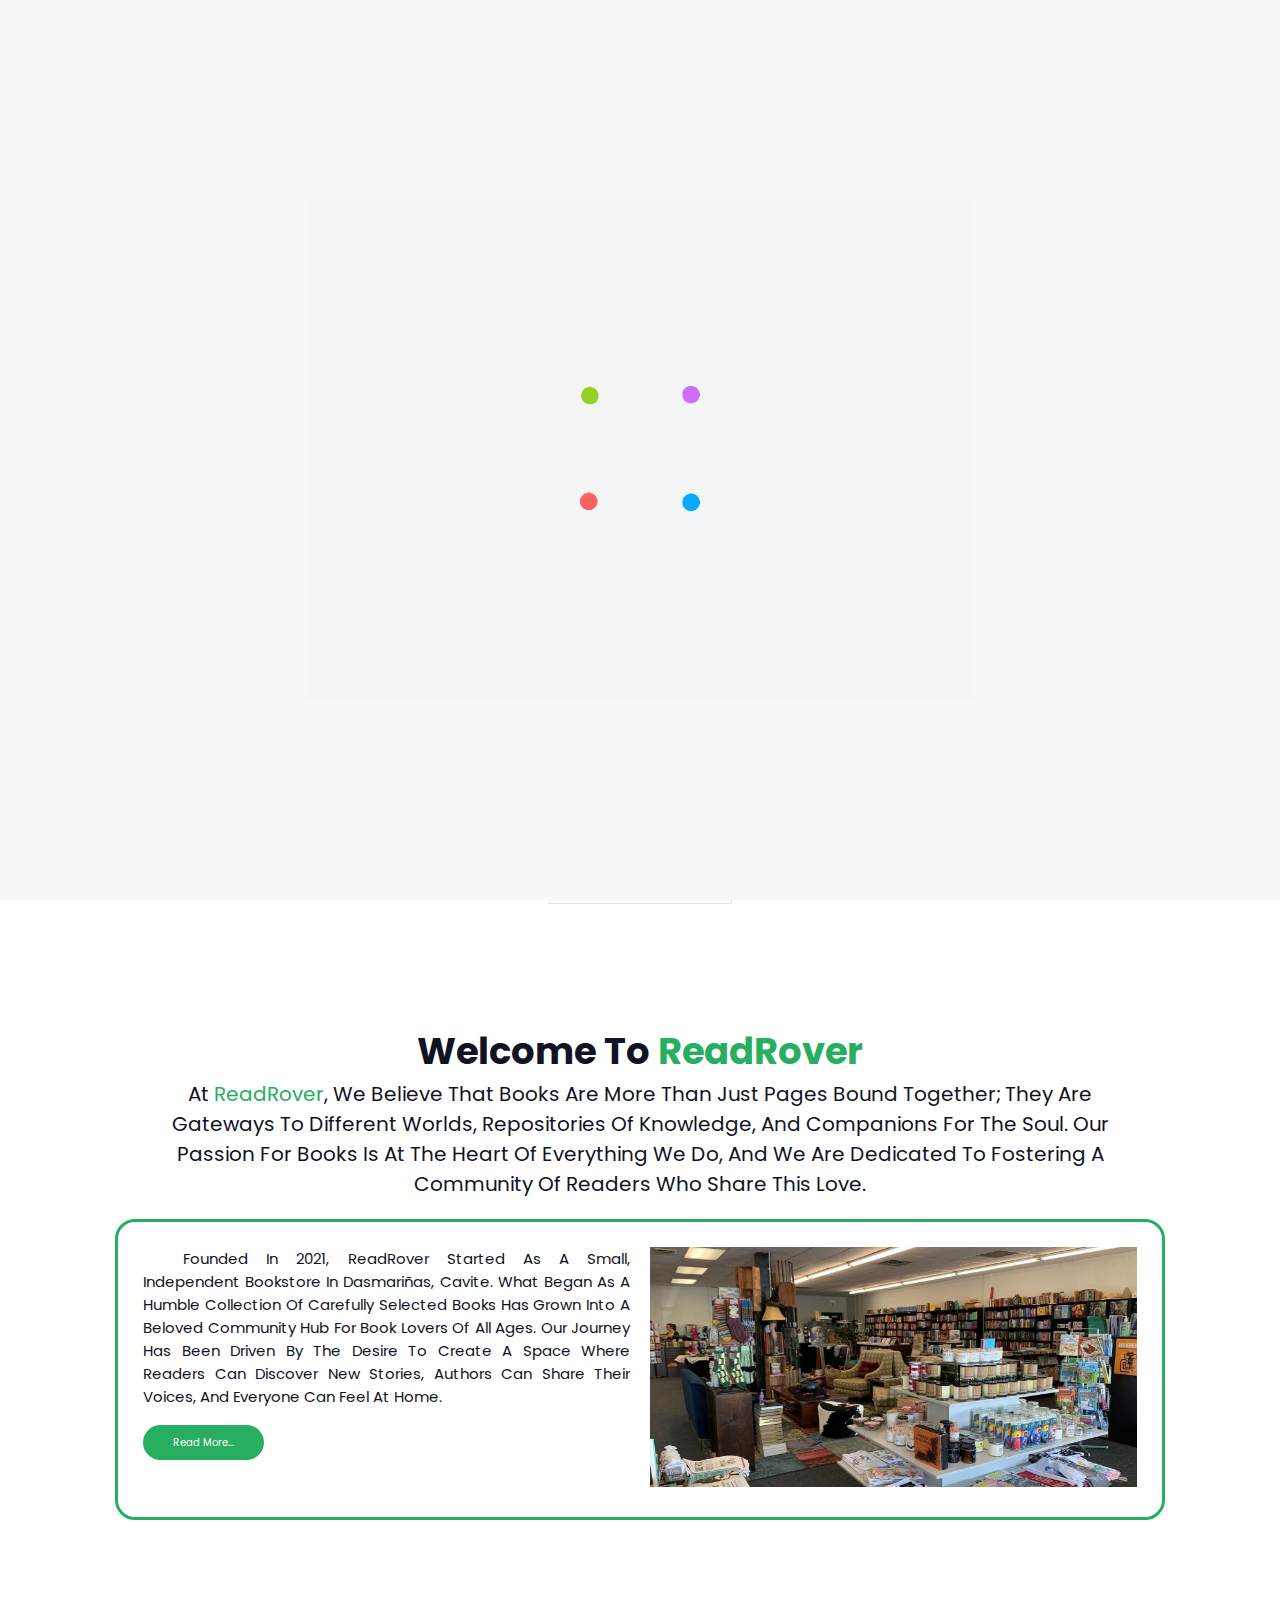
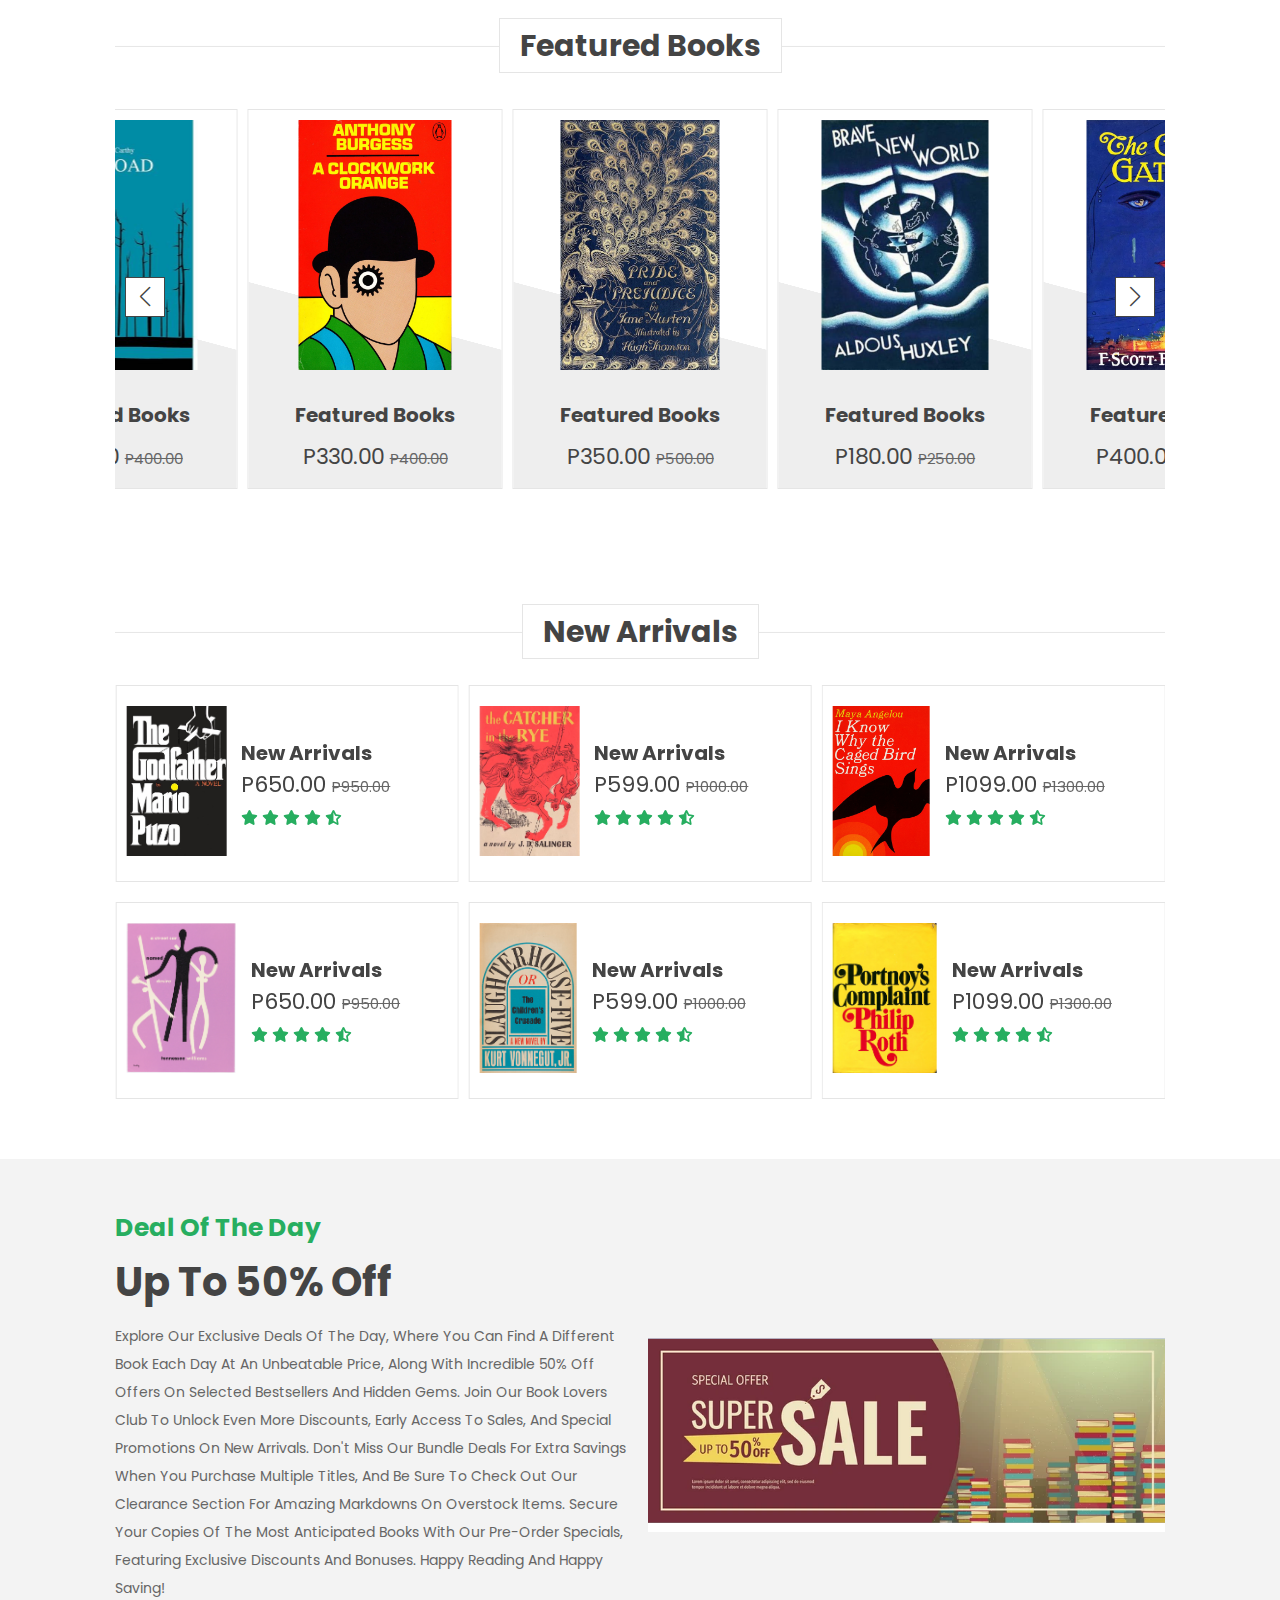
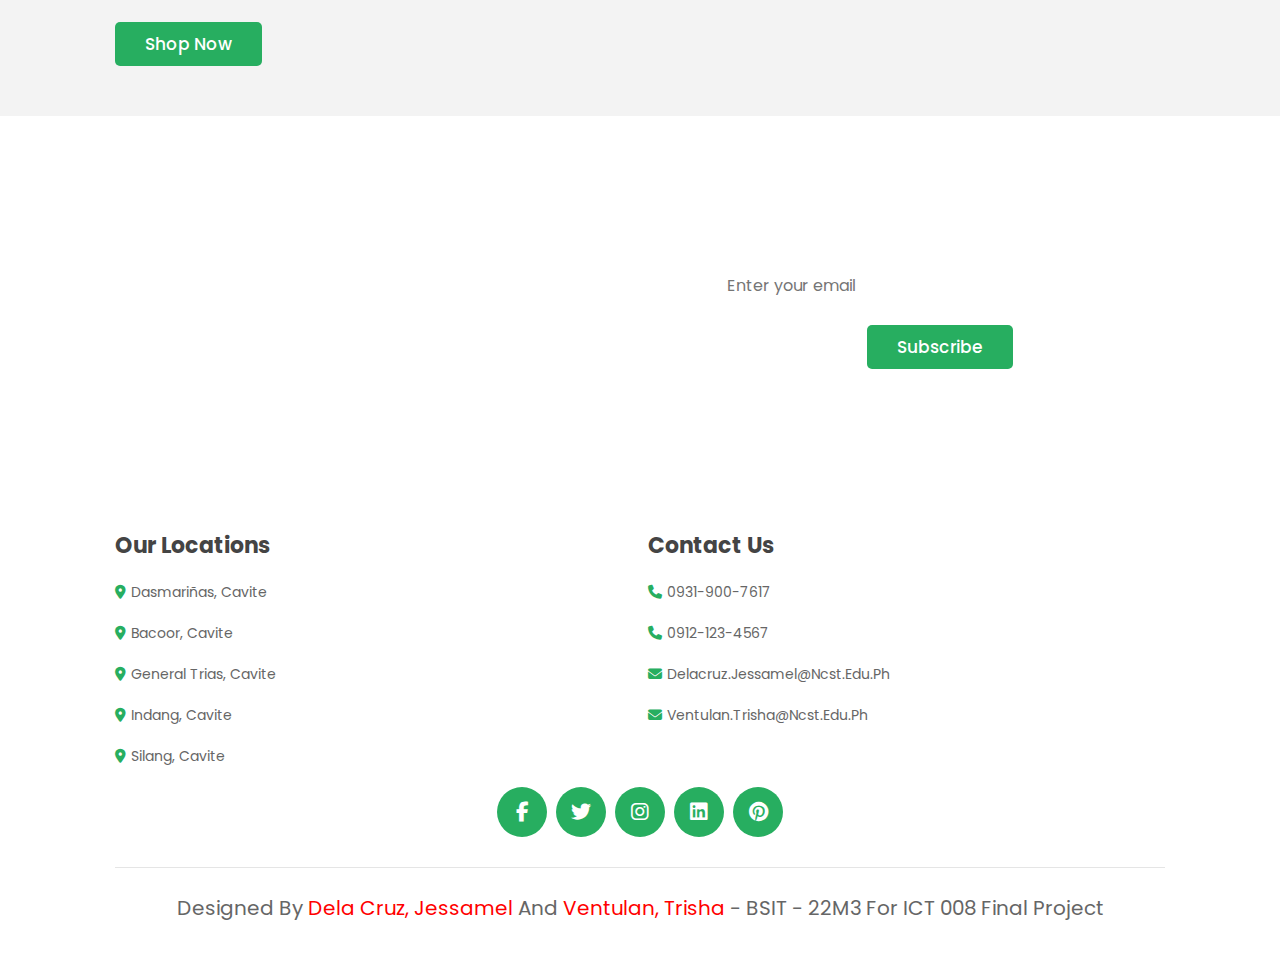
<file: index.html>
<!DOCTYPE html>
<html lang="en">
<head>
    <meta charset="UTF-8">
    <meta name="viewport" content="width=device-width, initial-scale=1.0">

    <!--TITLE-->
    <title>Book Website</title>

    <!--SWIPER LINK-->
    <link rel="stylesheet" href="https://cdn.jsdelivr.net/npm/swiper@11/swiper-bundle.min.css"/>
    <!--font awesome link-->
    <link rel="stylesheet" href="https://cdnjs.cloudflare.com/ajax/libs/font-awesome/6.5.2/css/all.min.css">
    <!--css file-->
    <link rel="stylesheet" href="style.css">

</head>
<body>

    <!--HEADER SECTION STARTS-->
<header class="header">

    <div class="header-1">
        
        <a href="#" class="logo"> <i class="fas fa-book">readrover</i></a>

        <form action="" class="search-form">
            <input type="search" name="" placeholder="search here..." id="search-box">
            <label for="search-box" class="fas fa-search"></label>
        </form>

        <div class="icons">
            <div id="search-btn" class="fas fa-search"></div>
            <div id="login-btn" class="fas fa-user"></div>
        </div>

    </div>

    <!--NAVIGATION OF PAGE-->
    <div class="header-2">
        <nav class="navbar">
            <a href="index.html">home</a>
            <a href="about-us.html">about us</a>
            <a href="featured.html">featured</a>
            <a href="catalog.html">catalogue</a>
            <a href="reviews.html">reviews</a>
            <a href="blogs.html">blogs</a>
        </nav>

    </div>

</header>

    <!--HEADER SECTION ENDS-->

    <!--BOTTOM NAVIGATION BAR-->
    <nav class="bottom-navbar">
        <a href="index.html" class="fas fa-home"></a>
        <a href="about-us.html" class="fas fa-info-circle"></a>
        <a href="featured.html" class="fas fa-list"></a>
        <a href="catalog.html" class="fas fa-solid fa-book"></a>
        <a href="reviews.html" class="fas fa-comments"></a>
        <a href="blogs.html" class="fas fa-blog"></a>
    </nav>

    <!--LOGIN FORM STARTS-->

<div class="login-form-container">

    <div id="close-login-btn" class="fas fa-times"></div>

    <form action="">
        <h3>Sign in</h3>
        <span>username</span>
        <input type="email" name="" class="box" placeholder="enter your email" id="">
        <span>password</span>
        <input type="password" name="" class="box" placeholder="enter your password" id="">
        <div class="checkbox">
            <input type="checkbox" name="" id="remember-me">
            <label for="remember-me">Remember me?</label>
        </div>
        <input type="submit" value="sign in" class="btn">
        <p>Forget password?<a href="#">Click here</a></p>
        <p>Don't have an account?<a href="#">Register here</a></p>
    </form>

</div>

    <!--LOGIN FORM ENDS-->

    <!--HOME SECTION STARTS-->

<section class="home" id="home">

      <div class="row">
        <div class="content">
            <h3>up to 75% off</h3>
            <p>Enjoy an incredible 75% off on select titles for a limited time! Dive into our exclusive deals, including daily special offers and
                 significant discounts on bestsellers and hidden gems. Join our Book Lovers Club for extra savings, early access to sales, and special
                  promotions on new arrivals. Don't miss out on these amazing opportunities to expand your library at unbeatable prices. </p>
            <a href="catalog.html" class="btn">Shop now</a>
        </div>
      
        <div class="swiper books-slider">
            <div class="swiper-wrapper">
                <a href="#" class="swiper-slide"><img src="book1.png" alt="Book 1"></a>
                <a href="#" class="swiper-slide"><img src="book2.png" alt="Book 2"></a>
                <a href="#" class="swiper-slide"><img src="book3.png" alt="Book 3"></a>
                <a href="#" class="swiper-slide"><img src="book4.png" alt="Book 4"></a>
                <a href="#" class="swiper-slide"><img src="book5.png" alt="Book 5"></a>
                <a href="#" class="swiper-slide"><img src="book6.png" alt="Book 6"></a>
            </div>
            <img src="shelf.png" class="stand" alt="Stand">
        </div>
      </div>

</section>

    <!--HOME SECTION ENDS-->

    <!--ICON SECTION STARTS-->  

    <section class="icons-container">

        <div class="icons">
            <i class="fas fa-plane"></i>
            <div class="content">
                <h3>Free shipping</h3>
                <p>if you order over P2000</p>
            </div>
        </div>

        <div class="icons">
            <i class="fas fa-lock"></i>
            <div class="content">
                <h3>Secure payment</h3>
                <p>P100 secure payment</p>
            </div>
        </div>

        <div class="icons">
            <i class="fas fa-redo-alt"></i>
            <div class="content">
                <h3>Easy returns</h3>
                <p>7 day return</p>
            </div>
        </div>

        <div class="icons">
            <i class="fas fa-headset"></i>
            <div class="content">
                <h3>24/7 customer support</h3>
                <p>Call us anytime</p>
            </div>
        </div>

    </section>

    <!--ICON SECTION ENDS-->

        <!--ABOUT US SECTION STARTS-->

        <section class="blogs" id="blogs">

            <h1 class="heading"> <span>about us</span> </h1>
    
        </section>
    
        <section class="about" id="about">
        
            <h2>Welcome to <span>ReadRover</span></h2>
            <p class="text">At <span>ReadRover</span>, we believe that books are more than just pages bound together; they are gateways to different worlds, 
                repositories of knowledge, and companions for the soul. Our passion for books is at the heart of everything we do, and we are dedicated to 
                fostering a community of readers who share this love.</p>
        
                <div class="about-row">
                    <div class="about-col">
                        <p>Founded in 2021, ReadRover started as a small, independent bookstore in Dasmariñas, Cavite. What began as a humble 
                            collection of carefully selected books has grown into a beloved community hub for book lovers of all ages. Our journey has been
                            driven by the desire to create a space where readers can discover new stories, authors can share their voices, and everyone can
                            feel at home.</p>
        
                        <div class="button">
                            <a href="about-us.html">read more...</a>
                        </div>
                    </div>
        
                    <div class="about-col">
                        <img src="about-us.png" alt="About Us">
                    </div>
                </div>

        </section>
    
        <!--ABOUT US SECTION ENDS-->

    <!--FEATURED SECTION STARTS-->

<section class="featured" id="featured">

    <h1 class="heading"> <span>Featured books</span></h1>

    <div class="swiper featured-slider">
    
        <div class="swiper-wrapper">
            
            <div class="swiper-slide box">
                <div class="icons">
                    <h3>Pride and Prejudice</h3>
                </div>
            
                <div class="image">
                    <img src="book7.png" alt="Featured - Book">
                </div>
                <div class="content">
                    <h3>Featured Books</h3>
                    <div class="price">P350.00 <span>P500.00</span></div>
                </div>
            </div>

            <div class="swiper-slide box">
                <div class="icons">
                    <h3>Brave new world</h3>
                </div>
            
                <div class="image">
                    <img src="book8.png" alt="Featured - Book">
                </div>
                <div class="content">
                    <h3>Featured Books</h3>
                    <div class="price">P180.00 <span>P250.00</span></div>
                </div>
            </div>

            <div class="swiper-slide box">
                <div class="icons">
                    <h3>the great gatsby</h3>
                </div>
            
                <div class="image">
                    <img src="book3.png" alt="Featured - Book">
                </div>
                <div class="content">
                    <h3>Featured Books</h3>
                    <div class="price">P400.00 <span>P500.00</span></div>
                </div>
            </div>

            <div class="swiper-slide box">
                <div class="icons">
                    <h3>The little prince</h3>
                </div>
            
                <div class="image">
                    <img src="book5.png" alt="Featured - Book">
                </div>
                <div class="content">
                    <h3>Featured Books</h3>
                    <div class="price">P550.00 <span>P700.00</span></div>
                </div>
            </div>

            <div class="swiper-slide box">
                <div class="icons">
                    <h3>A street car named desire</h3>
                </div>
            
                <div class="image">
                    <img src="book9.png" alt="Featured - Book">
                </div>
                <div class="content">
                    <h3>Featured Books</h3>
                    <div class="price">P200.00 <span>P330.00</span></div>
                </div>
            </div>

            <div class="swiper-slide box">
                <div class="icons">
                    <h3>Fahrenheit 451</h3>
                </div>
            
                <div class="image">
                    <img src="book10.png" alt="Featured - Book">
                </div>
                <div class="content">
                    <h3>Featured Books</h3>
                    <div class="price">P180.00 <span>P250.00</span></div>
                </div>
            </div>

            <div class="swiper-slide box">
                <div class="icons">
                    <h3>To kill a mocking bird</h3>
                </div>
            
                <div class="image">
                    <img src="book11.png" alt="Featured - Book">
                </div>
                <div class="content">
                    <h3>Featured Books</h3>
                    <div class="price">P200.00 <span>P250.00</span></div>
                </div>
            </div>

            <div class="swiper-slide box">
                <div class="icons">
                    <h3>and then there were non</h3>
                </div>
            
                <div class="image">
                    <img src="book1.png" alt="Featured - Book">
                </div>
                <div class="content">
                    <h3>Featured Books</h3>
                    <div class="price">P700.00 <span>P750.00</span></div>
                </div>
            </div>

            <div class="swiper-slide box">
                <div class="icons">
                    <h3>The Book Thief</h3>
                </div>
            
                <div class="image">
                    <img src="book2.png" alt="Featured - Book">
                </div>
                <div class="content">
                    <h3>Featured Books</h3>
                    <div class="price">P80.00 <span>P140.00</span></div>
                </div>
            </div>

            <div class="swiper-slide box">
                <div class="icons">
                    <h3>The road</h3>
                </div>
            
                <div class="image">
                    <img src="book12.png" alt="Featured - Book">
                </div>
                <div class="content">
                    <h3>Featured Books</h3>
                    <div class="price">P330.00 <span>P400.00</span></div>
                </div>
            </div>

            <div class="swiper-slide box">
                <div class="icons">
                    <h3>a clockwerk orange</h3>
                </div>
            
                <div class="image">
                    <img src="book15.png" alt="Featured - Book">
                </div>
                <div class="content">
                    <h3>Featured Books</h3>
                    <div class="price">P330.00 <span>P400.00</span></div>
                </div>
            </div>

        </div>

        <div class="swiper-button-next"></div>
        <div class="swiper-button-prev"></div>

    </div>

</section>

    <!--FEATURED SECTION ENDS-->

    <!--ARRIVAL SECTION STARTS-->

<section class="arrivals" id="arrivals">

    <h1 class="heading"> <span>New Arrivals</span></h1>

    <div class="swiper arrivals-slider">

        <div class="swiper-wrapper">

            <a href="#" class="swiper-slide box">
                <div class="image">
                    <img src="book13.png" alt="Book">
                </div>
                <div class="content">
                    <h3>new arrivals</h3>
                    <div class="price">P599.00 <span>P1000.00</span></div>
                    <div class="stars">
                        <i class="fas fa-star"></i>
                        <i class="fas fa-star"></i>
                        <i class="fas fa-star"></i>
                        <i class="fas fa-star"></i>
                        <i class="fas fa-star-half-alt"></i>
                    </div>
                </div>
            </a>
            
            <a href="#" class="swiper-slide box">
                <div class="image">
                    <img src="book14.png" alt="Book">
                </div>
                <div class="content">
                    <h3>new arrivals</h3>
                    <div class="price">P1099.00 <span>P1300.00</span></div>
                    <div class="stars">
                        <i class="fas fa-star"></i>
                        <i class="fas fa-star"></i>
                        <i class="fas fa-star"></i>
                        <i class="fas fa-star"></i>
                        <i class="fas fa-star-half-alt"></i>
                    </div>
                </div>
            </a>

            <a href="#" class="swiper-slide box">
                <div class="image">
                    <img src="book16.png" alt="Book">
                </div>
                <div class="content">
                    <h3>new arrivals</h3>
                    <div class="price">P999.00 <span>P1300.00</span></div>
                    <div class="stars">
                        <i class="fas fa-star"></i>
                        <i class="fas fa-star"></i>
                        <i class="fas fa-star"></i>
                        <i class="fas fa-star"></i>
                        <i class="fas fa-star-half-alt"></i>
                    </div>
                </div>
            </a>

            <a href="#" class="swiper-slide box">
                <div class="image">
                    <img src="book17.png" alt="Book">
                </div>
                <div class="content">
                    <h3>new arrivals</h3>
                    <div class="price">P749.00 <span>P950.00</span></div>
                    <div class="stars">
                        <i class="fas fa-star"></i>
                        <i class="fas fa-star"></i>
                        <i class="fas fa-star"></i>
                        <i class="fas fa-star"></i>
                        <i class="fas fa-star-half-alt"></i>
                    </div>
                </div>
            </a>

            <a href="#" class="swiper-slide box">
                <div class="image">
                    <img src="book18.png" alt="Book">
                </div>
                <div class="content">
                    <h3>new arrivals</h3>
                    <div class="price">P1500.00 <span>1699.00</span></div>
                    <div class="stars">
                        <i class="fas fa-star"></i>
                        <i class="fas fa-star"></i>
                        <i class="fas fa-star"></i>
                        <i class="fas fa-star"></i>
                        <i class="fas fa-star-half-alt"></i>
                    </div>
                </div>
            </a>

            <a href="#" class="swiper-slide box">
                <div class="image">
                    <img src="book19.png" alt="Book">
                </div>
                <div class="content">
                    <h3>new arrivals</h3>
                    <div class="price">P349.00 <span>P700.00</span></div>
                    <div class="stars">
                        <i class="fas fa-star"></i>
                        <i class="fas fa-star"></i>
                        <i class="fas fa-star"></i>
                        <i class="fas fa-star"></i>
                        <i class="fas fa-star-half-alt"></i>
                    </div>
                </div>
            </a>

            <a href="#" class="swiper-slide box">
                <div class="image">
                    <img src="book20.png" alt="Book">
                </div>
                <div class="content">
                    <h3>new arrivals</h3>
                    <div class="price">P999.00 <span>P1400.00</span></div>
                    <div class="stars">
                        <i class="fas fa-star"></i>
                        <i class="fas fa-star"></i>
                        <i class="fas fa-star"></i>
                        <i class="fas fa-star"></i>
                        <i class="fas fa-star-half-alt"></i>
                    </div>
                </div>
            </a>

            <a href="#" class="swiper-slide box">
                <div class="image">
                    <img src="book21.png" alt="Book">
                </div>
                <div class="content">
                    <h3>new arrivals</h3>
                    <div class="price">P650.00 <span>P950.00</span></div>
                    <div class="stars">
                        <i class="fas fa-star"></i>
                        <i class="fas fa-star"></i>
                        <i class="fas fa-star"></i>
                        <i class="fas fa-star"></i>
                        <i class="fas fa-star-half-alt"></i>
                    </div>
                </div>
            </a>

        </div>

    </div>

    <div class="swiper arrivals-slider">

        <div class="swiper-wrapper">

            <a href="#" class="swiper-slide box">
                <div class="image">
                    <img src="book22.png" alt="Book">
                </div>
                <div class="content">
                    <h3>new arrivals</h3>
                    <div class="price">P599.00 <span>P1000.00</span></div>
                    <div class="stars">
                        <i class="fas fa-star"></i>
                        <i class="fas fa-star"></i>
                        <i class="fas fa-star"></i>
                        <i class="fas fa-star"></i>
                        <i class="fas fa-star-half-alt"></i>
                    </div>
                </div>
            </a>
            
            <a href="#" class="swiper-slide boxswiper-slide box">
                <div class="image">
                    <img src="book23.png" alt="Book1">
                </div>
                <div class="content">
                    <h3>new arrivals</h3>
                    <div class="price">P1099.00 <span>P1300.00</span></div>
                    <div class="stars">
                        <i class="fas fa-star"></i>
                        <i class="fas fa-star"></i>
                        <i class="fas fa-star"></i>
                        <i class="fas fa-star"></i>
                        <i class="fas fa-star-half-alt"></i>
                    </div>
                </div>
            </a>

            <a href="#" class="swiper-slide boxswiper-slide box">
                <div class="image">
                    <img src="book2.png" alt="Book1">
                </div>
                <div class="content">
                    <h3>new arrivals</h3>
                    <div class="price">P999.00 <span>P1300.00</span></div>
                    <div class="stars">
                        <i class="fas fa-star"></i>
                        <i class="fas fa-star"></i>
                        <i class="fas fa-star"></i>
                        <i class="fas fa-star"></i>
                        <i class="fas fa-star-half-alt"></i>
                    </div>
                </div>
            </a>

            <a href="#" class="swiper-slide boxswiper-slide box">
                <div class="image">
                    <img src="book3.png" alt="Book1">
                </div>
                <div class="content">
                    <h3>new arrivals</h3>
                    <div class="price">P749.00 <span>P950.00</span></div>
                    <div class="stars">
                        <i class="fas fa-star"></i>
                        <i class="fas fa-star"></i>
                        <i class="fas fa-star"></i>
                        <i class="fas fa-star"></i>
                        <i class="fas fa-star-half-alt"></i>
                    </div>
                </div>
            </a>

            <a href="#" class="swiper-slide box">
                <div class="image">
                    <img src="book5.png" alt="Book1">
                </div>
                <div class="content">
                    <h3>new arrivals</h3>
                    <div class="price">P1500.00 <span>1699.00</span></div>
                    <div class="stars">
                        <i class="fas fa-star"></i>
                        <i class="fas fa-star"></i>
                        <i class="fas fa-star"></i>
                        <i class="fas fa-star"></i>
                        <i class="fas fa-star-half-alt"></i>
                    </div>
                </div>
            </a>

            <a href="#" class="swiper-slide box">
                <div class="image">
                    <img src="book6.png" alt="Book1">
                </div>
                <div class="content">
                    <h3>new arrivals</h3>
                    <div class="price">P349.00 <span>P700.00</span></div>
                    <div class="stars">
                        <i class="fas fa-star"></i>
                        <i class="fas fa-star"></i>
                        <i class="fas fa-star"></i>
                        <i class="fas fa-star"></i>
                        <i class="fas fa-star-half-alt"></i>
                    </div>
                </div>
            </a>

            <a href="#" class="swiper-slide box">
                <div class="image">
                    <img src="book7.png" alt="Book1">
                </div>
                <div class="content">
                    <h3>new arrivals</h3>
                    <div class="price">P999.00 <span>P1400.00</span></div>
                    <div class="stars">
                        <i class="fas fa-star"></i>
                        <i class="fas fa-star"></i>
                        <i class="fas fa-star"></i>
                        <i class="fas fa-star"></i>
                        <i class="fas fa-star-half-alt"></i>
                    </div>
                </div>
            </a>

            <a href="#" class="swiper-slide box">
                <div class="image">
                    <img src="book9.png" alt="Book1">
                </div>
                <div class="content">
                    <h3>new arrivals</h3>
                    <div class="price">P650.00 <span>P950.00</span></div>
                    <div class="stars">
                        <i class="fas fa-star"></i>
                        <i class="fas fa-star"></i>
                        <i class="fas fa-star"></i>
                        <i class="fas fa-star"></i>
                        <i class="fas fa-star-half-alt"></i>
                    </div>
                </div>
            </a>

        </div>

    </div>

</section>

    <!--ARRIVAL SECTION ENDS-->

    <!--DEAL SECTION STARTS-->

<section class="deal">

    <div class="content">
        <h3>deal of the day</h3>
        <h1>up to 50% off</h1>
        <p>Explore our exclusive Deals of the Day, where you can find a different book each day at an unbeatable price, along with incredible 50% off
            offers on selected bestsellers and hidden gems. Join our Book Lovers Club to unlock even more discounts, early access to sales, and special
             promotions on new arrivals. Don't miss our bundle deals for extra savings when you purchase multiple titles, and be sure to check out our
              clearance section for amazing markdowns on overstock items. Secure your copies of the most anticipated books with our pre-order specials,
               featuring exclusive discounts and bonuses. Happy reading and happy saving!</p>
        <a href="catalog.html" class="btn">shop now</a>
    </div>

    <div class="image">
        <img src="book-sale.png" alt="Book-deal">
    </div>

</section>

    <!--DEAL SECTION ENDS-->

    <!--NEWSLETTER SECTION STARTS-->

    <section class="newsletter">

        <form action="">
            <h3>Subscribe for latest updates</h3>
            <input type="email" name="" placeholder="Enter your email" class="box">
            <input type="submit" value="Subscribe" class="btn">
        </form>
    
    </section>
    
        <!--NEWSLETTER SECTION ENDS-->
    

    <!--FOOTER SECTION STARTS-->

<section class="footer">

    <div class="box-container">
    
        <div class="box">
            <h3>our locations</h3>
            <a href="#"><i class="fas fa-map-marker-alt"></i>Dasmariñas, Cavite</a>
            <a href="#"><i class="fas fa-map-marker-alt"></i>Bacoor, Cavite</a>
            <a href="#"><i class="fas fa-map-marker-alt"></i>General Trias, Cavite</a>
            <a href="#"><i class="fas fa-map-marker-alt"></i>Indang, Cavite</a>
            <a href="#"><i class="fas fa-map-marker-alt"></i>Silang, Cavite</a>
        </div>

        <div class="box">
            <h3>contact us</h3>
            <a href="#"><i class="fas fa-phone"></i>0931-900-7617</a>
            <a href="#"><i class="fas fa-phone"></i>0912-123-4567</a>
            <a href="#"><i class="fas fa-envelope"></i>delacruz.jessamel@ncst.edu.ph</a>
            <a href="#"><i class="fas fa-envelope"></i>ventulan.trisha@ncst.edu.ph</a>
        </div>

    </div>

    <div class="share">
        <a href="#" class="fab fa-facebook-f"></a>
        <a href="#" class="fab fa-twitter"></a>
        <a href="#" class="fab fa-instagram"></a>
        <a href="#" class="fab fa-linkedin"></a>
        <a href="#" class="fab fa-pinterest"></a>
    </div>

    <div class="credit"> Designed by <span> Dela Cruz, Jessamel </span> and <span> Ventulan, Trisha </span> - BSIT - 22M3 for ICT 008 Final Project </div>

</section>

    <!--FOOTER SECTION ENDS-->

    <!--LOADER SECTION STARTS-->

<div class="loader-container">
    <img src="loader.gif" alt="Loader">
</div>

    <!--LOADER SECTION ENDS-->

</body>

<script src="https://cdn.jsdelivr.net/npm/swiper@11/swiper-bundle.min.js"></script>

<!--javascript link-->
<script src="javascript.js"></script>

</html>
</file>
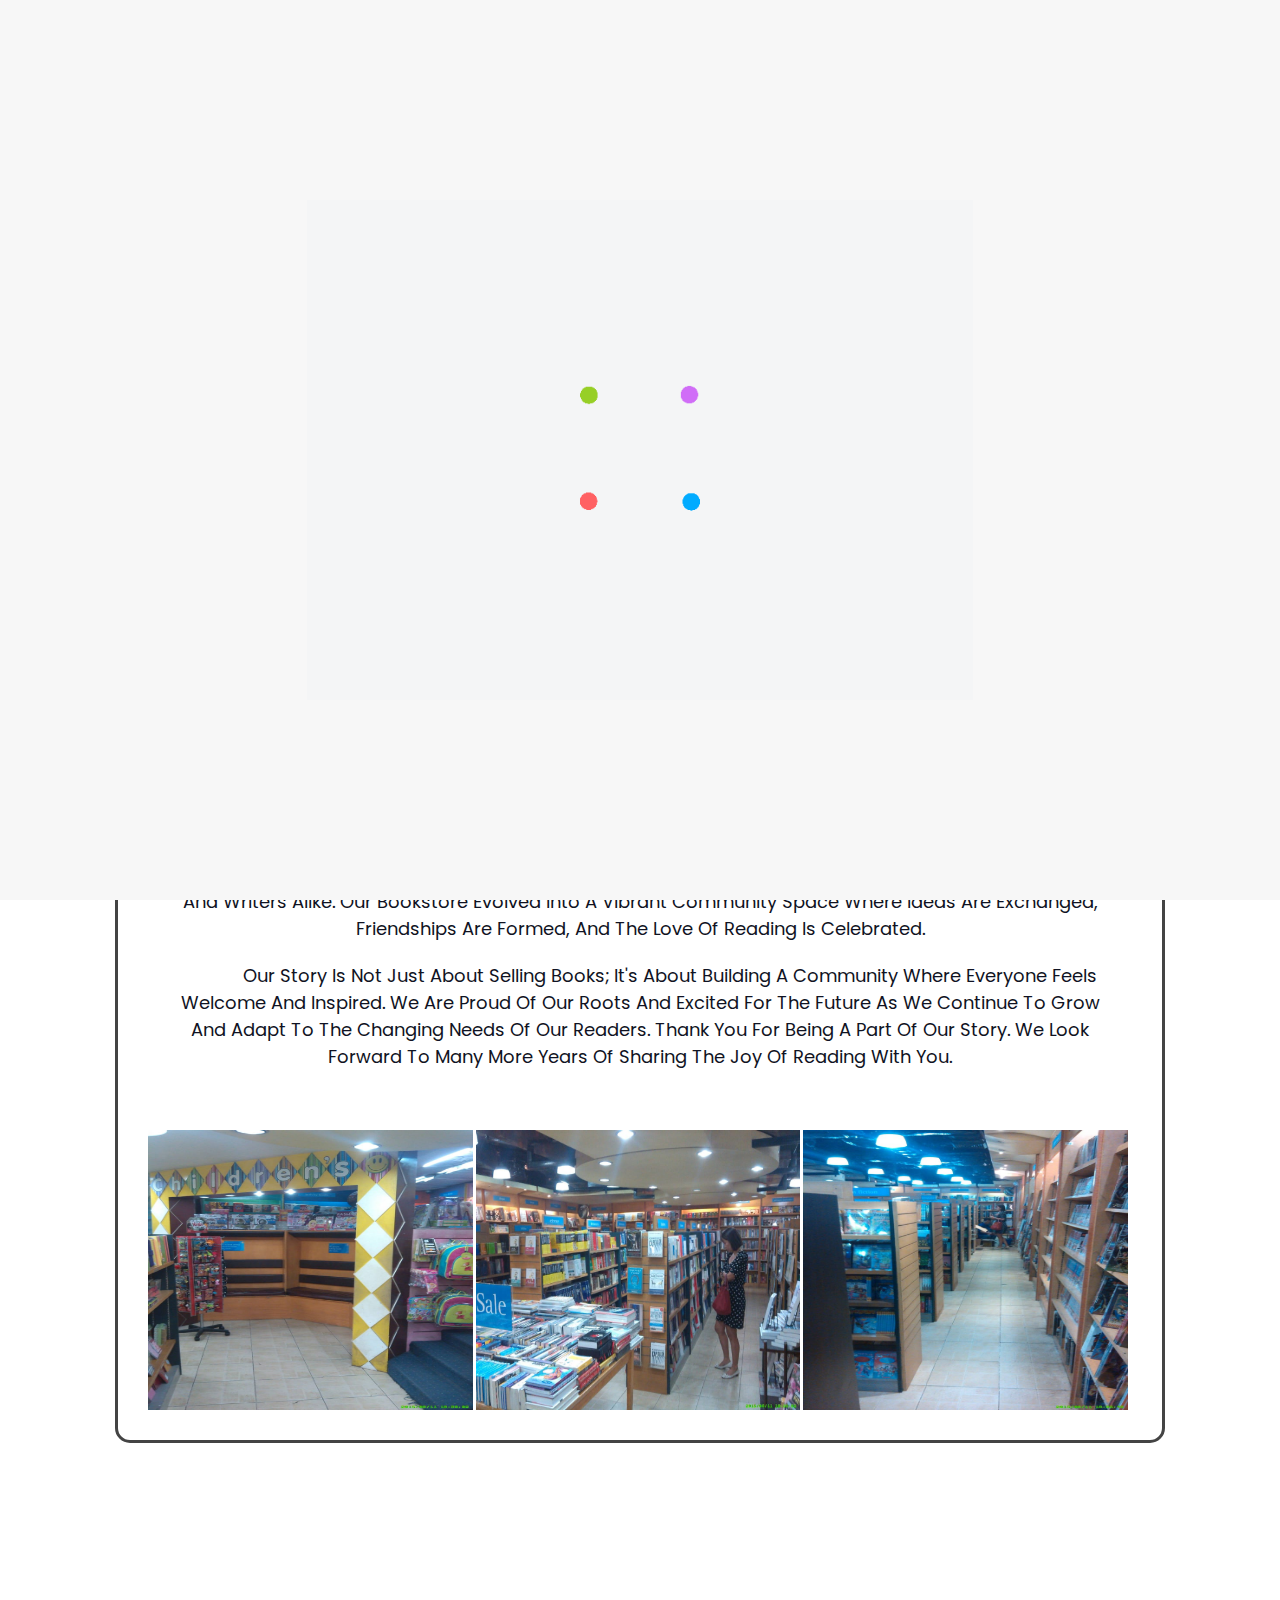
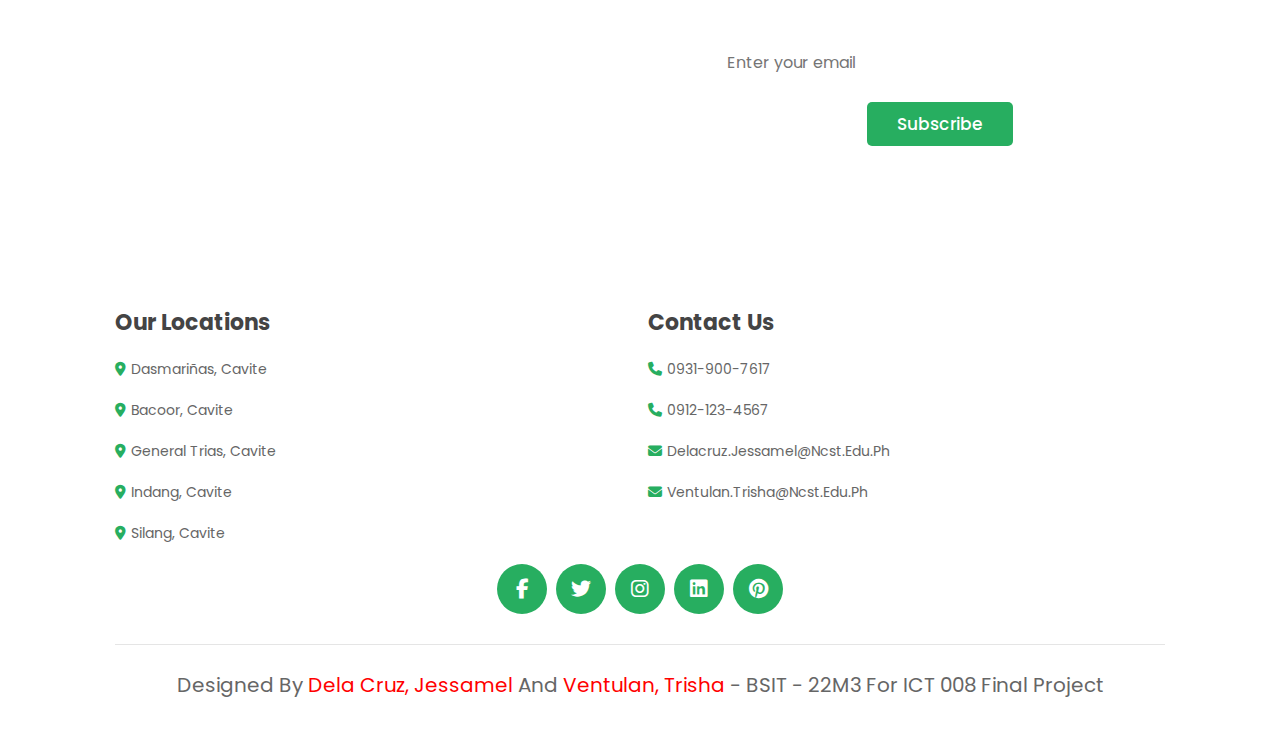
<file: about-us.html>
<!DOCTYPE html>
<html lang="en">
<head>
    <meta charset="UTF-8">
    <meta name="viewport" content="width=device-width, initial-scale=1.0">

    <!--TITLE-->
    <title>ReadRover</title>

    <!--SWIPER LINK-->
    <link rel="stylesheet" href="https://cdn.jsdelivr.net/npm/swiper@11/swiper-bundle.min.css"/>
    <!--font awesome link-->
    <link rel="stylesheet" href="https://cdnjs.cloudflare.com/ajax/libs/font-awesome/6.5.2/css/all.min.css">
    <!--css file-->
    <link rel="stylesheet" href="style.css">

</head>
<body>

    <!--HEADER SECTION STARTS-->
<header class="header">

    <div class="header-1">
        
        <a href="#" class="logo"> <i class="fas fa-book">readrover</i></a>

        <form action="" class="search-form">
            <input type="search" name="" placeholder="search here..." id="search-box">
            <label for="search-box" class="fas fa-search"></label>
        </form>

        <div class="icons">
            <div id="search-btn" class="fas fa-search"></div>
            <div id="login-btn" class="fas fa-user"></div>
        </div>

    </div>
    <!--NAVIGATION OF PAGE-->
    <div class="header-2">
        <nav class="navbar">
            <a href="index.html">home</a>
            <a href="about-us.html">about us</a>
            <a href="featured.html">featured</a>
            <a href="catalog.html">catalogue</a>
            <a href="reviews.html">reviews</a>
            <a href="blogs.html">blogs</a>
        </nav>

    </div>

</header>

    <!--HEADER SECTION ENDS-->

    <!--BOTTOM NAVIGATION BAR-->
    <nav class="bottom-navbar">
        <a href="index.html" class="fas fa-home"></a>
        <a href="about-us.html" class="fas fa-info-circle"></a>
        <a href="featured.html" class="fas fa-list"></a>
        <a href="catalog.html" class="fas fa-solid fa-book"></a>
        <a href="reviews.html" class="fas fa-comments"></a>
        <a href="blogs.html" class="fas fa-blog"></a>
    </nav>

    <!--LOGIN FORM START-->

<div class="login-form-container">

    <div id="close-login-btn" class="fas fa-times"></div>

    <form action="">
        <h3>Sign in</h3>
        <span>username</span>
        <input type="email" name="" class="box" placeholder="enter your email" id="">
        <span>password</span>
        <input type="password" name="" class="box" placeholder="enter your password" id="">
        <div class="checkbox">
            <input type="checkbox" name="" id="remember-me">
            <label for="remember-me">Remember me?</label>
        </div>
        <input type="submit" value="sign in" class="btn">
        <p>Forget password?<a href="#">Click here</a></p>
        <p>Don't have an account?<a href="#">Register here</a></p>
    </form>

</div>

    <!--LOGIN FORM END-->

        <!--ABOUT US SECTION STARTS-->

        <section class="about-us" id="about-us">

            <h1 class="heading"> <span>About Us</span> </h1>

                <h2>Welcome to <span>ReadRover</span></h2>
                    <p>At <span>ReadRover</span>, we believe that books are more than just pages bound together; they are gateways to different worlds, 
                        repositories of knowledge, and companions for the soul. Our passion for books is at the heart of everything we do, and we are dedicated to 
                        fostering a community of readers who share this love.</p>
                <div class="box">
                    <h3>Our Story</h3>
                        <p>Founded in 2021, <span>ReadRover</span> started as a small, independent bookstore in Dasmariñas, Cavite. Our beginnings were modest, 
                            with a humble collection of carefully selected books displayed on simple wooden shelves. Yet, from these small beginnings, a great
                            passion for literature and community emerged, transforming our store into a beloved hub for book lovers of all ages.</p>
                        <p>Our journey has been driven by the desire to create a space where readers can discover new stories, authors can share their voices,
                            and everyone can feel at home. Over the years, we have expanded our collection to include a wide variety of genres, catering to 
                            diverse tastes and interests. We have also embraced the digital age, offering e-books and online resources to complement our 
                            physical collection.</p>
                        <p>As we grew, so did our commitment to our community. We began hosting author signings, book readings, and literary discussions,
                            which quickly became cherished events for local readers and writers alike. Our bookstore evolved into a vibrant community space where
                            ideas are exchanged, friendships are formed, and the love of reading is celebrated.</p>
                        <p>Our story is not just about selling books; it's about building a community where everyone feels welcome and inspired. We are proud of
                            our roots and excited for the future as we continue to grow and adapt to the changing needs of our readers. Thank you for being a
                            part of our story. We look forward to many more years of sharing the joy of reading with you.</p>

                    <div class="image">
                        <img src="bookstore.png" alt="Book store">
                        <img src="bookstore1.png" alt="Book store">
                        <img src="bookstore2.png" alt="Book store">
                    </div>
                </div>
        </section>
        
        <!--ABOUT US SECTION ENDS-->

            <!--NEWSLETTER SECTION STARTS-->

    <section class="newsletter">

        <form action="">
            <h3>Subscribe for latest updates</h3>
            <input type="email" name="" placeholder="Enter your email" class="box">
            <input type="submit" value="Subscribe" class="btn">
        </form>
    
    </section>
    
        <!--NEWSLETTER SECTION ENDS-->

    <!--FOOTER SECTION STARTS-->

    <section class="footer">

        <div class="box-container">
    
            <div class="box">
                <h3>our locations</h3>
                <a href="#"><i class="fas fa-map-marker-alt"></i>Dasmariñas, Cavite</a>
                <a href="#"><i class="fas fa-map-marker-alt"></i>Bacoor, Cavite</a>
                <a href="#"><i class="fas fa-map-marker-alt"></i>General Trias, Cavite</a>
                <a href="#"><i class="fas fa-map-marker-alt"></i>Indang, Cavite</a>
                <a href="#"><i class="fas fa-map-marker-alt"></i>Silang, Cavite</a>
            </div>
    
            <div class="box">
                <h3>contact us</h3>
                <a href="#"><i class="fas fa-phone"></i>0931-900-7617</a>
                <a href="#"><i class="fas fa-phone"></i>0912-123-4567</a>
                <a href="#"><i class="fas fa-envelope"></i>delacruz.jessamel@ncst.edu.ph</a>
                <a href="#"><i class="fas fa-envelope"></i>ventulan.trisha@ncst.edu.ph</a>
            </div>
    
        </div>
    
        <div class="share">
            <a href="#" class="fab fa-facebook-f"></a>
            <a href="#" class="fab fa-twitter"></a>
            <a href="#" class="fab fa-instagram"></a>
            <a href="#" class="fab fa-linkedin"></a>
            <a href="#" class="fab fa-pinterest"></a>
        </div>
    
        <div class="credit"> Designed by <span> Dela Cruz, Jessamel </span> and <span> Ventulan, Trisha </span> - BSIT - 22M3 for ICT 008 Final Project </div>
    
    </section>
    
        <!--FOOTER SECTION ENDS-->
    
        <!--LOADER SECTION STARTS-->
    
    <div class="loader-container">
        <img src="loader.gif" alt="Loader">
    </div>
    
        <!--LOADER SECTION ENDS-->
    
    </body>
    
    <script src="https://cdn.jsdelivr.net/npm/swiper@11/swiper-bundle.min.js"></script>
    
    <!--javascript link-->
    <script src="javascript.js"></script>
    
    </html>
</file>
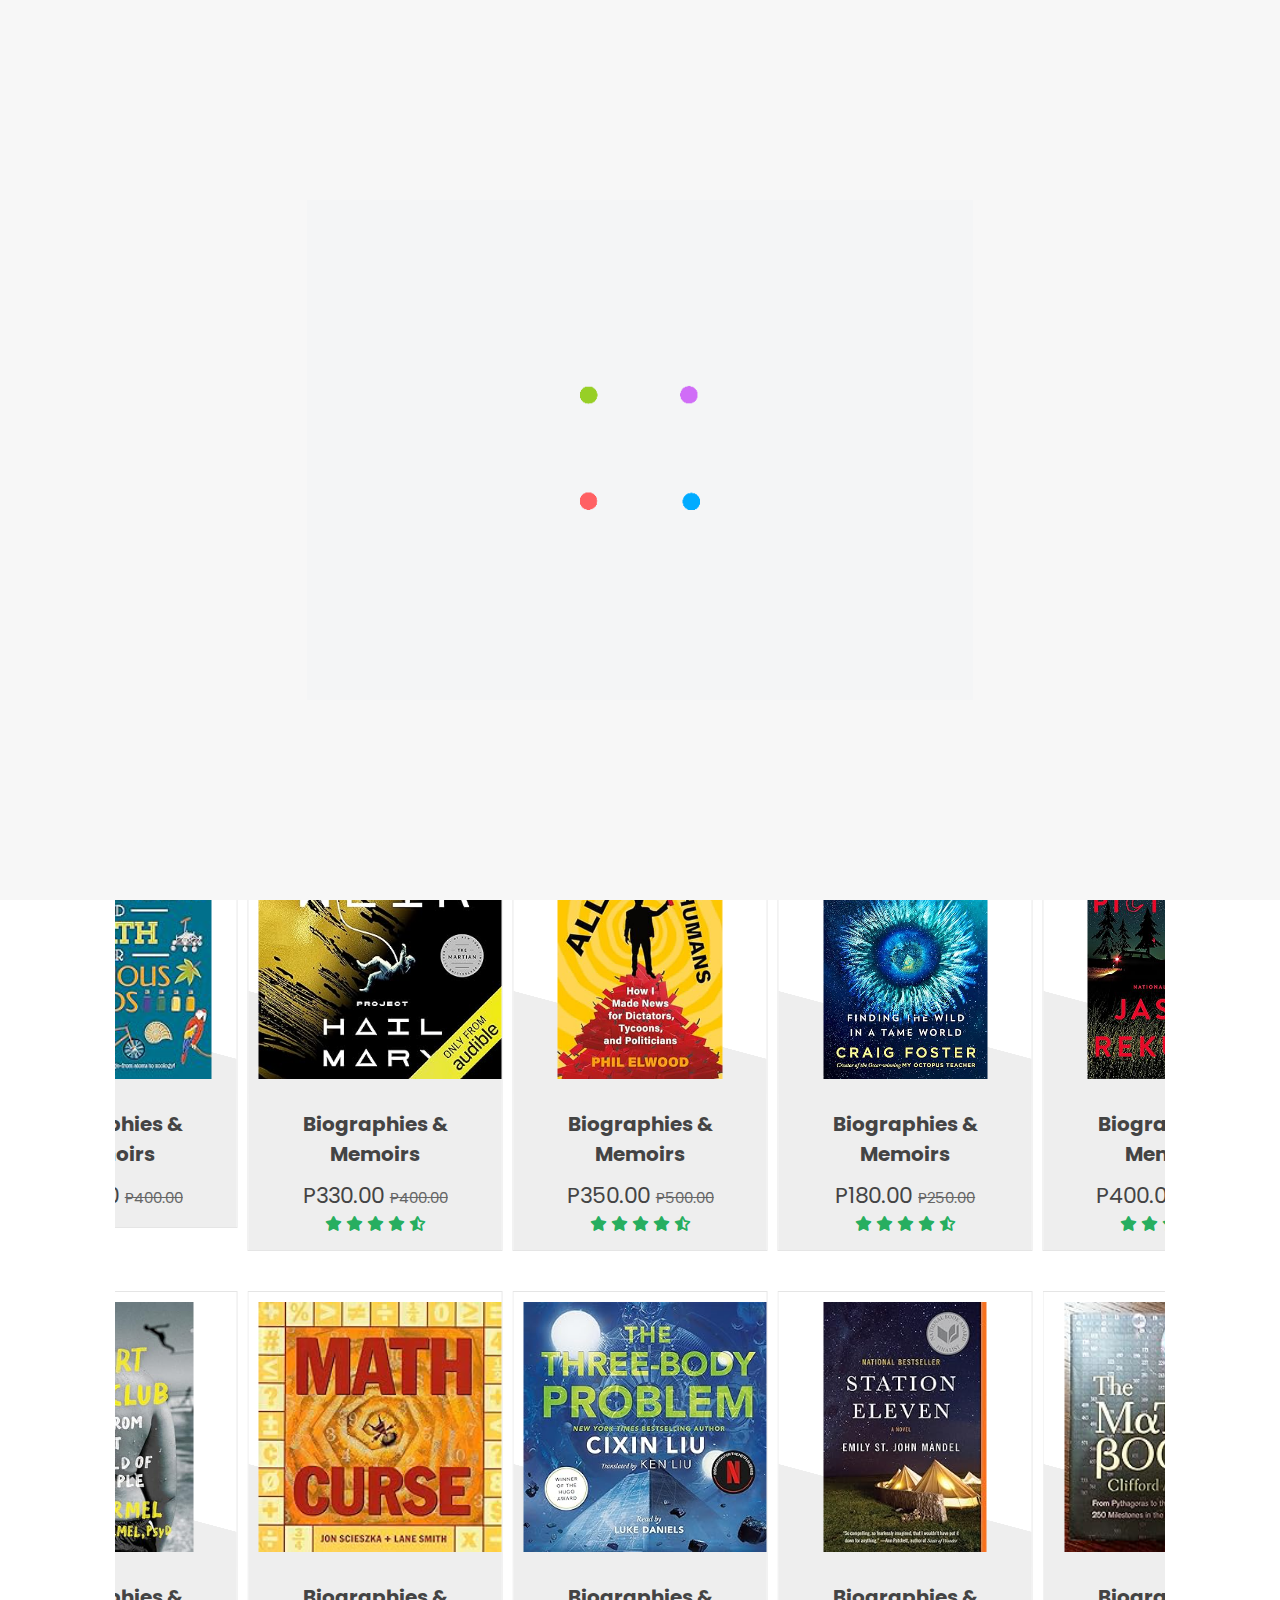
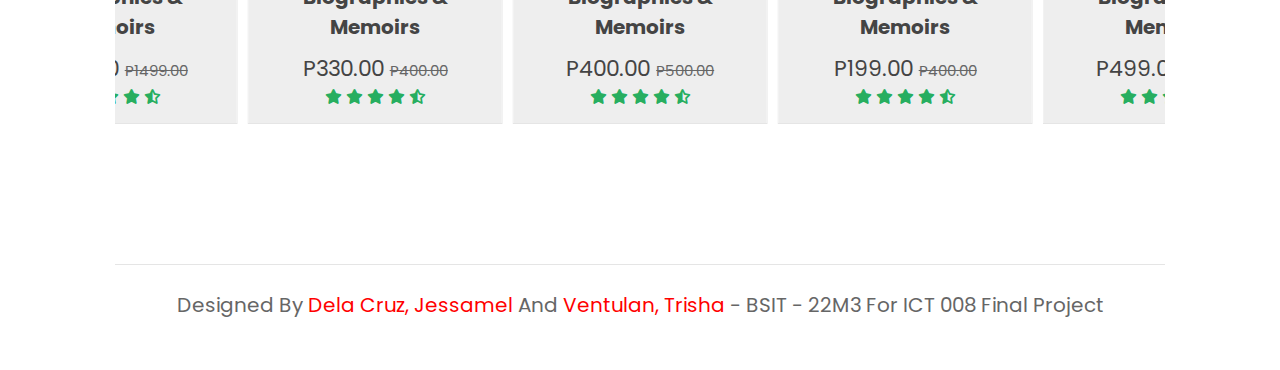
<file: Bio & memoirs.html>
<!DOCTYPE html>
<html lang="en">
<head>
    <meta charset="UTF-8">
    <meta name="viewport" content="width=device-width, initial-scale=1.0">

    <!--TITLE-->
    <title>Book Website</title>

    <!--SWIPER LINK-->
    <link rel="stylesheet" href="https://cdn.jsdelivr.net/npm/swiper@11/swiper-bundle.min.css"/>
    <!--font awesome link-->
    <link rel="stylesheet" href="https://cdnjs.cloudflare.com/ajax/libs/font-awesome/6.5.2/css/all.min.css">
    <!--css file-->
    <link rel="stylesheet" href="style.css">

</head>
<body>

    <!--HEADER SECTION STARTS-->
<header class="header">

    <div class="header-1">
        
        <a href="#" class="logo"> <i class="fas fa-book">BOOK STORE NAME</i></a>

        <form action="" class="search-form">
            <input type="search" name="" placeholder="search here..." id="search-box">
            <label for="search-box" class="fas fa-search"></label>
        </form>

        <div class="icons">
            <div id="search-btn" class="fas fa-search"></div>
            <div id="login-btn" class="fas fa-user"></div>
        </div>

    </div>
    <!--NAVIGATION OF PAGE-->
    <div class="header-2">
        <nav class="navbar">
            <a href="index.html">home</a>
            <a href="about-us.html">about us</a>
            <a href="featured.html">featured</a>
            
            <a href="catalog.html">catalogue</a>
            <a href="reviews.html">reviews</a>
            <a href="blogs.html">blogs</a>
        </nav>
    </div>

    <div class="header-3">
        <nav class="navbar">
            <a href="genre-horror.html">Horror</a>
            <a href="Bio & memoirs.html">Biographies and memoirs</a>
            <a href="m,t & s.html">mystery, thriller and suspense</a>
            <a href="sci-math.html">science and math books</a>
            <a href="genre-sci-fi&fantasy.html">science fiction and fantasy</a>
        </nav>
    </div>

</header>

    <!--HEADER SECTION ENDS-->

    <!--BOTTOM NAVIGATION BAR-->
    <nav class="bottom-navbar">
        <a href="index.html" class="fas fa-home"></a>
        <a href="about-us.html" class="fas fa-info-circle"></a>
        <a href="featured.html" class="fas fa-list"></a>
        <a href="catalog.html" class="fas fa-solid fa-book"></a>
        <a href="reviews.html" class="fas fa-comments"></a>
        <a href="blogs.html" class="fas fa-blog"></a>
    </nav>

    <!--LOGIN FORM-->

<div class="login-form-container">

    <div id="close-login-btn" class="fas fa-times"></div>

    <form action="">
        <h3>Sign in</h3>
        <span>username</span>
        <input type="email" name="" class="box" placeholder="enter your email" id="">
        <span>password</span>
        <input type="password" name="" class="box" placeholder="enter your password" id="">
        <div class="checkbox">
            <input type="checkbox" name="" id="remember-me">
            <label for="remember-me">Remember me?</label>
        </div>
        <input type="submit" value="sign in" class="btn">
        <p>Forget password?<a href="#">Click here</a></p>
        <p>Don't have an account?<a href="#">Register here</a></p>
    </form>

</div>

    <!--BIO&MEMOIRS SECTION STARTS-->

    <section class="genre" id="genre">

        <h1 class="heading"> <span>BIOGRAPHIES AND MEMOIRS</span></h1>
    
        <div class="swiper genre-slider">
        
            <div class="swiper-wrapper">
                
                <div class="swiper-slide box">
                    <div class="icons">
                        <a href="#" class="fas fa-eye"></a>
                    </div>
                
                    <div class="image">
                        <img src="Biographies & Memoirs/All the Worst Humans_ How I Made News for Dictators, Tycoons, and Politicians Kindle Edition by Phil Elwood (Author).png" alt="Horror - Book">
                    </div>
                    <div class="content">
                        <h3>All the Worst Humans</h3>
                        <div class="price">P350.00 <span>P400.00</span></div>
                        <div class="stars">
                            <i class="fas fa-star"></i>
                            <i class="fas fa-star"></i>
                            <i class="fas fa-star"></i>
                            <i class="fas fa-star"></i>
                            <i class="fas fa-star-half-alt"></i>
                        </div>
                    </div>
                </div>
    
                <div class="swiper-slide box">
                    <div class="icons">
                        <a href="#" class="fas fa-eye"></a>
                    </div>
                
                    <div class="image">
                        <img src="Biographies & Memoirs/Amphibious Soul_ Finding the Wild in a Tame World Kindle Edition by Craig Foster (Author)  Format_ Kindle Edition.png" alt="Horror - Book">
                    </div>
                    <div class="content">
                        <h3>Amphibious Soul</h3>
                        <div class="price">P299.00 <span>P600.00</span></div>
                        <div class="stars">
                            <i class="fas fa-star"></i>
                            <i class="fas fa-star"></i>
                            <i class="fas fa-star"></i>
                            <i class="fas fa-star"></i>
                            <i class="fas fa-star-half-alt"></i>
                        </div>
                    </div>
                </div>
    
                <div class="swiper-slide box">
                    <div class="icons">
                        <a href="#" class="fas fa-eye"></a>
                    </div>
                
                    <div class="image">
                        <img src="Biographies & Memoirs/I Shouldn_t Be Telling You This_ (But I_m Going to Anyway) Kindle Edition by Chelsea Devantez (Author).png" alt="Horror - Book">
                    </div>
                    <div class="content">
                        <h3>I Shouldn't Be Telling You This(But I'm Going to Anyway)</h3>
                        <div class="price">P489.00 <span>P599.00</span></div>
                        <div class="stars">
                            <i class="fas fa-star"></i>
                            <i class="fas fa-star"></i>
                            <i class="fas fa-star"></i>
                            <i class="fas fa-star"></i>
                            <i class="fas fa-star-half-alt"></i>
                        </div>
                    </div>
                </div>
    
                <div class="swiper-slide box">
                    <div class="icons">
                        <a href="#" class="fas fa-eye"></a>
                    </div>
                
                    <div class="image">
                        <img src="Biographies & Memoirs/Night Flyer_ Harriet Tubman and the Faith Dreams of a Free People (Significations) Kindle Edition by Tiya Miles (Author) .png" alt="Horror - Book">
                    </div>
                    <div class="content">
                        <h3>Night Flyer</h3>
                        <div class="price">P550.00 <span>P650.00</span></div>
                        <div class="stars">
                            <i class="fas fa-star"></i>
                            <i class="fas fa-star"></i>
                            <i class="fas fa-star"></i>
                            <i class="fas fa-star"></i>
                            <i class="fas fa-star-half-alt"></i>
                        </div>
                    </div>
                </div>
    
                <div class="swiper-slide box">
                    <div class="icons">
                        <a href="#" class="fas fa-eye"></a>
                    </div>
                
                    <div class="image">
                        <img src="Biographies & Memoirs/T-Shirt Swim Club_ Stories from Being Fat in a World of Thin People Kindle Edition by Ian Karmel (Author).png" alt="Horror - Book">
                    </div>
                    <div class="content">
                        <h3>T-Shirt Swim Club</h3>
                        <div class="price">P199.00 <span>P330.00</span></div>
                        <div class="stars">
                            <i class="fas fa-star"></i>
                            <i class="fas fa-star"></i>
                            <i class="fas fa-star"></i>
                            <i class="fas fa-star"></i>
                            <i class="fas fa-star-half-alt"></i>
                        </div>
                    </div>
                </div>
    
                <div class="swiper-slide box">
                    <div class="icons">
                        <a href="#" class="fas fa-eye"></a>
                    </div>
                
                    <div class="image">
                        <img src="Biographies & Memoirs/The Diary Of A Young Girl by Anne Frank, Otto H. Frank, Ana Frank, et al..png" alt="Horror - Book">
                    </div>
                    <div class="content">
                        <h3>The Diary Of A Young Girl</h3>
                        <div class="price">599.00 <span>P900.00</span></div>
                        <div class="stars">
                            <i class="fas fa-star"></i>
                            <i class="fas fa-star"></i>
                            <i class="fas fa-star"></i>
                            <i class="fas fa-star"></i>
                            <i class="fas fa-star-half-alt"></i>
                        </div>
                    </div>
                </div>
    
                <div class="swiper-slide box">
                    <div class="icons">
                        <a href="#" class="fas fa-eye"></a>
                    </div>
                
                    <div class="image">
                        <img src="Biographies & Memoirs/The Friday Afternoon Club_ A Family Memoir Kindle Edition by Griffin Dunne (Author).png" alt="Horror - Book">
                    </div>
                    <div class="content">
                        <h3>The Friday Afternoon Club</h3>
                        <div class="price">P99.00 <span>P250.00</span></div>
                        <div class="stars">
                            <i class="fas fa-star"></i>
                            <i class="fas fa-star"></i>
                            <i class="fas fa-star"></i>
                            <i class="fas fa-star"></i>
                            <i class="fas fa-star-half-alt"></i>
                        </div>
                    </div>
                </div>
    
                <div class="swiper-slide box">
                    <div class="icons">
                        <a href="#" class="fas fa-eye"></a>
                    </div>
                
                    <div class="image">
                        <img src="Biographies & Memoirs/The Uptown Local_ Joy, Death, and Joan Didion_ A Memoir Kindle Edition by Cory Leadbeater (Author).png" alt="Horror - Book">
                    </div>
                    <div class="content">
                        <h3>The Uptown Local</h3>
                        <div class="price">P490.00 <span>P750.00</span></div>
                        <div class="stars">
                            <i class="fas fa-star"></i>
                            <i class="fas fa-star"></i>
                            <i class="fas fa-star"></i>
                            <i class="fas fa-star"></i>
                            <i class="fas fa-star-half-alt"></i>
                        </div>
                    </div>
                </div>
    
                <div class="swiper-slide box">
                    <div class="icons">
                        <a href="#" class="fas fa-eye"></a>
                    </div>
                
                    <div class="image">
                        <img src="Biographies & Memoirs/Traveling_ On the Path of Joni Mitchell Kindle Edition by Ann Powers (Author).jpg" alt="Horror - Book">
                    </div>
                    <div class="content">
                        <h3>Traveling</h3>
                        <div class="price">P189.00 <span>P299.00</span></div>
                        <div class="stars">
                            <i class="fas fa-star"></i>
                            <i class="fas fa-star"></i>
                            <i class="fas fa-star"></i>
                            <i class="fas fa-star"></i>
                            <i class="fas fa-star-half-alt"></i>
                        </div>
                    </div>
                </div>
    
                <div class="swiper-slide box">
                    <div class="icons">
                        <a href="#" class="fas fa-eye"></a>
                    </div>
                
                    <div class="image">
                        <img src="Biographies & Memoirs/You Never Know_ A Memoir Kindle Edition by Tom Selleck (Author).png" alt="Horror - Book">
                    </div>
                    <div class="content">
                        <h3>You Never Know</h3>
                        <div class="price">P330.00 <span>P400.00</span></div>
                        <div class="stars">
                            <i class="fas fa-star"></i>
                            <i class="fas fa-star"></i>
                            <i class="fas fa-star"></i>
                            <i class="fas fa-star"></i>
                            <i class="fas fa-star-half-alt"></i>
                        </div>
                    </div>
                </div>
    
            </div>

        </div>

        <div class="swiper genre-slider">
        
            <div class="swiper-wrapper">
                
                <div class="swiper-slide box">
                    <div class="icons">
                        <a href="#" class="fas fa-eye"></a>
                    </div>
                
                    <div class="image">
                        <img src="Biographies & Memoirs/All the Worst Humans_ How I Made News for Dictators, Tycoons, and Politicians Kindle Edition by Phil Elwood (Author).png" alt="Featured - Book">
                    </div>
                    <div class="content">
                        <h3>Biographies & Memoirs</h3>
                        <div class="price">P350.00 <span>P500.00</span></div>
                        <div class="stars">
                            <i class="fas fa-star"></i>
                            <i class="fas fa-star"></i>
                            <i class="fas fa-star"></i>
                            <i class="fas fa-star"></i>
                            <i class="fas fa-star-half-alt"></i>
                        </div>
                    </div>
                </div>
    
                <div class="swiper-slide box">
                    <div class="icons">
                        <a href="#" class="fas fa-eye"></a>
                    </div>
                
                    <div class="image">
                        <img src="Biographies & Memoirs/Amphibious Soul_ Finding the Wild in a Tame World Kindle Edition by Craig Foster (Author)  Format_ Kindle Edition.png" alt="Featured - Book">
                    </div>
                    <div class="content">
                        <h3>Biographies & Memoirs</h3>
                        <div class="price">P180.00 <span>P250.00</span></div>
                        <div class="stars">
                            <i class="fas fa-star"></i>
                            <i class="fas fa-star"></i>
                            <i class="fas fa-star"></i>
                            <i class="fas fa-star"></i>
                            <i class="fas fa-star-half-alt"></i>
                        </div>
                    </div>
                </div>
    
                <div class="swiper-slide box">
                    <div class="icons">
                        <a href="#" class="fas fa-eye"></a>
                    </div>
                
                    <div class="image">
                        <img src="Horror/Hidden Pictures Paperback – June 6, 2023 by Jason Rekulak (Author).png" alt="Featured - Book">
                    </div>
                    <div class="content">
                        <h3>Biographies & Memoirs</h3>
                        <div class="price">P400.00 <span>P500.00</span></div>
                        <div class="stars">
                            <i class="fas fa-star"></i>
                            <i class="fas fa-star"></i>
                            <i class="fas fa-star"></i>
                            <i class="fas fa-star"></i>
                            <i class="fas fa-star-half-alt"></i>
                        </div>
                    </div>
                </div>
    
                <div class="swiper-slide box">
                    <div class="icons">
                        <a href="#" class="fas fa-eye"></a>
                    </div>
                
                    <div class="image">
                        <img src="Horror/Home Before Dark Paperback – August 31, 2021 by Riley Sager (Author).png" alt="Featured - Book">
                    </div>
                    <div class="content">
                        <h3>Biographies & Memoirs</h3>
                        <div class="price">P550.00 <span>P700.00</span></div>
                        <div class="stars">
                            <i class="fas fa-star"></i>
                            <i class="fas fa-star"></i>
                            <i class="fas fa-star"></i>
                            <i class="fas fa-star"></i>
                            <i class="fas fa-star-half-alt"></i>
                        </div>
                    </div>
                </div>
    
                <div class="swiper-slide box">
                    <div class="icons">
                        <a href="#" class="fas fa-eye"></a>
                    </div>
                
                    <div class="image">
                        <img src="Mystery, Thriller & Suspense/First Lie Wins_ A Novel by Ashley Elston, Saskia Maarleveld, et al..png" alt="Featured - Book">
                    </div>
                    <div class="content">
                        <h3>Biographies & Memoirs</h3>
                        <div class="price">P200.00 <span>P330.00</span></div>
                        <div class="stars">
                            <i class="fas fa-star"></i>
                            <i class="fas fa-star"></i>
                            <i class="fas fa-star"></i>
                            <i class="fas fa-star"></i>
                            <i class="fas fa-star-half-alt"></i>
                        </div>
                    </div>
                </div>
    
                <div class="swiper-slide box">
                    <div class="icons">
                        <a href="#" class="fas fa-eye"></a>
                    </div>
                
                    <div class="image">
                        <img src="Mystery, Thriller & Suspense/Everyone in My Family Has Killed Someone_ A Novel by Benjamin Stevenson, Barton Welch, et al..png" alt="Featured - Book">
                    </div>
                    <div class="content">
                        <h3>Biographies & Memoirs</h3>
                        <div class="price">P180.00 <span>P250.00</span></div>
                        <div class="stars">
                            <i class="fas fa-star"></i>
                            <i class="fas fa-star"></i>
                            <i class="fas fa-star"></i>
                            <i class="fas fa-star"></i>
                            <i class="fas fa-star-half-alt"></i>
                        </div>
                    </div>
                </div>
    
                <div class="swiper-slide box">
                    <div class="icons">
                        <a href="#" class="fas fa-eye"></a>
                    </div>
                
                    <div class="image">
                        <img src="Horror/Horror Movie_ A Novel Hardcover – June 11, 2024 by Paul Tremblay (Author).png" alt="Featured - Book">
                    </div>
                    <div class="content">
                        <h3>Biographies & Memoirs</h3>
                        <div class="price">P200.00 <span>P250.00</span></div>
                        <div class="stars">
                            <i class="fas fa-star"></i>
                            <i class="fas fa-star"></i>
                            <i class="fas fa-star"></i>
                            <i class="fas fa-star"></i>
                            <i class="fas fa-star-half-alt"></i>
                        </div>
                    </div>
                </div>
    
                <div class="swiper-slide box">
                    <div class="icons">
                        <a href="#" class="fas fa-eye"></a>
                    </div>
                
                    <div class="image">
                        <img src="Science & Math Books/Basic Math & Pre-Algebra For Dummies Book + Workbook Bundle (For Dummies Math & Science) by Mark Zegarelli.png" alt="Featured - Book">
                    </div>
                    <div class="content">
                        <h3>Biographies & Memoirs</h3>
                        <div class="price">P700.00 <span>P750.00</span></div>
                        <div class="stars">
                            <i class="fas fa-star"></i>
                            <i class="fas fa-star"></i>
                            <i class="fas fa-star"></i>
                            <i class="fas fa-star"></i>
                            <i class="fas fa-star-half-alt"></i>
                        </div>
                    </div>
                </div>
    
                <div class="swiper-slide box">
                    <div class="icons">
                        <a href="#" class="fas fa-eye"></a>
                    </div>
                
                    <div class="image">
                        <img src="Science Fiction & Fantasy/Against All Odds_ A Military Sci-Fi Series (Grimm_s War Book 1) Kindle Edition by Jeffery H. Haskell (Author).png" alt="Featured - Book">
                    </div>
                    <div class="content">
                        <h3>Biographies & Memoirs</h3>
                        <div class="price">P80.00 <span>P140.00</span></div>
                        <div class="stars">
                            <i class="fas fa-star"></i>
                            <i class="fas fa-star"></i>
                            <i class="fas fa-star"></i>
                            <i class="fas fa-star"></i>
                            <i class="fas fa-star-half-alt"></i>
                        </div>
                    </div>
                </div>
    
                <div class="swiper-slide box">
                    <div class="icons">
                        <a href="#" class="fas fa-eye"></a>
                    </div>
                
                    <div class="image">
                        <img src="Science & Math Books/Science and Math for Curious Kids_ A World of Knowledge, From Atoms to Zoology! by Lynn Huggins-Cooper, Laura Baker, et al..png" alt="Featured - Book">
                    </div>
                    <div class="content">
                        <h3>Biographies & Memoirs</h3>
                        <div class="price">P330.00 <span>P400.00</span></div>
                    </div>
                </div>
    
                <div class="swiper-slide box">
                    <div class="icons">
                        <a href="#" class="fas fa-eye"></a>
                    </div>
                
                    <div class="image">
                        <img src="Science Fiction & Fantasy/Project Hail Mary by Andy Weir, Ray Porter, et al..png" alt="Featured - Book">
                    </div>
                    <div class="content">
                        <h3>Biographies & Memoirs</h3>
                        <div class="price">P330.00 <span>P400.00</span></div>
                        <div class="stars">
                            <i class="fas fa-star"></i>
                            <i class="fas fa-star"></i>
                            <i class="fas fa-star"></i>
                            <i class="fas fa-star"></i>
                            <i class="fas fa-star-half-alt"></i>
                        </div>
                    </div>
                </div>
    
            </div>

        </div>

        <div class="swiper genre-slider">
        
            <div class="swiper-wrapper">
                
                <div class="swiper-slide box">
                    <div class="icons">
                        <a href="#" class="fas fa-search"></a>
                        <a href="#" class="fas fa-heart"></a>
                        <a href="#" class="fas fa-eye"></a>
                    </div>
                
                    <div class="image">
                        <img src="Science Fiction & Fantasy/The Three-Body Problem Audible Logo Audible Audiobook – Unabridged Cixin Liu (Author).png" alt="Featured - Book">
                    </div>
                    <div class="content">
                        <h3>Biographies & Memoirs</h3>
                        <div class="price">P400.00 <span>P500.00</span></div>
                        <div class="stars">
                            <i class="fas fa-star"></i>
                            <i class="fas fa-star"></i>
                            <i class="fas fa-star"></i>
                            <i class="fas fa-star"></i>
                            <i class="fas fa-star-half-alt"></i>
                        </div>
                    </div>
                </div>
    
                <div class="swiper-slide box">
                    <div class="icons">
                        <a href="#" class="fas fa-search"></a>
                        <a href="#" class="fas fa-heart"></a>
                        <a href="#" class="fas fa-eye"></a>
                    </div>
                
                    <div class="image">
                        <img src="Science Fiction & Fantasy/Station Eleven_ A Novel (National Book Award Finalist) by Emily St. John Mandel.png" alt="Featured - Book">
                    </div>
                    <div class="content">
                        <h3>Biographies & Memoirs</h3>
                        <div class="price">P199.00 <span>P400.00</span></div>
                        <div class="stars">
                            <i class="fas fa-star"></i>
                            <i class="fas fa-star"></i>
                            <i class="fas fa-star"></i>
                            <i class="fas fa-star"></i>
                            <i class="fas fa-star-half-alt"></i>
                        </div>
                    </div>
                </div>
    
                <div class="swiper-slide box">
                    <div class="icons">
                        <a href="#" class="fas fa-search"></a>
                        <a href="#" class="fas fa-heart"></a>
                        <a href="#" class="fas fa-eye"></a>
                    </div>
                
                    <div class="image">
                        <img src="Science & Math Books/The Math Book_ From Pythagoras to the 57th Dimension, 250 Milestones in the History of Mathematics (Union Square & Co. Milestones) Part of_ Union Square & Co. Milestones (15 books) .png" alt="Featured - Book">
                    </div>
                    <div class="content">
                        <h3>Biographies & Memoirs</h3>
                        <div class="price">P499.00 <span>P700.00</span></div>
                        <div class="stars">
                            <i class="fas fa-star"></i>
                            <i class="fas fa-star"></i>
                            <i class="fas fa-star"></i>
                            <i class="fas fa-star"></i>
                            <i class="fas fa-star-half-alt"></i>
                        </div>
                    </div>
                </div>
    
                <div class="swiper-slide box">
                    <div class="icons">
                        <a href="#" class="fas fa-search"></a>
                        <a href="#" class="fas fa-heart"></a>
                        <a href="#" class="fas fa-eye"></a>
                    </div>
                
                    <div class="image">
                        <img src="Horror/Where He Can_t Find You Kindle Edition by Darcy Coates (Author) .png" alt="Featured - Book">
                    </div>
                    <div class="content">
                        <h3>Biographies & Memoirs</h3>
                        <div class="price">P99.00 <span>P200.00</span></div>
                        <div class="stars">
                            <i class="fas fa-star"></i>
                            <i class="fas fa-star"></i>
                            <i class="fas fa-star"></i>
                            <i class="fas fa-star"></i>
                            <i class="fas fa-star-half-alt"></i>
                        </div>
                    </div>
                </div>
    
                <div class="swiper-slide box">
                    <div class="icons">
                        <a href="#" class="fas fa-eye"></a>
                    </div>
                
                    <div class="image">
                        <img src="Mystery, Thriller & Suspense/The Summer House_ The Classic Blockbuster from the Author of Lion & Lamb by James Patterson and Brendan DuBois.png" alt="Featured - Book">
                    </div>
                    <div class="content">
                        <h3>Biographies & Memoirs</h3>
                        <div class="price">P200.00 <span>P399.00</span></div>
                        <div class="stars">
                            <i class="fas fa-star"></i>
                            <i class="fas fa-star"></i>
                            <i class="fas fa-star"></i>
                            <i class="fas fa-star"></i>
                            <i class="fas fa-star-half-alt"></i>
                        </div>
                    </div>
                </div>
    
                <div class="swiper-slide box">
                    <div class="icons">
                        <a href="#" class="fas fa-eye"></a>
                    </div>
                
                    <div class="image">
                        <img src="Biographies & Memoirs/The Diary Of A Young Girl by Anne Frank, Otto H. Frank, Ana Frank, et al..png" alt="Featured - Book">
                    </div>
                    <div class="content">
                        <h3>Biographies & Memoirs</h3>
                        <div class="price">P499.00 <span>P850.00</span></div>
                        <div class="stars">
                            <i class="fas fa-star"></i>
                            <i class="fas fa-star"></i>
                            <i class="fas fa-star"></i>
                            <i class="fas fa-star"></i>
                            <i class="fas fa-star-half-alt"></i>
                        </div>
                    </div>
                </div>
    
                <div class="swiper-slide box">
                    <div class="icons">
                        <a href="#" class="fas fa-eye"></a>
                    </div>
                
                    <div class="image">
                        <img src="Horror/The Butterfly Garden (The Collector, 1) Paperback – June 1, 2016.png" alt="Featured - Book">
                    </div>
                    <div class="content">
                        <h3>Biographies & Memoirs</h3>
                        <div class="price">P359.00 <span>P450.00</span></div>
                        <div class="stars">
                            <i class="fas fa-star"></i>
                            <i class="fas fa-star"></i>
                            <i class="fas fa-star"></i>
                            <i class="fas fa-star"></i>
                            <i class="fas fa-star-half-alt"></i>
                        </div>
                    </div>
                </div>
    
                <div class="swiper-slide box">
                    <div class="icons">
                        <a href="#" class="fas fa-eye"></a>
                    </div>
                
                    <div class="image">
                        <img src="Science Fiction & Fantasy/Recursion_ A Novel by Blake Crouch, Jon Lindstrom, et al..png" alt="Featured - Book">
                    </div>
                    <div class="content">
                        <h3>Biographies & Memoirs</h3>
                        <div class="price">P700.00 <span>P750.00</span></div>
                        <div class="stars">
                            <i class="fas fa-star"></i>
                            <i class="fas fa-star"></i>
                            <i class="fas fa-star"></i>
                            <i class="fas fa-star"></i>
                            <i class="fas fa-star-half-alt"></i>
                        </div>
                    </div>
                </div>
    
                <div class="swiper-slide box">
                    <div class="icons">
                        <a href="#" class="fas fa-eye"></a>
                    </div>
                
                    <div class="image">
                        <img src="Biographies & Memoirs/T-Shirt Swim Club_ Stories from Being Fat in a World of Thin People Kindle Edition by Ian Karmel (Author).png" alt="Featured - Book">
                    </div>
                    <div class="content">
                        <h3>Biographies & Memoirs</h3>
                        <div class="price">P999.00 <span>P1499.00</span></div>
                        <div class="stars">
                            <i class="fas fa-star"></i>
                            <i class="fas fa-star"></i>
                            <i class="fas fa-star"></i>
                            <i class="fas fa-star"></i>
                            <i class="fas fa-star-half-alt"></i>
                        </div>
                    </div>
                </div>
    
                <div class="swiper-slide box">
                    <div class="icons">
                        <a href="#" class="fas fa-eye"></a>
                    </div>
                
                    <div class="image">
                        <img src="Science & Math Books/Math Curse by Jon Scieszka and Lane Smith .png" alt="Featured - Book">
                    </div>
                    <div class="content">
                        <h3>Biographies & Memoirs</h3>
                        <div class="price">P330.00 <span>P400.00</span></div>
                        <div class="stars">
                            <i class="fas fa-star"></i>
                            <i class="fas fa-star"></i>
                            <i class="fas fa-star"></i>
                            <i class="fas fa-star"></i>
                            <i class="fas fa-star-half-alt"></i>
                        </div>
                    </div>
                </div>
    
            </div>
        </div>
    
    </section>
    
        <!--Biographies & Memoirs SECTION ENDS-->

    <!--FOOTER SECTION STARTS-->

<section class="footer">

        <div class="credit"> Designed by <span> Dela Cruz, Jessamel </span> and <span> Ventulan, Trisha </span> - BSIT - 22M3 for ICT 008 Final Project </div>

</section>

    <!--FOOTER SECTION ENDS-->

        <!--LOADER SECTION STARTS-->
    
        <div class="loader-container">
            <img src="loader.gif" alt="Loader">
        </div>
        
            <!--LOADER SECTION ENDS-->
        
        </body>
        
        <script src="https://cdn.jsdelivr.net/npm/swiper@11/swiper-bundle.min.js"></script>
        
        <!--javascript link-->
        <script src="javascript.js"></script>
        
        </html>
</file>
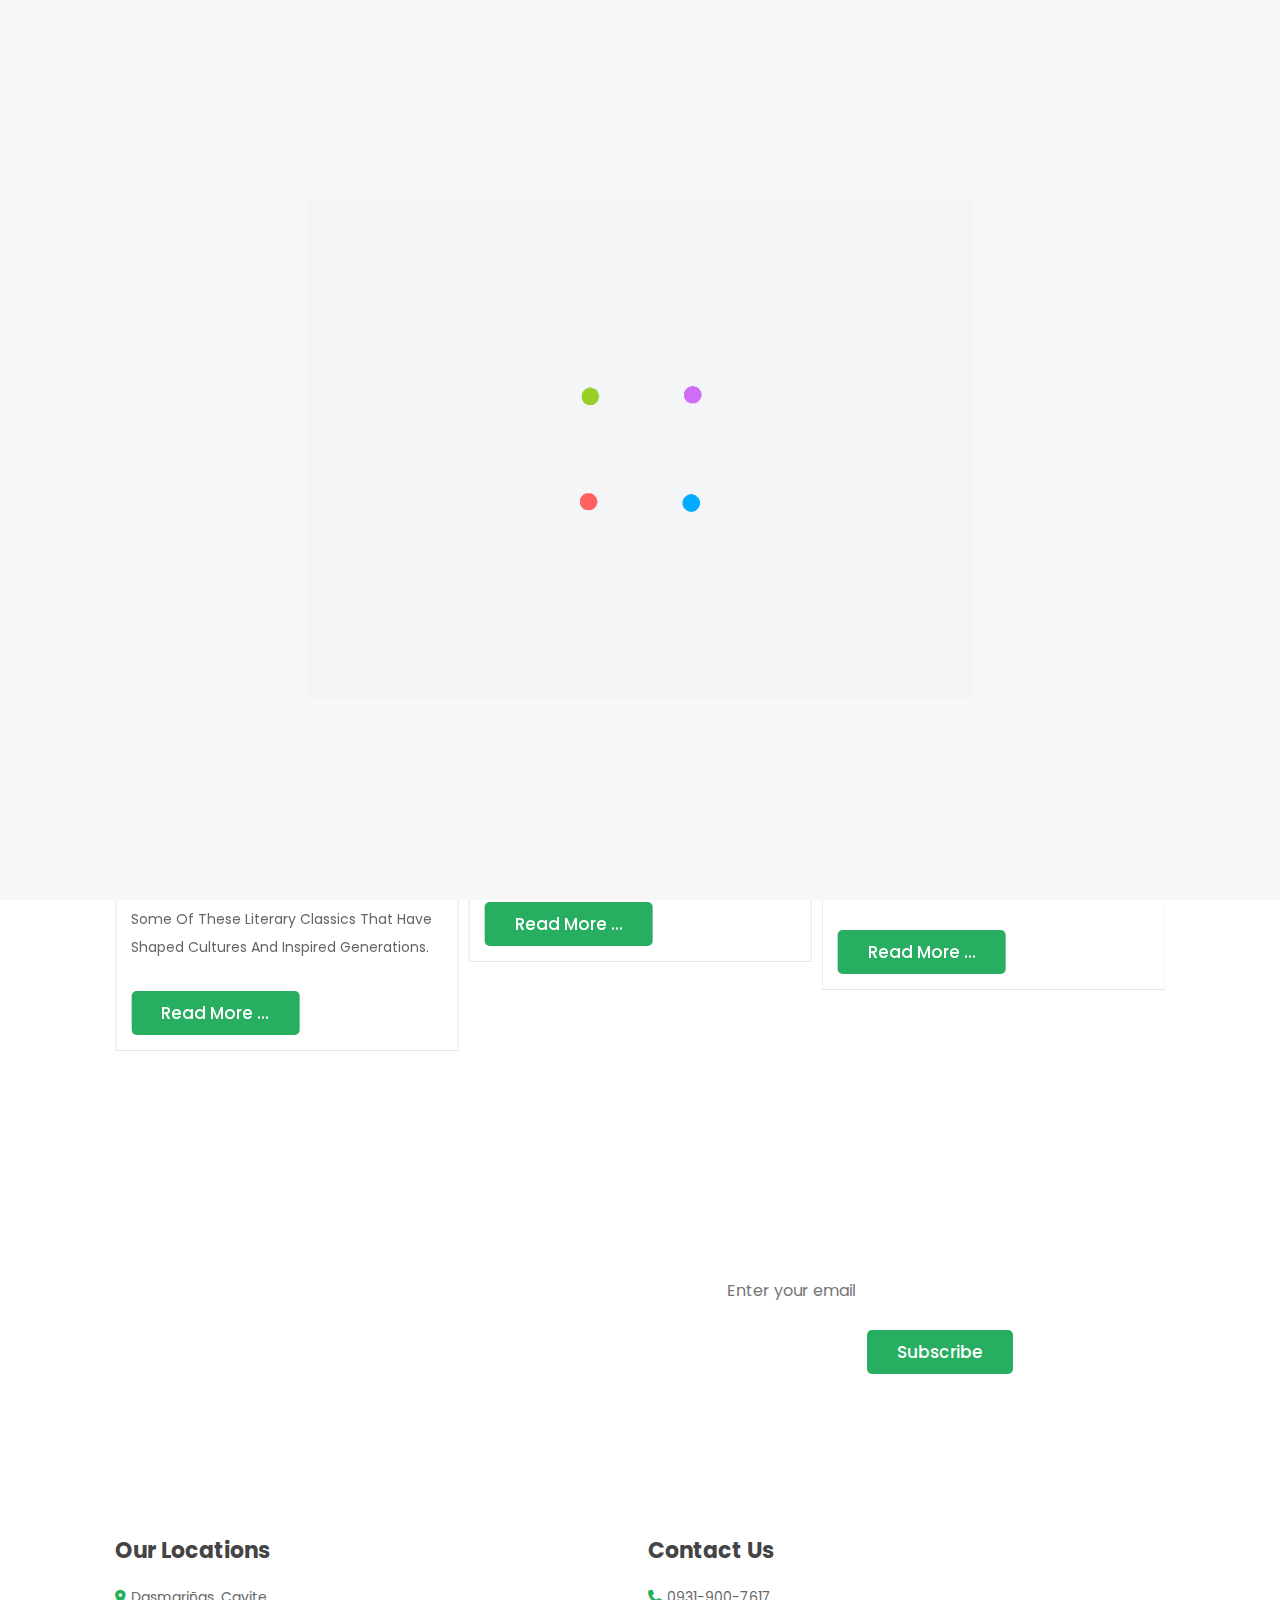
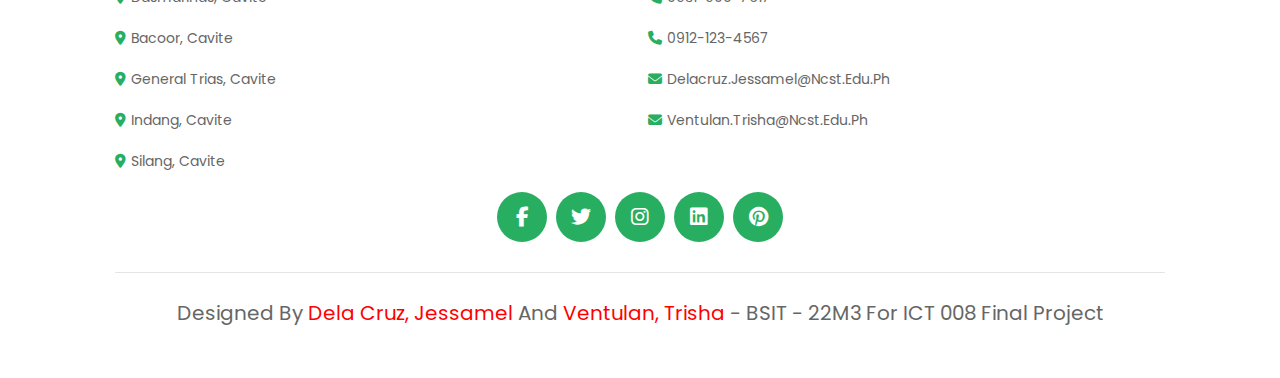
<file: blogs.html>
<!DOCTYPE html>
<html lang="en">
<head>
    <meta charset="UTF-8">
    <meta name="viewport" content="width=device-width, initial-scale=1.0">

    <!--TITLE-->
    <title>Book Website</title>

    <!--SWIPER LINK-->
    <link rel="stylesheet" href="https://cdn.jsdelivr.net/npm/swiper@11/swiper-bundle.min.css"/>
    <!--font awesome link-->
    <link rel="stylesheet" href="https://cdnjs.cloudflare.com/ajax/libs/font-awesome/6.5.2/css/all.min.css">
    <!--css file-->
    <link rel="stylesheet" href="style.css">

</head>
<body>

    <!--HEADER SECTION STARTS-->
<header class="header">

    <div class="header-1">
        
        <a href="#" class="logo"> <i class="fas fa-book">ReadRover</i></a>

        <form action="" class="search-form">
            <input type="search" name="" placeholder="search here..." id="search-box">
            <label for="search-box" class="fas fa-search"></label>
        </form>

        <div class="icons">
            <div id="search-btn" class="fas fa-search"></div>
            <div id="login-btn" class="fas fa-user"></div>
        </div>

    </div>
    <!--NAVIGATION OF PAGE-->
    <div class="header-2">
        <nav class="navbar">
            <a href="index.html">home</a>
            <a href="about-us.html">about us</a>
            <a href="featured.html">featured</a>
            <a href="catalog.html">catalogue</a>
            <a href="reviews.html">reviews</a>
            <a href="blogs.html">blogs</a>
        </nav>

    </div>

</header>

    <!--HEADER SECTION ENDS-->

    <!--BOTTOM NAVIGATION BAR-->
    <nav class="bottom-navbar">
        <a href="index.html" class="fas fa-home"></a>
        <a href="about-us.html" class="fas fa-info-circle"></a>
        <a href="featured.html" class="fas fa-list"></a>
        <a href="catalog.html" class="fas fa-solid fa-book"></a>
        <a href="reviews.html" class="fas fa-comments"></a>
        <a href="blogs.html" class="fas fa-blog"></a>
    </nav>

    <!--LOGIN FORM-->

<div class="login-form-container">

    <div id="close-login-btn" class="fas fa-times"></div>

    <form action="">
        <h3>Sign in</h3>
        <span>username</span>
        <input type="email" name="" class="box" placeholder="enter your email" id="">
        <span>password</span>
        <input type="password" name="" class="box" placeholder="enter your password" id="">
        <div class="checkbox">
            <input type="checkbox" name="" id="remember-me">
            <label for="remember-me">Remember me?</label>
        </div>
        <input type="submit" value="sign in" class="btn">
        <p>Forget password?<a href="#">Click here</a></p>
        <p>Don't have an account?<a href="#">Register here</a></p>
    </form>

</div>

    <!--BLOG SECTION STARTS-->

    <section class="blogs" id="blogs">

        <h1 class="heading"> <span>our blogs</span> </h1>
    
        <div class="swiper blogs-slider">
    
            <div class="swiper-wrapper">
    
                <div class="swiper-slide box">
    
                    <div class="image">
                        <img src="blog.png" alt="Blog">
                    </div>
    
                    <div class="content">
                        <h3>Discovering the Magic of ReadRover</h3>
                        <p>There's something undeniably enchanting about stepping into a bookstore. The scent of fresh paper,
                             the quiet hum of hushed conversations, and the promise of adventure waiting on every shelf. One such magical place is 
                             "BOOK STORE NAME," a charming independent bookstore nestled in the heart of our bustling city.</p>
                             <a href="#" class="btn">read more ...</a>
                    </div>
    
                </div>
    
                <div class="swiper-slide box">
    
                    <div class="image">
                        <img src="blog-1.png" alt="Blog">
                    </div>
    
                    <div class="content">
                        <h3>Exploring the Charm of ReadRover</h3>
                        <p>In a world where digital devices often steal the spotlight, there remains a sanctuary for those who cherish the tactile experience of reading a book. "Page Turners,"
                             an independent bookstore tucked away in a quaint corner of the city, is just such a place. Here, the love for books is palpable, and every visit feels like a new 
                             adventure.</p>
                             <a href="#" class="btn">read more ...</a>
                    </div>
    
                </div>
    
                <div class="swiper-slide box">
    
                    <div class="image">
                        <img src="blog-3.png" alt="Blog">
                    </div>
    
                    <div class="content">
                        <h3>Books to Ease Back-to-School Anxieties</h3>
                        <p>The back-to-school season can be a time of excitement and anticipation, but it can also bring about a lot of anxiety for students of all ages. From the fear of the unknown to
                             the pressure of academic performance, many students (and parents) find this transition challenging. Fortunately, books can be a powerful tool to help ease these 
                             anxieties and provide comfort and guidance. Here are some great books to help alleviate back-to-school jitters.</p>
                             <a href="#" class="btn">read more ...</a>
                    </div>
    
                </div>
    
                <div class="swiper-slide box">
    
                    <div class="image">
                        <img src="blog-2.png" alt="Blog">
                    </div>
    
                    <div class="content">
                        <h3>Exploring Literary Classics: A Journey Through Famous Books</h3>
                        <p>Literature has the remarkable ability to transcend time and space, capturing the essence of human experience in its purest form.
                             From timeless tales of love and adventure to profound reflections on life and society, famous books have left an indelible mark on readers 
                             throughout history. Let's embark on a journey through some of these literary classics that have shaped cultures and inspired generations.</p>
                             <a href="#" class="btn">read more ...</a>
                    </div>
    
                </div>
    
            </div>
    
        </div>
    
    </section>
    
    <!--BLOG SECTION ENDS-->

    <!--NEWSLETTER SECTION STARTS-->

    <section class="newsletter">

        <form action="">
            <h3>Subscribe for latest updates</h3>
            <input type="email" name="" placeholder="Enter your email" class="box">
            <input type="submit" value="Subscribe" class="btn">
        </form>
    
    </section>
    
        <!--NEWSLETTER SECTION ENDS-->

    <!--FOOTER SECTION STARTS-->

    <section class="footer">

        <div class="box-container">
    
            <div class="box">
                <h3>our locations</h3>
                <a href="#"><i class="fas fa-map-marker-alt"></i>Dasmariñas, Cavite</a>
                <a href="#"><i class="fas fa-map-marker-alt"></i>Bacoor, Cavite</a>
                <a href="#"><i class="fas fa-map-marker-alt"></i>General Trias, Cavite</a>
                <a href="#"><i class="fas fa-map-marker-alt"></i>Indang, Cavite</a>
                <a href="#"><i class="fas fa-map-marker-alt"></i>Silang, Cavite</a>
            </div>
    
            <div class="box">
                <h3>contact us</h3>
                <a href="#"><i class="fas fa-phone"></i>0931-900-7617</a>
                <a href="#"><i class="fas fa-phone"></i>0912-123-4567</a>
                <a href="#"><i class="fas fa-envelope"></i>delacruz.jessamel@ncst.edu.ph</a>
                <a href="#"><i class="fas fa-envelope"></i>ventulan.trisha@ncst.edu.ph</a>
            </div>
    
        </div>
    
        <div class="share">
            <a href="#" class="fab fa-facebook-f"></a>
            <a href="#" class="fab fa-twitter"></a>
            <a href="#" class="fab fa-instagram"></a>
            <a href="#" class="fab fa-linkedin"></a>
            <a href="#" class="fab fa-pinterest"></a>
        </div>
    
        <div class="credit"> Designed by <span> Dela Cruz, Jessamel </span> and <span> Ventulan, Trisha </span> - BSIT - 22M3 for ICT 008 Final Project </div>
    
    </section>
    
        <!--FOOTER SECTION ENDS-->
    
        <!--LOADER SECTION STARTS-->
    
    <div class="loader-container">
        <img src="loader.gif" alt="Loader">
    </div>
    
        <!--LOADER SECTION ENDS-->
    
    </body>
    
    <script src="https://cdn.jsdelivr.net/npm/swiper@11/swiper-bundle.min.js"></script>
    
    <!--javascript link-->
    <script src="javascript.js"></script>
    
    </html>
</file>
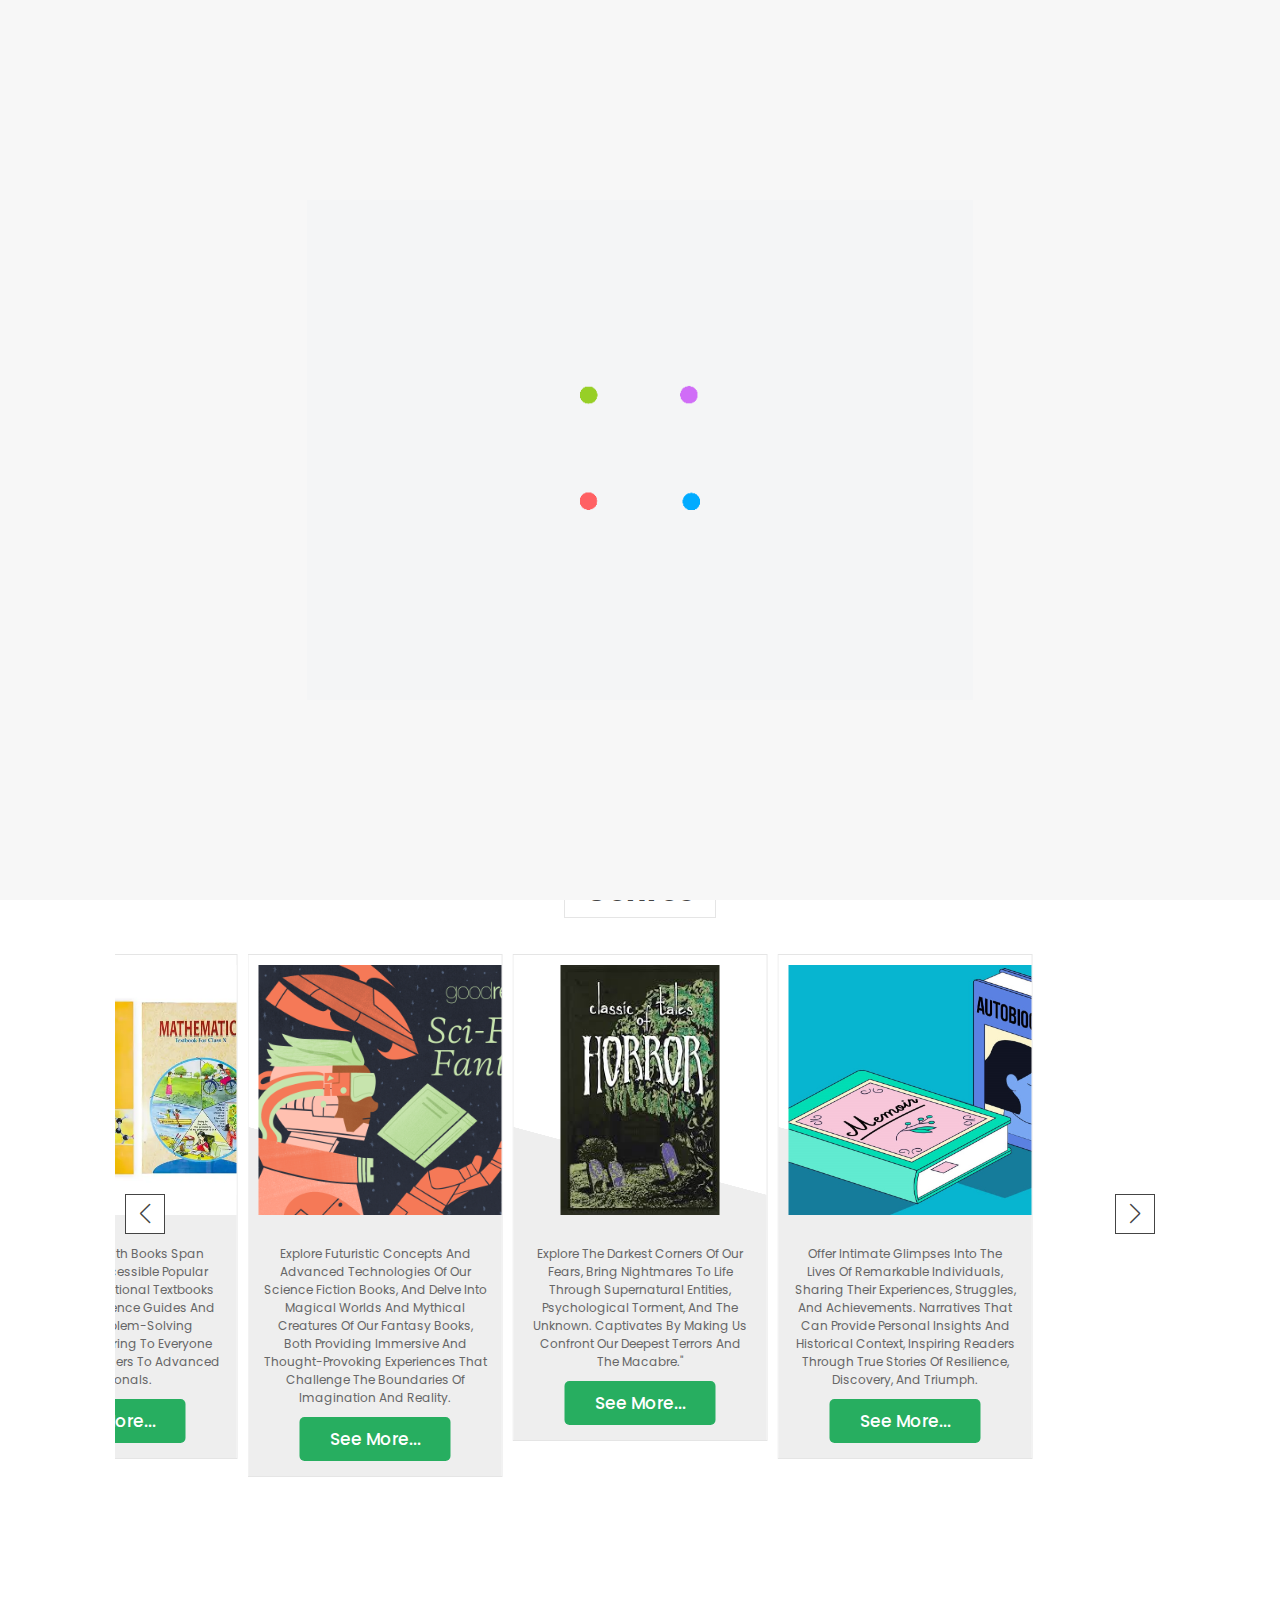
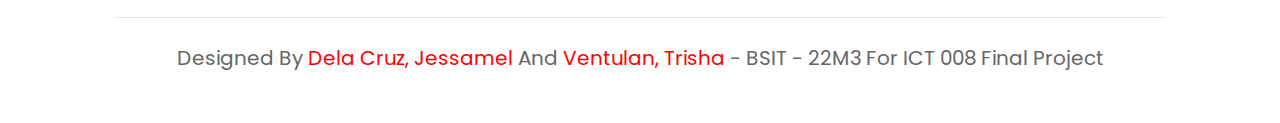
<file: catalog.html>
<!DOCTYPE html>
<html lang="en">
<head>
    <meta charset="UTF-8">
    <meta name="viewport" content="width=device-width, initial-scale=1.0">

    <!--TITLE-->
    <title>Book Website</title>

    <!--SWIPER LINK-->
    <link rel="stylesheet" href="https://cdn.jsdelivr.net/npm/swiper@11/swiper-bundle.min.css"/>
    <!--font awesome link-->
    <link rel="stylesheet" href="https://cdnjs.cloudflare.com/ajax/libs/font-awesome/6.5.2/css/all.min.css">
    <!--css file-->
    <link rel="stylesheet" href="style.css">

</head>
<body>

    <!--HEADER SECTION STARTS-->
<header class="header">

    <div class="header-1">
        
        <a href="#" class="logo"> <i class="fas fa-book">readrover</i></a>

        <form action="" class="search-form">
            <input type="search" name="" placeholder="search here..." id="search-box">
            <label for="search-box" class="fas fa-search"></label>
        </form>

        <div class="icons">
            <div id="search-btn" class="fas fa-search"></div>
            <div id="login-btn" class="fas fa-user"></div>
        </div>

    </div>
    <!--NAVIGATION OF PAGE-->
    <div class="header-2">
        <nav class="navbar">
            <a href="index.html">home</a>
            <a href="about-us.html">about us</a>
            <a href="featured.html">featured</a>
            <a href="catalog.html">catalogue</a>
            <a href="reviews.html">reviews</a>
            <a href="blogs.html">blogs</a>
        </nav>
    </div>

    <div class="header-3">
        <nav class="navbar">
            <a href="genre-horror.html">Horror</a>
            <a href="Bio & memoirs.html">Biographies and memoirs</a>
            <a href="m,t & s.html">mystery, thriller and suspense</a>
            <a href="sci-math.html">science and math books</a>
            <a href="genre-sci-fi&fantasy.html">science fiction and fantasy</a>
        </nav>
    </div>

</header>

    <!--HEADER SECTION ENDS-->

    <!--BOTTOM NAVIGATION BAR-->
    <nav class="bottom-navbar">
        <a href="index.html" class="fas fa-home"></a>
        <a href="about-us.html" class="fas fa-info-circle"></a>
        <a href="featured.html" class="fas fa-list"></a>
        <a href="catalog.html" class="fas fa-solid fa-book"></a>
        <a href="reviews.html" class="fas fa-comments"></a>
        <a href="blogs.html" class="fas fa-blog"></a>
    </nav>

    <!--LOGIN FORM-->

<div class="login-form-container">

    <div id="close-login-btn" class="fas fa-times"></div>

    <form action="">
        <h3>Sign in</h3>
        <span>username</span>
        <input type="email" name="" class="box" placeholder="enter your email" id="">
        <span>password</span>
        <input type="password" name="" class="box" placeholder="enter your password" id="">
        <div class="checkbox">
            <input type="checkbox" name="" id="remember-me">
            <label for="remember-me">Remember me?</label>
        </div>
        <input type="submit" value="sign in" class="btn">
        <p>Forget password?<a href="#">Click here</a></p>
        <p>Don't have an account?<a href="#">Register here</a></p>
    </form>

</div>

    <!--TRENDING SECTION STARTS-->

    <section class="genre" id="genre">

        <h1 class="heading"> <span>TRENDING</span></h1>
    
        <div class="swiper genre-slider">
        
            <div class="swiper-wrapper">
                
                <div class="swiper-slide box">
                    <div class="icons">
                        <h3>Science Fiction & Fantasy</h3>
                    </div>
                
                    <div class="image">
                        <img src="Science Fiction & Fantasy/Against All Odds_ A Military Sci-Fi Series (Grimm_s War Book 1) Kindle Edition by Jeffery H. Haskell (Author).png" alt="Sci-Fi & Fantasy - Book">
                    </div>
                    <div class="content">
                        <h3>Against All Odds</h3>
                        <div class="price">P490.00 <span>P600.00</span></div>
                        <div class="stars">
                            <i class="fas fa-star"></i>
                            <i class="fas fa-star"></i>
                            <i class="fas fa-star"></i>
                            <i class="fas fa-star"></i>
                            <i class="fas fa-star-half-alt"></i>
                        </div>
                    </div>
                </div>
    
                <div class="swiper-slide box">
                    <div class="icons">
                        <h3>Mystery, Thriller & Suspense</h3>
                    </div>
                
                    <div class="image">
                        <img src="Mystery, Thriller & Suspense/First Lie Wins_ A Novel by Ashley Elston, Saskia Maarleveld, et al..png" alt="Sci-Fi & Fantasy - Book">
                    </div>
                    <div class="content">
                        <h3>First Lie Wins</h3>
                        <div class="price">P349.00 <span>P500.00</span></div>
                        <div class="stars">
                            <i class="fas fa-star"></i>
                            <i class="fas fa-star"></i>
                            <i class="fas fa-star"></i>
                            <i class="fas fa-star"></i>
                            <i class="fas fa-star-half-alt"></i>
                        </div>
                    </div>
                </div>
    
                <div class="swiper-slide box">
                    <div class="icons">
                        <h3>Science & Math Books</h3>
                    </div>
                
                    <div class="image">
                        <img src="Science & Math Books/Essential Math for Data Science_ Take Control of Your Data with Fundamental Linear Algebra, Probability, and Statistics by Thomas Nield .png" alt="Sci-Fi & Fantasy - Book">
                    </div>
                    <div class="content">
                        <h3>Essential Math for Data Science</h3>
                        <div class="price">P329.00 <span>P400.00</span></div>
                        <div class="stars">
                            <i class="fas fa-star"></i>
                            <i class="fas fa-star"></i>
                            <i class="fas fa-star"></i>
                            <i class="fas fa-star"></i>
                            <i class="fas fa-star-half-alt"></i>
                        </div>
                    </div>
                </div>
    
                <div class="swiper-slide box">
                    <div class="icons">
                        <h3>Science Fiction & Fantasy</h3>
                    </div>
                
                    <div class="image">
                        <img src="Science Fiction & Fantasy/Lost in Time by A.G. Riddle.png" alt="Sci-Fi & Fantasy - Book">
                    </div>
                    <div class="content">
                        <h3>Lost in Time</h3>
                        <div class="price">P350.00 <span>P550.00</span></div>
                        <div class="stars">
                            <i class="fas fa-star"></i>
                            <i class="fas fa-star"></i>
                            <i class="fas fa-star"></i>
                            <i class="fas fa-star"></i>
                            <i class="fas fa-star-half-alt"></i>
                        </div>
                    </div>
                </div>
    
                <div class="swiper-slide box">
                    <div class="icons">
                        <h3>Biographies & Memoirs</h3>
                    </div>
                
                    <div class="image">
                        <img src="Biographies & Memoirs/All the Worst Humans_ How I Made News for Dictators, Tycoons, and Politicians Kindle Edition by Phil Elwood (Author).png" alt="Horror - Book">
                    </div>
                    <div class="content">
                        <h3>All the Worst Humans</h3>
                        <div class="price">P350.00 <span>P400.00</span></div>
                        <div class="stars">
                            <i class="fas fa-star"></i>
                            <i class="fas fa-star"></i>
                            <i class="fas fa-star"></i>
                            <i class="fas fa-star"></i>
                            <i class="fas fa-star-half-alt"></i>
                        </div>
                    </div>
                </div>
    
                <div class="swiper-slide box">
                    <div class="icons">
                        <h3>Children's Book</h3>
                    </div>
                
                    <div class="image">
                        <img src="book5.png" alt="Featured - Book">
                    </div>
                    <div class="content">
                        <h3>The Little Prince</h3>
                        <div class="price">P550.00 <span>P700.00</span></div>
                        <div class="stars">
                            <i class="fas fa-star"></i>
                            <i class="fas fa-star"></i>
                            <i class="fas fa-star"></i>
                            <i class="fas fa-star"></i>
                            <i class="fas fa-star-half-alt"></i>
                        </div>
                    </div>
                </div>
    
                <div class="swiper-slide box">
                    <div class="icons">
                        <h3>Science Fiction & Fantasy</h3>
                    </div>
                
                    <div class="image">
                        <img src="Science Fiction & Fantasy/Recursion_ A Novel by Blake Crouch, Jon Lindstrom, et al..png" alt="Sci-Fi & Fantasy - Book">
                    </div>
                    <div class="content">
                        <h3>Recursion</h3>
                        <div class="price">P199.00 <span>P250.00</span></div>
                        <div class="stars">
                            <i class="fas fa-star"></i>
                            <i class="fas fa-star"></i>
                            <i class="fas fa-star"></i>
                            <i class="fas fa-star"></i>
                            <i class="fas fa-star-half-alt"></i>
                        </div>
                    </div>
                </div>
    
                <div class="swiper-slide box">
                    <div class="icons">
                        <h3>Science & Math Books</h3>
                    </div>
                
                    <div class="image">
                        <img src="Science & Math Books/Math Curse by Jon Scieszka and Lane Smith .png" alt="Sci-Fi & Fantasy - Book">
                    </div>
                    <div class="content">
                        <h3>Sci-Fi & Fantasy Book</h3>
                        <div class="price">P330.00 <span>P400.00</span></div>
                        <div class="stars">
                            <i class="fas fa-star"></i>
                            <i class="fas fa-star"></i>
                            <i class="fas fa-star"></i>
                            <i class="fas fa-star"></i>
                            <i class="fas fa-star-half-alt"></i>
                        </div>
                    </div>
                </div>
    
                <div class="swiper-slide box">
                    <div class="icons">
                        <h3>Science Fiction & Fantasy</h3>
                    </div>
                
                    <div class="image">
                        <img src="Science Fiction & Fantasy/Station Eleven_ A Novel (National Book Award Finalist) by Emily St. John Mandel.png" alt="Sci-Fi & Fantasy - Book">
                    </div>
                    <div class="content">
                        <h3>Station Eleven</h3>
                        <div class="price">P435.00 <span>P599.00</span></div>
                        <div class="stars">
                            <i class="fas fa-star"></i>
                            <i class="fas fa-star"></i>
                            <i class="fas fa-star"></i>
                            <i class="fas fa-star"></i>
                            <i class="fas fa-star-half-alt"></i>
                        </div>
                    </div>
                </div>
    
                <div class="swiper-slide box">
                    <div class="icons">
                        <h3>Science Fiction & Fantasy</h3>
                    </div>
                
                    <div class="image">
                        <img src="Science Fiction & Fantasy/The Three-Body Problem Audible Logo Audible Audiobook – Unabridged Cixin Liu (Author).png" alt="Sci-Fi & Fantasy - Book">
                    </div>
                    <div class="content">
                        <h3>The Three-Body Problem</h3>
                        <div class="price">P130.00 <span>P200.00</span></div>
                        <div class="stars">
                            <i class="fas fa-star"></i>
                            <i class="fas fa-star"></i>
                            <i class="fas fa-star"></i>
                            <i class="fas fa-star"></i>
                            <i class="fas fa-star-half-alt"></i>
                        </div>
                    </div>
                </div>
    
            </div>

        </div>
        
    </section>
    
    <!--TRENDING SECTION ENDS-->

    <!--GENRE SECTION STARTS-->

    <section class="catalog" id="catalog">

        <h1 class="heading"> <span>Genres</span></h1>
    
        <div class="swiper catalog-slider">
        
            <div class="swiper-wrapper">
                
                <div class="swiper-slide box">
                    <div class="icons">
                        <h3>Horror</h3>
                    </div>

                    <div class="image">
                        <img src="horror-genre.png" alt="Genre - Horror">
                    </div>
                    <div class="content">
                        
                        <p>Explore the darkest corners of our fears, bring nightmares to life through supernatural entities, psychological torment, and 
                            the unknown. Captivates by making us confront our deepest terrors and the macabre."</p>
                        <a href="genre-horror.html" class="btn">See more...</a>
                    </div>
                </div>
    
                <div class="swiper-slide box">
                    <div class="icons">
                        <h3>Biographies and Memoirs</h3>
                    </div>
                
                    <div class="image">
                        <img src="Biographies & Memoirs-genre.png" alt="Genre - Biographies & Memoirs">
                    </div>
                    <div class="content">
                        
                        <p>offer intimate glimpses into the lives of remarkable individuals, sharing their experiences, struggles, and achievements. Narratives that can 
                            provide personal insights and historical context, inspiring readers through true stories of resilience, discovery, and triumph.</p>
                        <a href="Bio & memoirs.html" class="btn">See more...</a>
                    </div>
                </div>
    
                <div class="swiper-slide box">
                    <div class="icons">
                        <h3>Mystery, Thriller & Suspense</h3>
                    </div>
                
                    <div class="image">
                        <img src="Mystery, Thriller & Suspense-genre.png" alt="Genre - Mystery, Thriller & Suspense">
                    </div>
                    <div class="content">
                        x
                        <p>captivate readers with intricate plots, high-stakes tension, and unexpected twists. 
                            Keep readers on the edge of their seats, unraveling secrets and solving puzzles that test the limits of human ingenuity and courage.                        </p>
                        <a href="m,t & s.html" class="btn">See more...</a>
                    </div>
                </div>
    
                <div class="swiper-slide box">
                    <div class="icons">
                        <h3>Science & Math Books</h3>
                    </div>
                
                    <div class="image">
                        <img src="Science & Math Books-genre.png" alt="Genre - Science & Math Books">
                    </div>
                    <div class="content">
                        
                        <P>Science and math books span genres from accessible popular works and educational textbooks to in-depth reference guides and engaging
                             problem-solving collections, catering to everyone from casual readers to advanced professionals.</P>
                        <a href="sci-math.html" class="btn">See more...</a>
                    </div>
                </div>

                <div class="swiper-slide box">
                    <div class="icons">
                        <h3>Science Fiction & Fantasy</h3>
                    </div>
                
                    <div class="image">
                        <img src="scifi-genre.png" alt="Genre - Science Fiction & Fantasy">
                    </div>
                    <div class="content">
                        
                        <P>Explore futuristic concepts and advanced technologies of our Science Fiction books, and delve into magical worlds and mythical creatures of our Fantasy books,
                             both providing immersive and thought-provoking experiences that challenge the boundaries of imagination and reality.</P>
                        <a href="genre-sci-fi&fantasy.html" class="btn">See more...</a>
                    </div>
                </div>
    
            </div>
    
            <div class="swiper-button-next"></div>
            <div class="swiper-button-prev"></div>
    
        </div>

    </section>
    
    <!--GENRE SECTION ENDS-->

    <!--FOOTER SECTION STARTS-->

    <section class="footer">

        <div class="credit"> Designed by <span> Dela Cruz, Jessamel </span> and <span> Ventulan, Trisha </span> - BSIT - 22M3 for ICT 008 Final Project </div>
    
    </section>
    
        <!--FOOTER SECTION ENDS-->
    
        <!--LOADER SECTION STARTS-->
    
    <div class="loader-container">
        <img src="loader.gif" alt="Loader">
    </div>
    
        <!--LOADER SECTION ENDS-->
    
    </body>
    
    <script src="https://cdn.jsdelivr.net/npm/swiper@11/swiper-bundle.min.js"></script>
    
    <!--javascript link-->
    <script src="javascript.js"></script>
    
    </html>
</file>
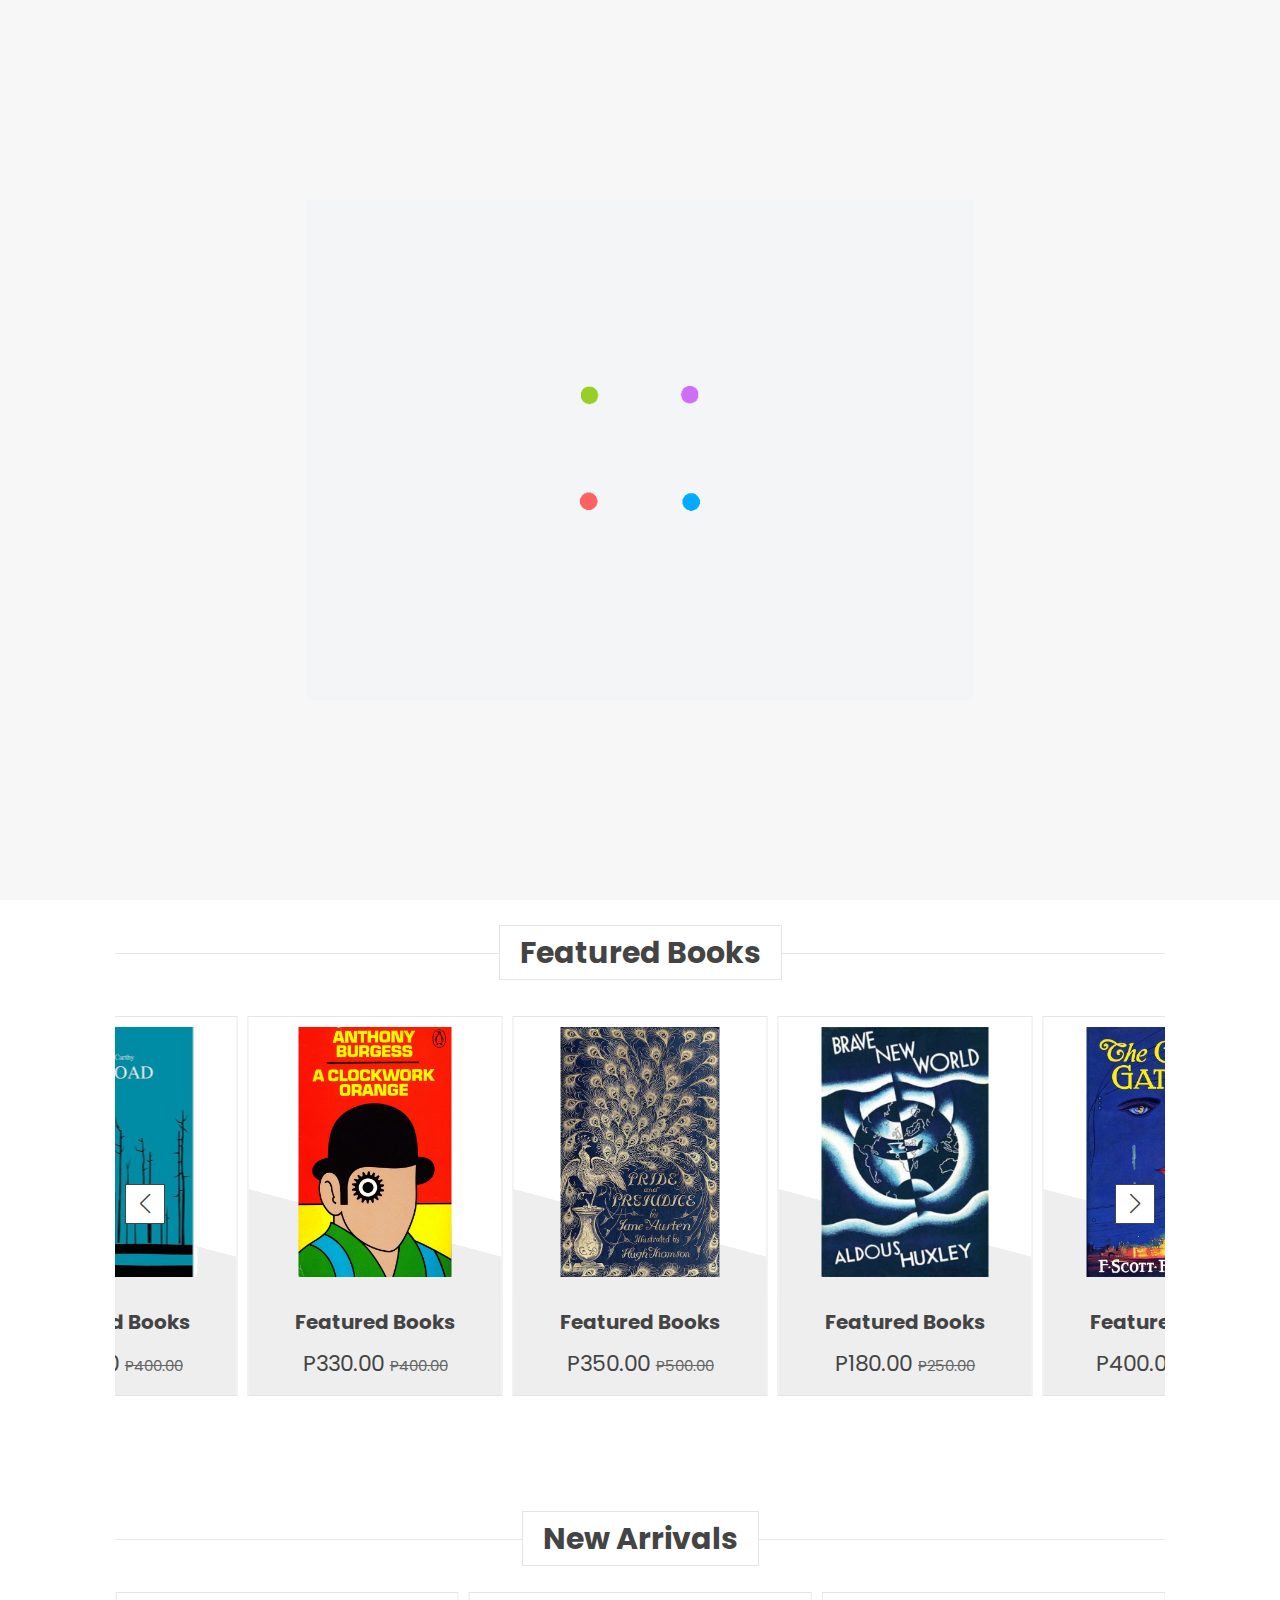
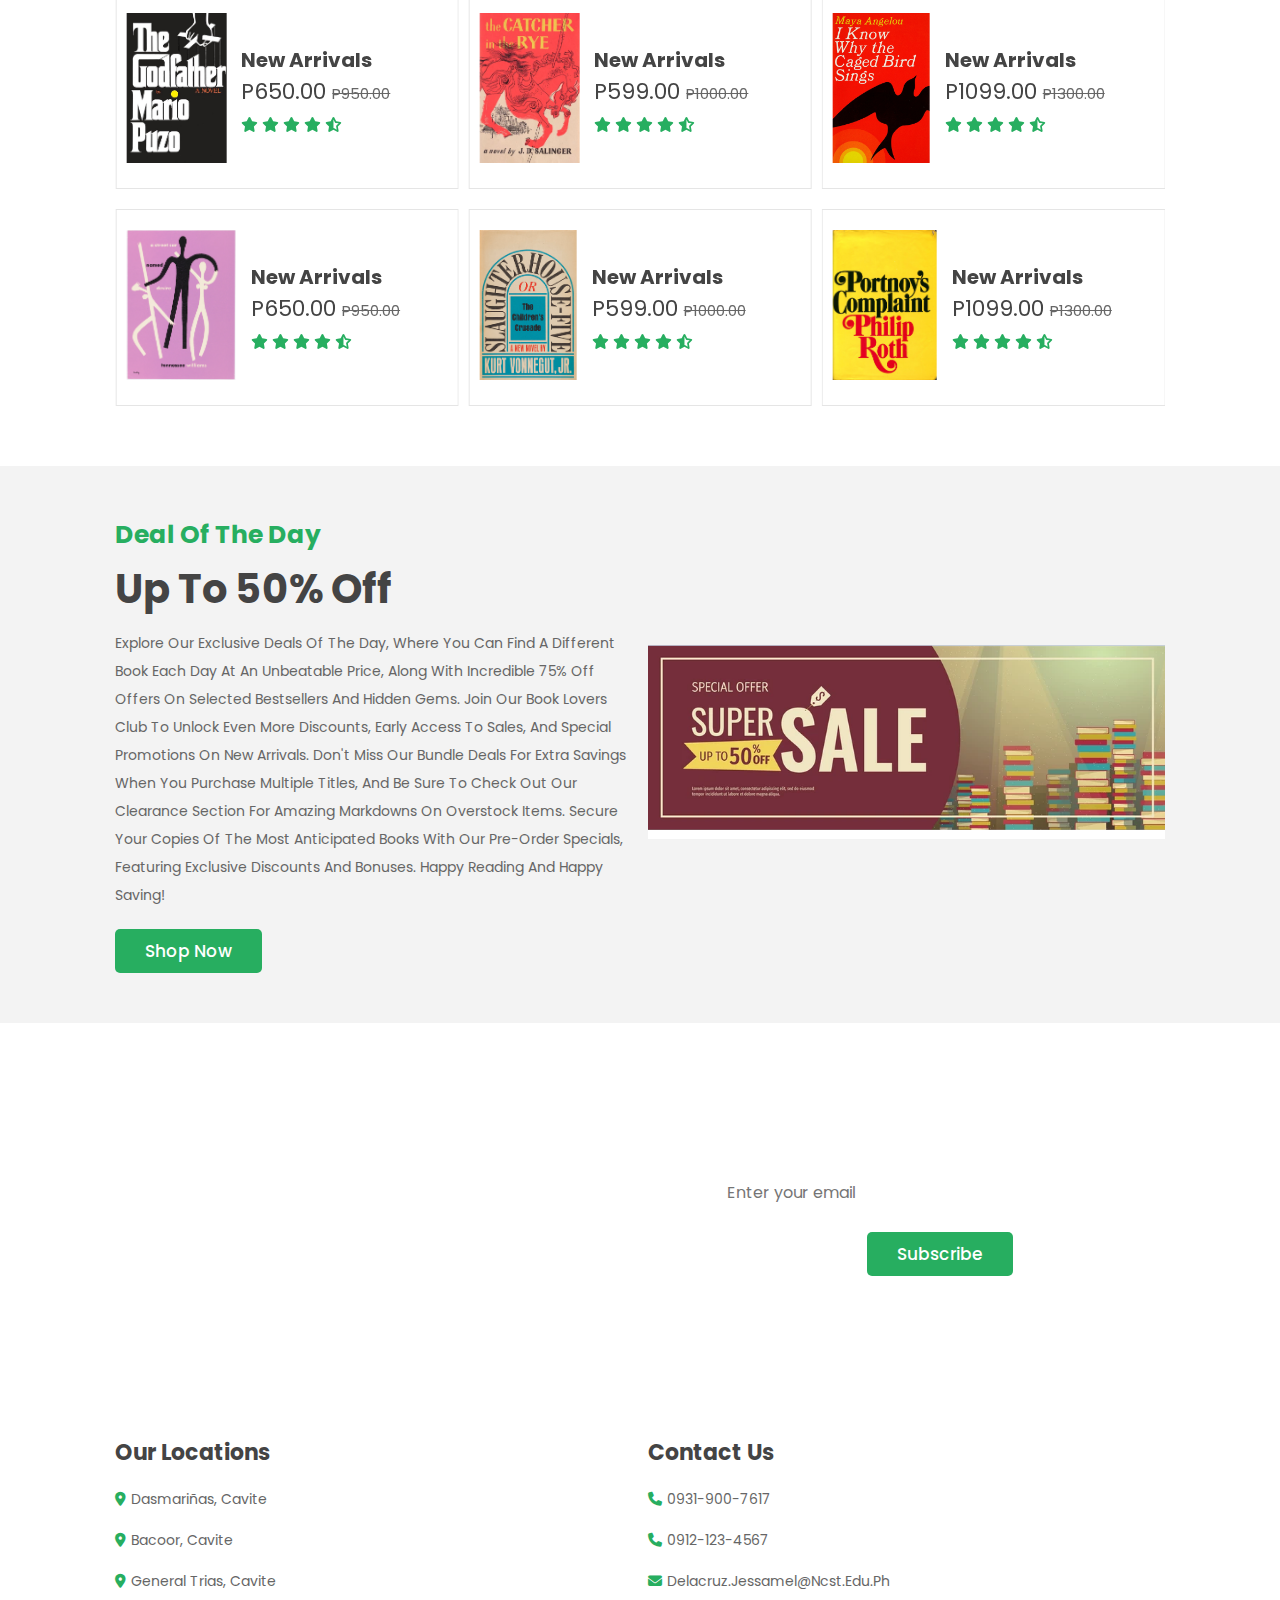
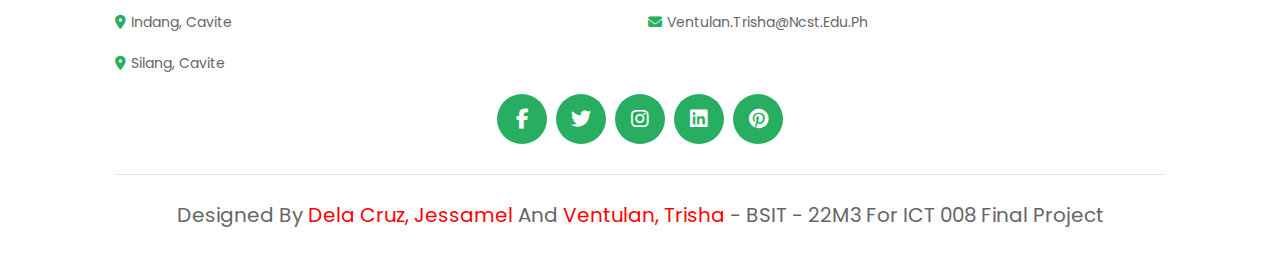
<file: featured.html>
<!DOCTYPE html>
<html lang="en">
<head>
    <meta charset="UTF-8">
    <meta name="viewport" content="width=device-width, initial-scale=1.0">

    <!--TITLE-->
    <title>Book Website</title>

    <!--SWIPER LINK-->
    <link rel="stylesheet" href="https://cdn.jsdelivr.net/npm/swiper@11/swiper-bundle.min.css"/>
    <!--font awesome link-->
    <link rel="stylesheet" href="https://cdnjs.cloudflare.com/ajax/libs/font-awesome/6.5.2/css/all.min.css">
    <!--css file-->
    <link rel="stylesheet" href="style.css">

</head>
<body>

    <!--HEADER SECTION STARTS-->
<header class="header">

    <div class="header-1">
        
        <a href="#" class="logo"> <i class="fas fa-book">ReadRover</i></a>

        <form action="" class="search-form">
            <input type="search" name="" placeholder="search here..." id="search-box">
            <label for="search-box" class="fas fa-search"></label>
        </form>

        <div class="icons">
            <div id="search-btn" class="fas fa-search"></div>
            <div id="login-btn" class="fas fa-user"></div>
        </div>

    </div>
    <!--TOP NAVIGATION BAR-->
    <div class="header-2">
        <nav class="navbar">
            <a href="index.html">home</a>
            <a href="about-us.html">about us</a>
            <a href="featured.html">featured</a>
            <a href="catalog.html">catalogue</a>
            <a href="reviews.html">reviews</a>
            <a href="blogs.html">blogs</a>
        </nav>

    </div>

</header>

    <!--HEADER SECTION ENDS-->

    <!--BOTTOM NAVIGATION BAR-->
    <nav class="bottom-navbar">
        <a href="index.html" class="fas fa-home"></a>
        <a href="featured.html" class="fas fa-list"></a>
        <a href="about-us.html" class="fas fa-info-circle"></a>
        <a href="catalog.html" class="fas fa-solid fa-book"></a>
        <a href="reviews.html" class="fas fa-comments"></a>
        <a href="blogs.html" class="fas fa-blog"></a>
    </nav>

    <!--LOGIN FORM-->

<div class="login-form-container">

    <div id="close-login-btn" class="fas fa-times"></div>

    <form action="">
        <h3>Sign in</h3>
        <span>username</span>
        <input type="email" name="" class="box" placeholder="enter your email" id="">
        <span>password</span>
        <input type="password" name="" class="box" placeholder="enter your password" id="">
        <div class="checkbox">
            <input type="checkbox" name="" id="remember-me">
            <label for="remember-me">Remember me?</label>
        </div>
        <input type="submit" value="sign in" class="btn">
        <p>Forget password?<a href="#">Click here</a></p>
        <p>Don't have an account?<a href="#">Register here</a></p>
    </form>

</div>

    <!--FEATURED AUTHOR SECTION STARTS-->

    <section class="reviews" id="reviews">

        <h1 class="heading"> <span>featured authors</span></h1>
    
        <div class="swiper reviews-slider">
    
            <div class="swiper-wrapper">
    
                <div class="swiper-slide box">
                    <img src="Authors/TiyaMiles.png" alt="Author">
                    <h3>Tiya Miles</h3>
                    <p>A distinguished American historian and professor at Harvard University, known for her expertise in African American, 
                        Native American, and women's histories. She is a MacArthur Fellowship recipient and has significantly advanced the 
                        understanding of America's multicultural heritage.</p>
                </div>
    
                <div class="swiper-slide box">
                    <img src="Authors/Craig Foster.png" alt="Author">
                    <h3>Craig Foster</h3>
                    <p>A renowned South African documentary filmmaker, naturalist, and co-founder of the Sea Change Project. He gained international 
                        acclaim for his documentary "My Octopus Teacher," which showcases his unique bond with a wild octopus. The film won the Academy
                         Award for Best Documentary Feature in 2021, highlighting Foster's dedication to marine conservation and his innovative 
                         approach to nature storytelling.</p>
                </div>
    
                <div class="swiper-slide box">
                    <img src="Authors/Paul Tremblay.png" alt="Author">
                    <h3>Paul Tremblay</h3>
                    <p>An acclaimed American author known for his contributions to the horror and thriller genres. His notable works include 
                        "The Cabin at the End of the World" and "A Head Full of Ghosts," both of which have garnered critical praise and won 
                        prestigious awards. Tremblay's writing is characterized by its psychological depth and unsettling atmospheres, establishing 
                        him as a significant voice in contemporary horror literature.</p>
                </div>
    
                <div class="swiper-slide box">
                    <img src="Authors/Jess Lourey.png" alt="Author">
                    <h3>Jess Lourey</h3>
                    <p>An American author known for her mystery and thriller novels. She has written several popular series, including the
                         "Murder-by-Month" mysteries and the psychological thriller "Unspeakable Things." Lourey's work often features strong female protagonists and 
                         combines elements of suspense, dark humor, and intricate plotting. In addition to her fiction, she is also a writing professor and a 
                         motivational speaker, inspiring others with her engaging storytelling and creative insights.</p>
                </div>
    
                <div class="swiper-slide box">
                    <img src="Authors/Emily St. John Mandel.png" alt="Author">
                    <h3>Emily St. John Mandel</h3>
                    <p>A Canadian author known for her literary fiction and speculative novels. Her notable works include "Station Eleven,"
                         which received widespread acclaim and won the Arthur C. Clarke Award, and "The Glass Hotel." Mandel's writing often explores 
                         themes of memory, loss, and interconnectedness, blending lyrical prose with compelling narratives. Her books have been 
                         translated into numerous languages, solidifying her as a significant voice in contemporary literature.</p>
                </div>
    
            </div>
    
        </div>
    
    </section>
    
    <!--FEATURED AUTHOR SECTION ENDS-->

    <!--FEATURED SECTION STARTS-->

    <section class="featured" id="featured">

        <h1 class="heading"> <span>Featured books</span></h1>
    
        <div class="swiper featured-slider">
        
            <div class="swiper-wrapper">
                
                <div class="swiper-slide box">
                    <div class="icons">
                        <h3>Pride and Prejudice</h3>
                    </div>
                
                    <div class="image">
                        <img src="book7.png" alt="Featured - Book">
                    </div>
                    <div class="content">
                        <h3>Featured Books</h3>
                        <div class="price">P350.00 <span>P500.00</span></div>
                    </div>
                </div>
    
                <div class="swiper-slide box">
                    <div class="icons">
                        <h3>Brave new world</h3>
                    </div>
                
                    <div class="image">
                        <img src="book8.png" alt="Featured - Book">
                    </div>
                    <div class="content">
                        <h3>Featured Books</h3>
                        <div class="price">P180.00 <span>P250.00</span></div>
                    </div>
                </div>
    
                <div class="swiper-slide box">
                    <div class="icons">
                        <h3>the great gatsby</h3>
                    </div>
                
                    <div class="image">
                        <img src="book3.png" alt="Featured - Book">
                    </div>
                    <div class="content">
                        <h3>Featured Books</h3>
                        <div class="price">P400.00 <span>P500.00</span></div>
                    </div>
                </div>
    
                <div class="swiper-slide box">
                    <div class="icons">
                        <h3>The little prince</h3>
                    </div>
                
                    <div class="image">
                        <img src="book5.png" alt="Featured - Book">
                    </div>
                    <div class="content">
                        <h3>Featured Books</h3>
                        <div class="price">P550.00 <span>P700.00</span></div>
                    </div>
                </div>
    
                <div class="swiper-slide box">
                    <div class="icons">
                        <h3>A street car named desire</h3>
                    </div>
                
                    <div class="image">
                        <img src="book9.png" alt="Featured - Book">
                    </div>
                    <div class="content">
                        <h3>Featured Books</h3>
                        <div class="price">P200.00 <span>P330.00</span></div>
                    </div>
                </div>
    
                <div class="swiper-slide box">
                    <div class="icons">
                        <h3>Fahrenheit 451</h3>
                    </div>
                
                    <div class="image">
                        <img src="book10.png" alt="Featured - Book">
                    </div>
                    <div class="content">
                        <h3>Featured Books</h3>
                        <div class="price">P180.00 <span>P250.00</span></div>
                    </div>
                </div>
    
                <div class="swiper-slide box">
                    <div class="icons">
                        <h3>To kill a mocking bird</h3>
                    </div>
                
                    <div class="image">
                        <img src="book11.png" alt="Featured - Book">
                    </div>
                    <div class="content">
                        <h3>Featured Books</h3>
                        <div class="price">P200.00 <span>P250.00</span></div>
                    </div>
                </div>
    
                <div class="swiper-slide box">
                    <div class="icons">
                        <h3>and then there were non</h3>
                    </div>
                
                    <div class="image">
                        <img src="book1.png" alt="Featured - Book">
                    </div>
                    <div class="content">
                        <h3>Featured Books</h3>
                        <div class="price">P700.00 <span>P750.00</span></div>
                    </div>
                </div>
    
                <div class="swiper-slide box">
                    <div class="icons">
                        <h3>The Book Thief</h3>
                    </div>
                
                    <div class="image">
                        <img src="book2.png" alt="Featured - Book">
                    </div>
                    <div class="content">
                        <h3>Featured Books</h3>
                        <div class="price">P80.00 <span>P140.00</span></div>
                    </div>
                </div>
    
                <div class="swiper-slide box">
                    <div class="icons">
                        <h3>The road</h3>
                    </div>
                
                    <div class="image">
                        <img src="book12.png" alt="Featured - Book">
                    </div>
                    <div class="content">
                        <h3>Featured Books</h3>
                        <div class="price">P330.00 <span>P400.00</span></div>
                    </div>
                </div>
    
                <div class="swiper-slide box">
                    <div class="icons">
                        <h3>a clockwerk orange</h3>
                    </div>
                
                    <div class="image">
                        <img src="book15.png" alt="Featured - Book">
                    </div>
                    <div class="content">
                        <h3>Featured Books</h3>
                        <div class="price">P330.00 <span>P400.00</span></div>
                    </div>
                </div>
    
            </div>
    
            <div class="swiper-button-next"></div>
            <div class="swiper-button-prev"></div>
    
        </div>
    
    </section>
    
        <!--FEATURED SECTION ENDS-->

    <!--ARRIVAL SECTION STARTS-->

    <section class="arrivals" id="arrivals">

        <h1 class="heading"> <span>New Arrivals</span></h1>
    
        <div class="swiper arrivals-slider">
    
            <div class="swiper-wrapper">
    
                <a href="#" class="swiper-slide box">
                    <div class="image">
                        <img src="book13.png" alt="Book">
                    </div>
                    <div class="content">
                        <h3>new arrivals</h3>
                        <div class="price">P599.00 <span>P1000.00</span></div>
                        <div class="stars">
                            <i class="fas fa-star"></i>
                            <i class="fas fa-star"></i>
                            <i class="fas fa-star"></i>
                            <i class="fas fa-star"></i>
                            <i class="fas fa-star-half-alt"></i>
                        </div>
                    </div>
                </a>
                
                <a href="#" class="swiper-slide box">
                    <div class="image">
                        <img src="book14.png" alt="Book">
                    </div>
                    <div class="content">
                        <h3>new arrivals</h3>
                        <div class="price">P1099.00 <span>P1300.00</span></div>
                        <div class="stars">
                            <i class="fas fa-star"></i>
                            <i class="fas fa-star"></i>
                            <i class="fas fa-star"></i>
                            <i class="fas fa-star"></i>
                            <i class="fas fa-star-half-alt"></i>
                        </div>
                    </div>
                </a>
    
                <a href="#" class="swiper-slide box">
                    <div class="image">
                        <img src="book16.png" alt="Book">
                    </div>
                    <div class="content">
                        <h3>new arrivals</h3>
                        <div class="price">P999.00 <span>P1300.00</span></div>
                        <div class="stars">
                            <i class="fas fa-star"></i>
                            <i class="fas fa-star"></i>
                            <i class="fas fa-star"></i>
                            <i class="fas fa-star"></i>
                            <i class="fas fa-star-half-alt"></i>
                        </div>
                    </div>
                </a>
    
                <a href="#" class="swiper-slide box">
                    <div class="image">
                        <img src="book17.png" alt="Book">
                    </div>
                    <div class="content">
                        <h3>new arrivals</h3>
                        <div class="price">P749.00 <span>P950.00</span></div>
                        <div class="stars">
                            <i class="fas fa-star"></i>
                            <i class="fas fa-star"></i>
                            <i class="fas fa-star"></i>
                            <i class="fas fa-star"></i>
                            <i class="fas fa-star-half-alt"></i>
                        </div>
                    </div>
                </a>
    
                <a href="#" class="swiper-slide box">
                    <div class="image">
                        <img src="book18.png" alt="Book">
                    </div>
                    <div class="content">
                        <h3>new arrivals</h3>
                        <div class="price">P1500.00 <span>1699.00</span></div>
                        <div class="stars">
                            <i class="fas fa-star"></i>
                            <i class="fas fa-star"></i>
                            <i class="fas fa-star"></i>
                            <i class="fas fa-star"></i>
                            <i class="fas fa-star-half-alt"></i>
                        </div>
                    </div>
                </a>
    
                <a href="#" class="swiper-slide box">
                    <div class="image">
                        <img src="book19.png" alt="Book">
                    </div>
                    <div class="content">
                        <h3>new arrivals</h3>
                        <div class="price">P349.00 <span>P700.00</span></div>
                        <div class="stars">
                            <i class="fas fa-star"></i>
                            <i class="fas fa-star"></i>
                            <i class="fas fa-star"></i>
                            <i class="fas fa-star"></i>
                            <i class="fas fa-star-half-alt"></i>
                        </div>
                    </div>
                </a>
    
                <a href="#" class="swiper-slide box">
                    <div class="image">
                        <img src="book20.png" alt="Book">
                    </div>
                    <div class="content">
                        <h3>new arrivals</h3>
                        <div class="price">P999.00 <span>P1400.00</span></div>
                        <div class="stars">
                            <i class="fas fa-star"></i>
                            <i class="fas fa-star"></i>
                            <i class="fas fa-star"></i>
                            <i class="fas fa-star"></i>
                            <i class="fas fa-star-half-alt"></i>
                        </div>
                    </div>
                </a>
    
                <a href="#" class="swiper-slide box">
                    <div class="image">
                        <img src="book21.png" alt="Book">
                    </div>
                    <div class="content">
                        <h3>new arrivals</h3>
                        <div class="price">P650.00 <span>P950.00</span></div>
                        <div class="stars">
                            <i class="fas fa-star"></i>
                            <i class="fas fa-star"></i>
                            <i class="fas fa-star"></i>
                            <i class="fas fa-star"></i>
                            <i class="fas fa-star-half-alt"></i>
                        </div>
                    </div>
                </a>
    
            </div>
    
        </div>
    
        <div class="swiper arrivals-slider">
    
            <div class="swiper-wrapper">
    
                <a href="#" class="swiper-slide box">
                    <div class="image">
                        <img src="book22.png" alt="Book">
                    </div>
                    <div class="content">
                        <h3>new arrivals</h3>
                        <div class="price">P599.00 <span>P1000.00</span></div>
                        <div class="stars">
                            <i class="fas fa-star"></i>
                            <i class="fas fa-star"></i>
                            <i class="fas fa-star"></i>
                            <i class="fas fa-star"></i>
                            <i class="fas fa-star-half-alt"></i>
                        </div>
                    </div>
                </a>
                
                <a href="#" class="swiper-slide boxswiper-slide box">
                    <div class="image">
                        <img src="book23.png" alt="Book1">
                    </div>
                    <div class="content">
                        <h3>new arrivals</h3>
                        <div class="price">P1099.00 <span>P1300.00</span></div>
                        <div class="stars">
                            <i class="fas fa-star"></i>
                            <i class="fas fa-star"></i>
                            <i class="fas fa-star"></i>
                            <i class="fas fa-star"></i>
                            <i class="fas fa-star-half-alt"></i>
                        </div>
                    </div>
                </a>
    
                <a href="#" class="swiper-slide boxswiper-slide box">
                    <div class="image">
                        <img src="book2.png" alt="Book1">
                    </div>
                    <div class="content">
                        <h3>new arrivals</h3>
                        <div class="price">P999.00 <span>P1300.00</span></div>
                        <div class="stars">
                            <i class="fas fa-star"></i>
                            <i class="fas fa-star"></i>
                            <i class="fas fa-star"></i>
                            <i class="fas fa-star"></i>
                            <i class="fas fa-star-half-alt"></i>
                        </div>
                    </div>
                </a>
    
                <a href="#" class="swiper-slide boxswiper-slide box">
                    <div class="image">
                        <img src="book3.png" alt="Book1">
                    </div>
                    <div class="content">
                        <h3>new arrivals</h3>
                        <div class="price">P749.00 <span>P950.00</span></div>
                        <div class="stars">
                            <i class="fas fa-star"></i>
                            <i class="fas fa-star"></i>
                            <i class="fas fa-star"></i>
                            <i class="fas fa-star"></i>
                            <i class="fas fa-star-half-alt"></i>
                        </div>
                    </div>
                </a>
    
                <a href="#" class="swiper-slide box">
                    <div class="image">
                        <img src="book5.png" alt="Book1">
                    </div>
                    <div class="content">
                        <h3>new arrivals</h3>
                        <div class="price">P1500.00 <span>1699.00</span></div>
                        <div class="stars">
                            <i class="fas fa-star"></i>
                            <i class="fas fa-star"></i>
                            <i class="fas fa-star"></i>
                            <i class="fas fa-star"></i>
                            <i class="fas fa-star-half-alt"></i>
                        </div>
                    </div>
                </a>
    
                <a href="#" class="swiper-slide box">
                    <div class="image">
                        <img src="book6.png" alt="Book1">
                    </div>
                    <div class="content">
                        <h3>new arrivals</h3>
                        <div class="price">P349.00 <span>P700.00</span></div>
                        <div class="stars">
                            <i class="fas fa-star"></i>
                            <i class="fas fa-star"></i>
                            <i class="fas fa-star"></i>
                            <i class="fas fa-star"></i>
                            <i class="fas fa-star-half-alt"></i>
                        </div>
                    </div>
                </a>
    
                <a href="#" class="swiper-slide box">
                    <div class="image">
                        <img src="book7.png" alt="Book1">
                    </div>
                    <div class="content">
                        <h3>new arrivals</h3>
                        <div class="price">P999.00 <span>P1400.00</span></div>
                        <div class="stars">
                            <i class="fas fa-star"></i>
                            <i class="fas fa-star"></i>
                            <i class="fas fa-star"></i>
                            <i class="fas fa-star"></i>
                            <i class="fas fa-star-half-alt"></i>
                        </div>
                    </div>
                </a>
    
                <a href="#" class="swiper-slide box">
                    <div class="image">
                        <img src="book9.png" alt="Book1">
                    </div>
                    <div class="content">
                        <h3>new arrivals</h3>
                        <div class="price">P650.00 <span>P950.00</span></div>
                        <div class="stars">
                            <i class="fas fa-star"></i>
                            <i class="fas fa-star"></i>
                            <i class="fas fa-star"></i>
                            <i class="fas fa-star"></i>
                            <i class="fas fa-star-half-alt"></i>
                        </div>
                    </div>
                </a>
    
            </div>
    
        </div>
    
    </section>
    
    <!--ARRIVAL SECTION ENDS-->

    <!--DEAL SECTION STARTS-->

<section class="deal">

    <div class="content">
        <h3>deal of the day</h3>
        <h1>up to 50% off</h1>
        <p>Explore our exclusive Deals of the Day, where you can find a different book each day at an unbeatable price, along with incredible 75% off
             offers on selected bestsellers and hidden gems. Join our Book Lovers Club to unlock even more discounts, early access to sales, and special
              promotions on new arrivals. Don't miss our bundle deals for extra savings when you purchase multiple titles, and be sure to check out our
               clearance section for amazing markdowns on overstock items. Secure your copies of the most anticipated books with our pre-order specials,
                featuring exclusive discounts and bonuses. Happy reading and happy saving!</p>
        <a href="#" class="btn">shop now</a>
    </div>

    <div class="image">
        <img src="book-sale.png" alt="Book-deal">
    </div>

</section>

    <!--DEAL SECTION ENDS-->
    
    <!--NEWSLETTER SECTION STARTS-->
    
    <section class="newsletter">
    
        <form action="">
            <h3>Subscribe for latest updates</h3>
            <input type="email" name="" placeholder="Enter your email" class="box">
            <input type="submit" value="Subscribe" class="btn">
        </form>
    
    </section>
    
        <!--NEWSLETTER SECTION ENDS-->

    <!--FOOTER SECTION STARTS-->

    <section class="footer">

        <div class="box-container">
    
            <div class="box">
                <h3>our locations</h3>
                <a href="#"><i class="fas fa-map-marker-alt"></i>Dasmariñas, Cavite</a>
                <a href="#"><i class="fas fa-map-marker-alt"></i>Bacoor, Cavite</a>
                <a href="#"><i class="fas fa-map-marker-alt"></i>General Trias, Cavite</a>
                <a href="#"><i class="fas fa-map-marker-alt"></i>Indang, Cavite</a>
                <a href="#"><i class="fas fa-map-marker-alt"></i>Silang, Cavite</a>
            </div>
    
            <div class="box">
                <h3>contact us</h3>
                <a href="#"><i class="fas fa-phone"></i>0931-900-7617</a>
                <a href="#"><i class="fas fa-phone"></i>0912-123-4567</a>
                <a href="#"><i class="fas fa-envelope"></i>delacruz.jessamel@ncst.edu.ph</a>
                <a href="#"><i class="fas fa-envelope"></i>ventulan.trisha@ncst.edu.ph</a>
            </div>
    
        </div>
    
        </div>
    
        <div class="share">
            <a href="#" class="fab fa-facebook-f"></a>
            <a href="#" class="fab fa-twitter"></a>
            <a href="#" class="fab fa-instagram"></a>
            <a href="#" class="fab fa-linkedin"></a>
            <a href="#" class="fab fa-pinterest"></a>
        </div>
    
        <div class="credit"> Designed by <span> Dela Cruz, Jessamel </span> and <span> Ventulan, Trisha </span> - BSIT - 22M3 for ICT 008 Final Project </div>
    
    </section>
    
        <!--FOOTER SECTION ENDS-->
    
        <!--LOADER SECTION STARTS-->
    
    <div class="loader-container">
        <img src="loader.gif" alt="Loader">
    </div>
    
        <!--LOADER SECTION ENDS-->
    
    </body>
    
    <script src="https://cdn.jsdelivr.net/npm/swiper@11/swiper-bundle.min.js"></script>
    
    <!--javascript link-->
    <script src="javascript.js"></script>
    
    </html>
</file>
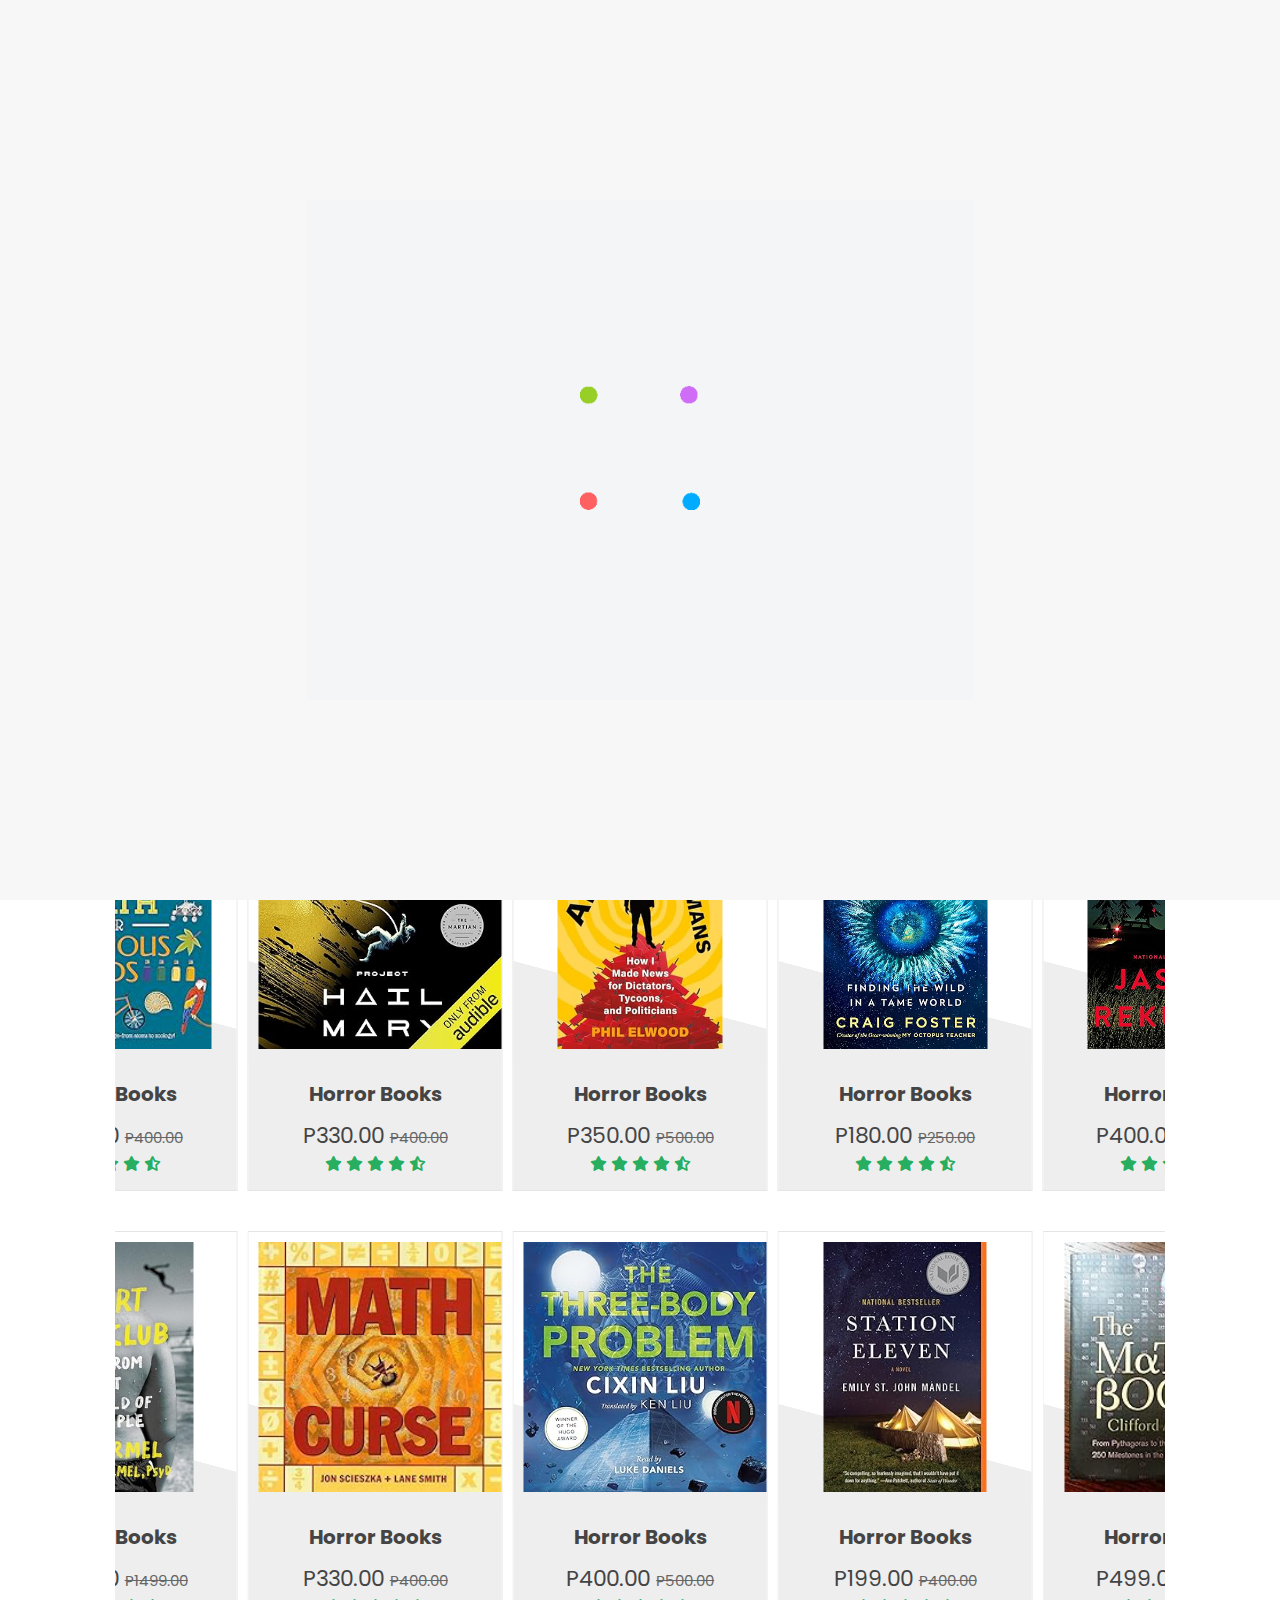
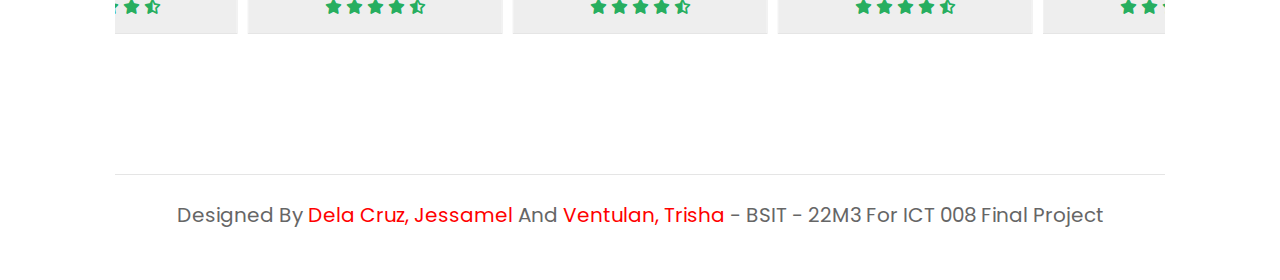
<file: genre-horror.html>
<!DOCTYPE html>
<html lang="en">
<head>
    <meta charset="UTF-8">
    <meta name="viewport" content="width=device-width, initial-scale=1.0">

    <!--TITLE-->
    <title>Book Website</title>

    <!--SWIPER LINK-->
    <link rel="stylesheet" href="https://cdn.jsdelivr.net/npm/swiper@11/swiper-bundle.min.css"/>
    <!--font awesome link-->
    <link rel="stylesheet" href="https://cdnjs.cloudflare.com/ajax/libs/font-awesome/6.5.2/css/all.min.css">
    <!--css file-->
    <link rel="stylesheet" href="style.css">

</head>
<body>

    <!--HEADER SECTION STARTS-->
<header class="header">

    <div class="header-1">
        
        <a href="#" class="logo"> <i class="fas fa-book">readrover</i></a>

        <form action="" class="search-form">
            <input type="search" name="" placeholder="search here..." id="search-box">
            <label for="search-box" class="fas fa-search"></label>
        </form>

        <div class="icons">
            <div id="search-btn" class="fas fa-search"></div>
            <div id="login-btn" class="fas fa-user"></div>
        </div>

    </div>
    <!--NAVIGATION OF PAGE-->
    <div class="header-2">
        <nav class="navbar">
            <a href="index.html">home</a>
            <a href="about-us.html">about us</a>
            <a href="featured.html">featured</a>
            <a href="catalog.html">catalogue</a>
            <a href="reviews.html">reviews</a>
            <a href="blogs.html">blogs</a>
        </nav>
    </div>

    <div class="header-3">
        <nav class="navbar">
            <a href="genre-horror.html">Horror</a>
            <a href="Bio & memoirs.html">Biographies and memoirs</a>
            <a href="m,t & s.html">mystery, thriller and suspense</a>
            <a href="sci-math.html">science and math books</a>
            <a href="genre-sci-fi&fantasy.html">science fiction and fantasy</a>
        </nav>
    </div>

</header>

    <!--HEADER SECTION ENDS-->

    <!--BOTTOM NAVIGATION BAR-->
    <nav class="bottom-navbar">
        <a href="index.html" class="fas fa-home"></a>
        <a href="about-us.html" class="fas fa-info-circle"></a>
        <a href="featured.html" class="fas fa-list"></a>
        <a href="catalog.html" class="fas fa-solid fa-book"></a>
        <a href="reviews.html" class="fas fa-comments"></a>
        <a href="blogs.html" class="fas fa-blog"></a>
    </nav>

    <!--LOGIN FORM-->

<div class="login-form-container">

    <div id="close-login-btn" class="fas fa-times"></div>

    <form action="">
        <h3>Sign in</h3>
        <span>username</span>
        <input type="email" name="" class="box" placeholder="enter your email" id="">
        <span>password</span>
        <input type="password" name="" class="box" placeholder="enter your password" id="">
        <div class="checkbox">
            <input type="checkbox" name="" id="remember-me">
            <label for="remember-me">Remember me?</label>
        </div>
        <input type="submit" value="sign in" class="btn">
        <p>Forget password?<a href="#">Click here</a></p>
        <p>Don't have an account?<a href="#">Register here</a></p>
    </form>

</div>

    <!--GENRE SECTION STARTS-->

    <section class="genre" id="featured">

        <h1 class="heading"> <span>HORROR</span></h1>
    
        <div class="swiper genre-slider">
        
            <div class="swiper-wrapper">
                
                <div class="swiper-slide box">
                    <div class="icons">
                        <a href="#" class="fas fa-eye"></a>
                    </div>
                
                    <div class="image">
                        <img src="Horror/Hidden Pictures Paperback – June 6, 2023 by Jason Rekulak (Author).png" alt="Horror - Book">
                    </div>
                    <div class="content">
                        <h3>Hidden Pictures Paperback</h3>
                        <div class="price">P350.00 <span>P400.00</span></div>
                        <div class="stars">
                            <i class="fas fa-star"></i>
                            <i class="fas fa-star"></i>
                            <i class="fas fa-star"></i>
                            <i class="fas fa-star"></i>
                            <i class="fas fa-star-half-alt"></i>
                        </div>
                    </div>
                </div>
    
                <div class="swiper-slide box">
                    <div class="icons">
                        <a href="#" class="fas fa-eye"></a>
                    </div>
                
                    <div class="image">
                        <img src="Horror/Home Before Dark Paperback – August 31, 2021 by Riley Sager (Author).png" alt="Horror - Book">
                    </div>
                    <div class="content">
                        <h3>Home Before Dark</h3>
                        <div class="price">P299.00 <span>P600.00</span></div>
                        <div class="stars">
                            <i class="fas fa-star"></i>
                            <i class="fas fa-star"></i>
                            <i class="fas fa-star"></i>
                            <i class="fas fa-star"></i>
                            <i class="fas fa-star-half-alt"></i>
                        </div>
                    </div>
                </div>
    
                <div class="swiper-slide box">
                    <div class="icons">
                        <a href="#" class="fas fa-eye"></a>
                    </div>
                
                    <div class="image">
                        <img src="Horror/Horror Movie_ A Novel Hardcover – June 11, 2024 by Paul Tremblay (Author).png" alt="Horror - Book">
                    </div>
                    <div class="content">
                        <h3>Horror Movie</h3>
                        <div class="price">P489.00 <span>P599.00</span></div>
                        <div class="stars">
                            <i class="fas fa-star"></i>
                            <i class="fas fa-star"></i>
                            <i class="fas fa-star"></i>
                            <i class="fas fa-star"></i>
                            <i class="fas fa-star-half-alt"></i>
                        </div>
                    </div>
                </div>
    
                <div class="swiper-slide box">
                    <div class="icons">
                        <a href="#" class="fas fa-eye"></a>
                    </div>
                
                    <div class="image">
                        <img src="Horror/Intercepts_ A horror novel Paperback – December 28, 2020 by T.J. Payne (Author).png" alt="Horror - Book">
                    </div>
                    <div class="content">
                        <h3>Intercepts</h3>
                        <div class="price">P550.00 <span>P650.00</span></div>
                        <div class="stars">
                            <i class="fas fa-star"></i>
                            <i class="fas fa-star"></i>
                            <i class="fas fa-star"></i>
                            <i class="fas fa-star"></i>
                            <i class="fas fa-star-half-alt"></i>
                        </div>
                    </div>
                </div>
    
                <div class="swiper-slide box">
                    <div class="icons">
                        <a href="#" class="fas fa-eye"></a>
                    </div>
                
                    <div class="image">
                        <img src="Horror/Never Whistle at Night_ An Indigenous Dark Fiction Anthology Kindle Edition by Shane Hawk (Editor), Theodore C. Van Alst (Editor).png" alt="Horror - Book">
                    </div>
                    <div class="content">
                        <h3>Never Whistle at Night</h3>
                        <div class="price">P199.00 <span>P330.00</span></div>
                        <div class="stars">
                            <i class="fas fa-star"></i>
                            <i class="fas fa-star"></i>
                            <i class="fas fa-star"></i>
                            <i class="fas fa-star"></i>
                            <i class="fas fa-star-half-alt"></i>
                        </div>
                    </div>
                </div>
    
                <div class="swiper-slide box">
                    <div class="icons">
                        <a href="#" class="fas fa-eye"></a>
                    </div>
                
                    <div class="image">
                        <img src="Horror/The Butterfly Garden (The Collector, 1) Paperback – June 1, 2016.png" alt="Horror - Book">
                    </div>
                    <div class="content">
                        <h3>The Butterfly Garden (The Collector, 1)</h3>
                        <div class="price">599.00 <span>P900.00</span></div>
                        <div class="stars">
                            <i class="fas fa-star"></i>
                            <i class="fas fa-star"></i>
                            <i class="fas fa-star"></i>
                            <i class="fas fa-star"></i>
                            <i class="fas fa-star-half-alt"></i>
                        </div>
                    </div>
                </div>
    
                <div class="swiper-slide box">
                    <div class="icons">
                        <a href="#" class="fas fa-eye"></a>
                    </div>
                
                    <div class="image">
                        <img src="Horror/The Island Paperback – February 28, 2023 by Natasha Preston (Author).png" alt="Horror - Book">
                    </div>
                    <div class="content">
                        <h3>The Island</h3>
                        <div class="price">P99.00 <span>P250.00</span></div>
                        <div class="stars">
                            <i class="fas fa-star"></i>
                            <i class="fas fa-star"></i>
                            <i class="fas fa-star"></i>
                            <i class="fas fa-star"></i>
                            <i class="fas fa-star-half-alt"></i>
                        </div>
                    </div>
                </div>
    
                <div class="swiper-slide box">
                    <div class="icons">
                        <a href="#" class="fas fa-eye"></a>
                    </div>
                
                    <div class="image">
                        <img src="Horror/The Silent Patient Paperback – May 4, 2021 by Alex Michaelides (Author).png" alt="Horror - Book">
                    </div>
                    <div class="content">
                        <h3>The Silent Patients</h3>
                        <div class="price">P490.00 <span>P750.00</span></div>
                        <div class="stars">
                            <i class="fas fa-star"></i>
                            <i class="fas fa-star"></i>
                            <i class="fas fa-star"></i>
                            <i class="fas fa-star"></i>
                            <i class="fas fa-star-half-alt"></i>
                        </div>
                    </div>
                </div>
    
                <div class="swiper-slide box">
                    <div class="icons">
                        <a href="#" class="fas fa-eye"></a>
                    </div>
                
                    <div class="image">
                        <img src="Horror/The Watchers_ a spine-chilling Gothic horror novel now adapted into a major motion picture Kindle Edition by A.M. Shine (Author).png" alt="Horror - Book">
                    </div>
                    <div class="content">
                        <h3>The Watchers</h3>
                        <div class="price">P189.00 <span>P299.00</span></div>
                        <div class="stars">
                            <i class="fas fa-star"></i>
                            <i class="fas fa-star"></i>
                            <i class="fas fa-star"></i>
                            <i class="fas fa-star"></i>
                            <i class="fas fa-star-half-alt"></i>
                        </div>
                    </div>
                </div>
    
                <div class="swiper-slide box">
                    <div class="icons">
                        <a href="#" class="fas fa-eye"></a>
                    </div>
                
                    <div class="image">
                        <img src="Horror/Where He Can_t Find You Kindle Edition by Darcy Coates (Author) .png" alt="Horror - Book">
                    </div>
                    <div class="content">
                        <h3>Where He Can't Find You</h3>
                        <div class="price">P330.00 <span>P400.00</span></div>
                        <div class="stars">
                            <i class="fas fa-star"></i>
                            <i class="fas fa-star"></i>
                            <i class="fas fa-star"></i>
                            <i class="fas fa-star"></i>
                            <i class="fas fa-star-half-alt"></i>
                        </div>
                    </div>
                </div>
    
                <div class="swiper-slide box">
                    <div class="icons">
                        <a href="#" class="fas fa-eye"></a>
                    </div>
                
                    <div class="image">
                        <img src="book15.png" alt="Horror - Book">
                    </div>
                    <div class="content">
                        <h3>Featured Books</h3>
                        <div class="price">P330.00 <span>P400.00</span></div>
                        <div class="stars">
                            <i class="fas fa-star"></i>
                            <i class="fas fa-star"></i>
                            <i class="fas fa-star"></i>
                            <i class="fas fa-star"></i>
                            <i class="fas fa-star-half-alt"></i>
                        </div>
                    </div>
                </div>
    
            </div>

        </div>

        <div class="swiper genre-slider">
        
            <div class="swiper-wrapper">
                
                <div class="swiper-slide box">
                    <div class="icons">
                        <a href="#" class="fas fa-eye"></a>
                    </div>
                
                    <div class="image">
                        <img src="Biographies & Memoirs/All the Worst Humans_ How I Made News for Dictators, Tycoons, and Politicians Kindle Edition by Phil Elwood (Author).png" alt="Featured - Book">
                    </div>
                    <div class="content">
                        <h3>Horror Books</h3>
                        <div class="price">P350.00 <span>P500.00</span></div>
                        <div class="stars">
                            <i class="fas fa-star"></i>
                            <i class="fas fa-star"></i>
                            <i class="fas fa-star"></i>
                            <i class="fas fa-star"></i>
                            <i class="fas fa-star-half-alt"></i>
                        </div>
                    </div>
                </div>
    
                <div class="swiper-slide box">
                    <div class="icons">
                        <a href="#" class="fas fa-eye"></a>
                    </div>
                
                    <div class="image">
                        <img src="Biographies & Memoirs/Amphibious Soul_ Finding the Wild in a Tame World Kindle Edition by Craig Foster (Author)  Format_ Kindle Edition.png" alt="Featured - Book">
                    </div>
                    <div class="content">
                        <h3>Horror Books</h3>
                        <div class="price">P180.00 <span>P250.00</span></div>
                        <div class="stars">
                            <i class="fas fa-star"></i>
                            <i class="fas fa-star"></i>
                            <i class="fas fa-star"></i>
                            <i class="fas fa-star"></i>
                            <i class="fas fa-star-half-alt"></i>
                        </div>
                    </div>
                </div>
    
                <div class="swiper-slide box">
                    <div class="icons">
                        <a href="#" class="fas fa-eye"></a>
                    </div>
                
                    <div class="image">
                        <img src="Horror/Hidden Pictures Paperback – June 6, 2023 by Jason Rekulak (Author).png" alt="Featured - Book">
                    </div>
                    <div class="content">
                        <h3>Horror Books</h3>
                        <div class="price">P400.00 <span>P500.00</span></div>
                        <div class="stars">
                            <i class="fas fa-star"></i>
                            <i class="fas fa-star"></i>
                            <i class="fas fa-star"></i>
                            <i class="fas fa-star"></i>
                            <i class="fas fa-star-half-alt"></i>
                        </div>
                    </div>
                </div>
    
                <div class="swiper-slide box">
                    <div class="icons">
                        <a href="#" class="fas fa-eye"></a>
                    </div>
                
                    <div class="image">
                        <img src="Horror/Home Before Dark Paperback – August 31, 2021 by Riley Sager (Author).png" alt="Featured - Book">
                    </div>
                    <div class="content">
                        <h3>Horror Books</h3>
                        <div class="price">P550.00 <span>P700.00</span></div>
                        <div class="stars">
                            <i class="fas fa-star"></i>
                            <i class="fas fa-star"></i>
                            <i class="fas fa-star"></i>
                            <i class="fas fa-star"></i>
                            <i class="fas fa-star-half-alt"></i>
                        </div>
                    </div>
                </div>
    
                <div class="swiper-slide box">
                    <div class="icons">
                        <a href="#" class="fas fa-eye"></a>
                    </div>
                
                    <div class="image">
                        <img src="Mystery, Thriller & Suspense/First Lie Wins_ A Novel by Ashley Elston, Saskia Maarleveld, et al..png" alt="Featured - Book">
                    </div>
                    <div class="content">
                        <h3>Horror Books</h3>
                        <div class="price">P200.00 <span>P330.00</span></div>
                        <div class="stars">
                            <i class="fas fa-star"></i>
                            <i class="fas fa-star"></i>
                            <i class="fas fa-star"></i>
                            <i class="fas fa-star"></i>
                            <i class="fas fa-star-half-alt"></i>
                        </div>
                    </div>
                </div>
    
                <div class="swiper-slide box">
                    <div class="icons">
                        <a href="#" class="fas fa-eye"></a>
                    </div>
                
                    <div class="image">
                        <img src="Mystery, Thriller & Suspense/Everyone in My Family Has Killed Someone_ A Novel by Benjamin Stevenson, Barton Welch, et al..png" alt="Featured - Book">
                    </div>
                    <div class="content">
                        <h3>Horror Books</h3>
                        <div class="price">P180.00 <span>P250.00</span></div>
                        <div class="stars">
                            <i class="fas fa-star"></i>
                            <i class="fas fa-star"></i>
                            <i class="fas fa-star"></i>
                            <i class="fas fa-star"></i>
                            <i class="fas fa-star-half-alt"></i>
                        </div>
                    </div>
                </div>
    
                <div class="swiper-slide box">
                    <div class="icons">
                        <a href="#" class="fas fa-eye"></a>
                    </div>
                
                    <div class="image">
                        <img src="Horror/Horror Movie_ A Novel Hardcover – June 11, 2024 by Paul Tremblay (Author).png" alt="Featured - Book">
                    </div>
                    <div class="content">
                        <h3>Horror Books</h3>
                        <div class="price">P200.00 <span>P250.00</span></div>
                        <div class="stars">
                            <i class="fas fa-star"></i>
                            <i class="fas fa-star"></i>
                            <i class="fas fa-star"></i>
                            <i class="fas fa-star"></i>
                            <i class="fas fa-star-half-alt"></i>
                        </div>
                    </div>
                </div>
    
                <div class="swiper-slide box">
                    <div class="icons">
                        <a href="#" class="fas fa-eye"></a>
                    </div>
                
                    <div class="image">
                        <img src="Science & Math Books/Basic Math & Pre-Algebra For Dummies Book + Workbook Bundle (For Dummies Math & Science) by Mark Zegarelli.png" alt="Featured - Book">
                    </div>
                    <div class="content">
                        <h3>Horror Books</h3>
                        <div class="price">P700.00 <span>P750.00</span></div>
                        <div class="stars">
                            <i class="fas fa-star"></i>
                            <i class="fas fa-star"></i>
                            <i class="fas fa-star"></i>
                            <i class="fas fa-star"></i>
                            <i class="fas fa-star-half-alt"></i>
                        </div>
                    </div>
                </div>
    
                <div class="swiper-slide box">
                    <div class="icons">
                        <a href="#" class="fas fa-eye"></a>
                    </div>
                
                    <div class="image">
                        <img src="Science Fiction & Fantasy/Against All Odds_ A Military Sci-Fi Series (Grimm_s War Book 1) Kindle Edition by Jeffery H. Haskell (Author).png" alt="Featured - Book">
                    </div>
                    <div class="content">
                        <h3>Horror Books</h3>
                        <div class="price">P80.00 <span>P140.00</span></div>
                        <div class="stars">
                            <i class="fas fa-star"></i>
                            <i class="fas fa-star"></i>
                            <i class="fas fa-star"></i>
                            <i class="fas fa-star"></i>
                            <i class="fas fa-star-half-alt"></i>
                        </div>
                    </div>
                </div>
    
                <div class="swiper-slide box">
                    <div class="icons">
                        <a href="#" class="fas fa-eye"></a>
                    </div>
                
                    <div class="image">
                        <img src="Science & Math Books/Science and Math for Curious Kids_ A World of Knowledge, From Atoms to Zoology! by Lynn Huggins-Cooper, Laura Baker, et al..png" alt="Featured - Book">
                    </div>
                    <div class="content">
                        <h3>Horror Books</h3>
                        <div class="price">P330.00 <span>P400.00</span></div>
                        <div class="stars">
                            <i class="fas fa-star"></i>
                            <i class="fas fa-star"></i>
                            <i class="fas fa-star"></i>
                            <i class="fas fa-star"></i>
                            <i class="fas fa-star-half-alt"></i>
                        </div>
                    </div>
                </div>
    
                <div class="swiper-slide box">
                    <div class="icons">
                        <a href="#" class="fas fa-eye"></a>
                    </div>
                
                    <div class="image">
                        <img src="Science Fiction & Fantasy/Project Hail Mary by Andy Weir, Ray Porter, et al..png" alt="Featured - Book">
                    </div>
                    <div class="content">
                        <h3>Horror Books</h3>
                        <div class="price">P330.00 <span>P400.00</span></div>
                        <div class="stars">
                            <i class="fas fa-star"></i>
                            <i class="fas fa-star"></i>
                            <i class="fas fa-star"></i>
                            <i class="fas fa-star"></i>
                            <i class="fas fa-star-half-alt"></i>
                        </div>
                    </div>
                </div>
    
            </div>

        </div>

        <div class="swiper genre-slider">
        
            <div class="swiper-wrapper">
                
                <div class="swiper-slide box">
                    <div class="icons">
                        <a href="#" class="fas fa-eye"></a>
                    </div>
                
                    <div class="image">
                        <img src="Science Fiction & Fantasy/The Three-Body Problem Audible Logo Audible Audiobook – Unabridged Cixin Liu (Author).png" alt="Featured - Book">
                    </div>
                    <div class="content">
                        <h3>Horror Books</h3>
                        <div class="price">P400.00 <span>P500.00</span></div>
                        <div class="stars">
                            <i class="fas fa-star"></i>
                            <i class="fas fa-star"></i>
                            <i class="fas fa-star"></i>
                            <i class="fas fa-star"></i>
                            <i class="fas fa-star-half-alt"></i>
                        </div>
                    </div>
                </div>
    
                <div class="swiper-slide box">
                    <div class="icons">
                        <a href="#" class="fas fa-eye"></a>
                    </div>
                
                    <div class="image">
                        <img src="Science Fiction & Fantasy/Station Eleven_ A Novel (National Book Award Finalist) by Emily St. John Mandel.png" alt="Featured - Book">
                    </div>
                    <div class="content">
                        <h3>Horror Books</h3>
                        <div class="price">P199.00 <span>P400.00</span></div>
                        <div class="stars">
                            <i class="fas fa-star"></i>
                            <i class="fas fa-star"></i>
                            <i class="fas fa-star"></i>
                            <i class="fas fa-star"></i>
                            <i class="fas fa-star-half-alt"></i>
                        </div>
                    </div>
                </div>
    
                <div class="swiper-slide box">
                    <div class="icons">
                        <a href="#" class="fas fa-eye"></a>
                    </div>
                
                    <div class="image">
                        <img src="Science & Math Books/The Math Book_ From Pythagoras to the 57th Dimension, 250 Milestones in the History of Mathematics (Union Square & Co. Milestones) Part of_ Union Square & Co. Milestones (15 books) .png" alt="Featured - Book">
                    </div>
                    <div class="content">
                        <h3>Horror Books</h3>
                        <div class="price">P499.00 <span>P700.00</span></div>
                        <div class="stars">
                            <i class="fas fa-star"></i>
                            <i class="fas fa-star"></i>
                            <i class="fas fa-star"></i>
                            <i class="fas fa-star"></i>
                            <i class="fas fa-star-half-alt"></i>
                        </div>
                    </div>
                </div>
    
                <div class="swiper-slide box">
                    <div class="icons">
                        <a href="#" class="fas fa-eye"></a>
                    </div>
                
                    <div class="image">
                        <img src="Horror/Where He Can_t Find You Kindle Edition by Darcy Coates (Author) .png" alt="Featured - Book">
                    </div>
                    <div class="content">
                        <h3>Horror Books</h3>
                        <div class="price">P99.00 <span>P200.00</span></div>
                        <div class="stars">
                            <i class="fas fa-star"></i>
                            <i class="fas fa-star"></i>
                            <i class="fas fa-star"></i>
                            <i class="fas fa-star"></i>
                            <i class="fas fa-star-half-alt"></i>
                        </div>
                    </div>
                </div>
    
                <div class="swiper-slide box">
                    <div class="icons">
                        <a href="#" class="fas fa-eye"></a>
                    </div>
                
                    <div class="image">
                        <img src="Mystery, Thriller & Suspense/The Summer House_ The Classic Blockbuster from the Author of Lion & Lamb by James Patterson and Brendan DuBois.png" alt="Featured - Book">
                    </div>
                    <div class="content">
                        <h3>Horror Books</h3>
                        <div class="price">P200.00 <span>P399.00</span></div>
                        <div class="stars">
                            <i class="fas fa-star"></i>
                            <i class="fas fa-star"></i>
                            <i class="fas fa-star"></i>
                            <i class="fas fa-star"></i>
                            <i class="fas fa-star-half-alt"></i>
                        </div>
                    </div>
                </div>
    
                <div class="swiper-slide box">
                    <div class="icons">
                        <a href="#" class="fas fa-eye"></a>
                    </div>
                
                    <div class="image">
                        <img src="Biographies & Memoirs/The Diary Of A Young Girl by Anne Frank, Otto H. Frank, Ana Frank, et al..png" alt="Featured - Book">
                    </div>
                    <div class="content">
                        <h3>Horror Books</h3>
                        <div class="price">P499.00 <span>P850.00</span></div>
                        <div class="stars">
                            <i class="fas fa-star"></i>
                            <i class="fas fa-star"></i>
                            <i class="fas fa-star"></i>
                            <i class="fas fa-star"></i>
                            <i class="fas fa-star-half-alt"></i>
                        </div>
                    </div>
                </div>
    
                <div class="swiper-slide box">
                    <div class="icons">
                        <a href="#" class="fas fa-eye"></a>
                    </div>
                
                    <div class="image">
                        <img src="Horror/The Butterfly Garden (The Collector, 1) Paperback – June 1, 2016.png" alt="Featured - Book">
                    </div>
                    <div class="content">
                        <h3>Horror Books</h3>
                        <div class="price">P359.00 <span>P450.00</span></div>
                        <div class="stars">
                            <i class="fas fa-star"></i>
                            <i class="fas fa-star"></i>
                            <i class="fas fa-star"></i>
                            <i class="fas fa-star"></i>
                            <i class="fas fa-star-half-alt"></i>
                        </div>
                    </div>
                </div>
    
                <div class="swiper-slide box">
                    <div class="icons">
                        <a href="#" class="fas fa-eye"></a>
                    </div>
                
                    <div class="image">
                        <img src="Science Fiction & Fantasy/Recursion_ A Novel by Blake Crouch, Jon Lindstrom, et al..png" alt="Featured - Book">
                    </div>
                    <div class="content">
                        <h3>Horror Books</h3>
                        <div class="price">P700.00 <span>P750.00</span></div>
                        <div class="stars">
                            <i class="fas fa-star"></i>
                            <i class="fas fa-star"></i>
                            <i class="fas fa-star"></i>
                            <i class="fas fa-star"></i>
                            <i class="fas fa-star-half-alt"></i>
                        </div>
                    </div>
                </div>
    
                <div class="swiper-slide box">
                    <div class="icons">
                        <a href="#" class="fas fa-eye"></a>
                    </div>
                
                    <div class="image">
                        <img src="Biographies & Memoirs/T-Shirt Swim Club_ Stories from Being Fat in a World of Thin People Kindle Edition by Ian Karmel (Author).png" alt="Featured - Book">
                    </div>
                    <div class="content">
                        <h3>Horror Books</h3>
                        <div class="price">P999.00 <span>P1499.00</span></div>
                        <div class="stars">
                            <i class="fas fa-star"></i>
                            <i class="fas fa-star"></i>
                            <i class="fas fa-star"></i>
                            <i class="fas fa-star"></i>
                            <i class="fas fa-star-half-alt"></i>
                        </div>
                    </div>
                </div>
    
                <div class="swiper-slide box">
                    <div class="icons">
                        <a href="#" class="fas fa-eye"></a>
                    </div>
                
                    <div class="image">
                        <img src="Science & Math Books/Math Curse by Jon Scieszka and Lane Smith .png" alt="Featured - Book">
                    </div>
                    <div class="content">
                        <h3>Horror Books</h3>
                        <div class="price">P330.00 <span>P400.00</span></div>
                        <div class="stars">
                            <i class="fas fa-star"></i>
                            <i class="fas fa-star"></i>
                            <i class="fas fa-star"></i>
                            <i class="fas fa-star"></i>
                            <i class="fas fa-star-half-alt"></i>
                        </div>
                    </div>
                </div>
    
            </div>
    
        </div>
    
    </section>
    
    <!--GENRE SECTION ENDS-->

    <!--FOOTER SECTION STARTS-->

<section class="footer">

        <div class="credit"> Designed by <span> Dela Cruz, Jessamel </span> and <span> Ventulan, Trisha </span> - BSIT - 22M3 for ICT 008 Final Project </div>

</section>

    <!--FOOTER SECTION ENDS-->

        <!--LOADER SECTION STARTS-->
    
        <div class="loader-container">
            <img src="loader.gif" alt="Loader">
        </div>
        
            <!--LOADER SECTION ENDS-->
        
        </body>
        
        <script src="https://cdn.jsdelivr.net/npm/swiper@11/swiper-bundle.min.js"></script>
        
        <!--javascript link-->
        <script src="javascript.js"></script>
        
        </html>
</file>
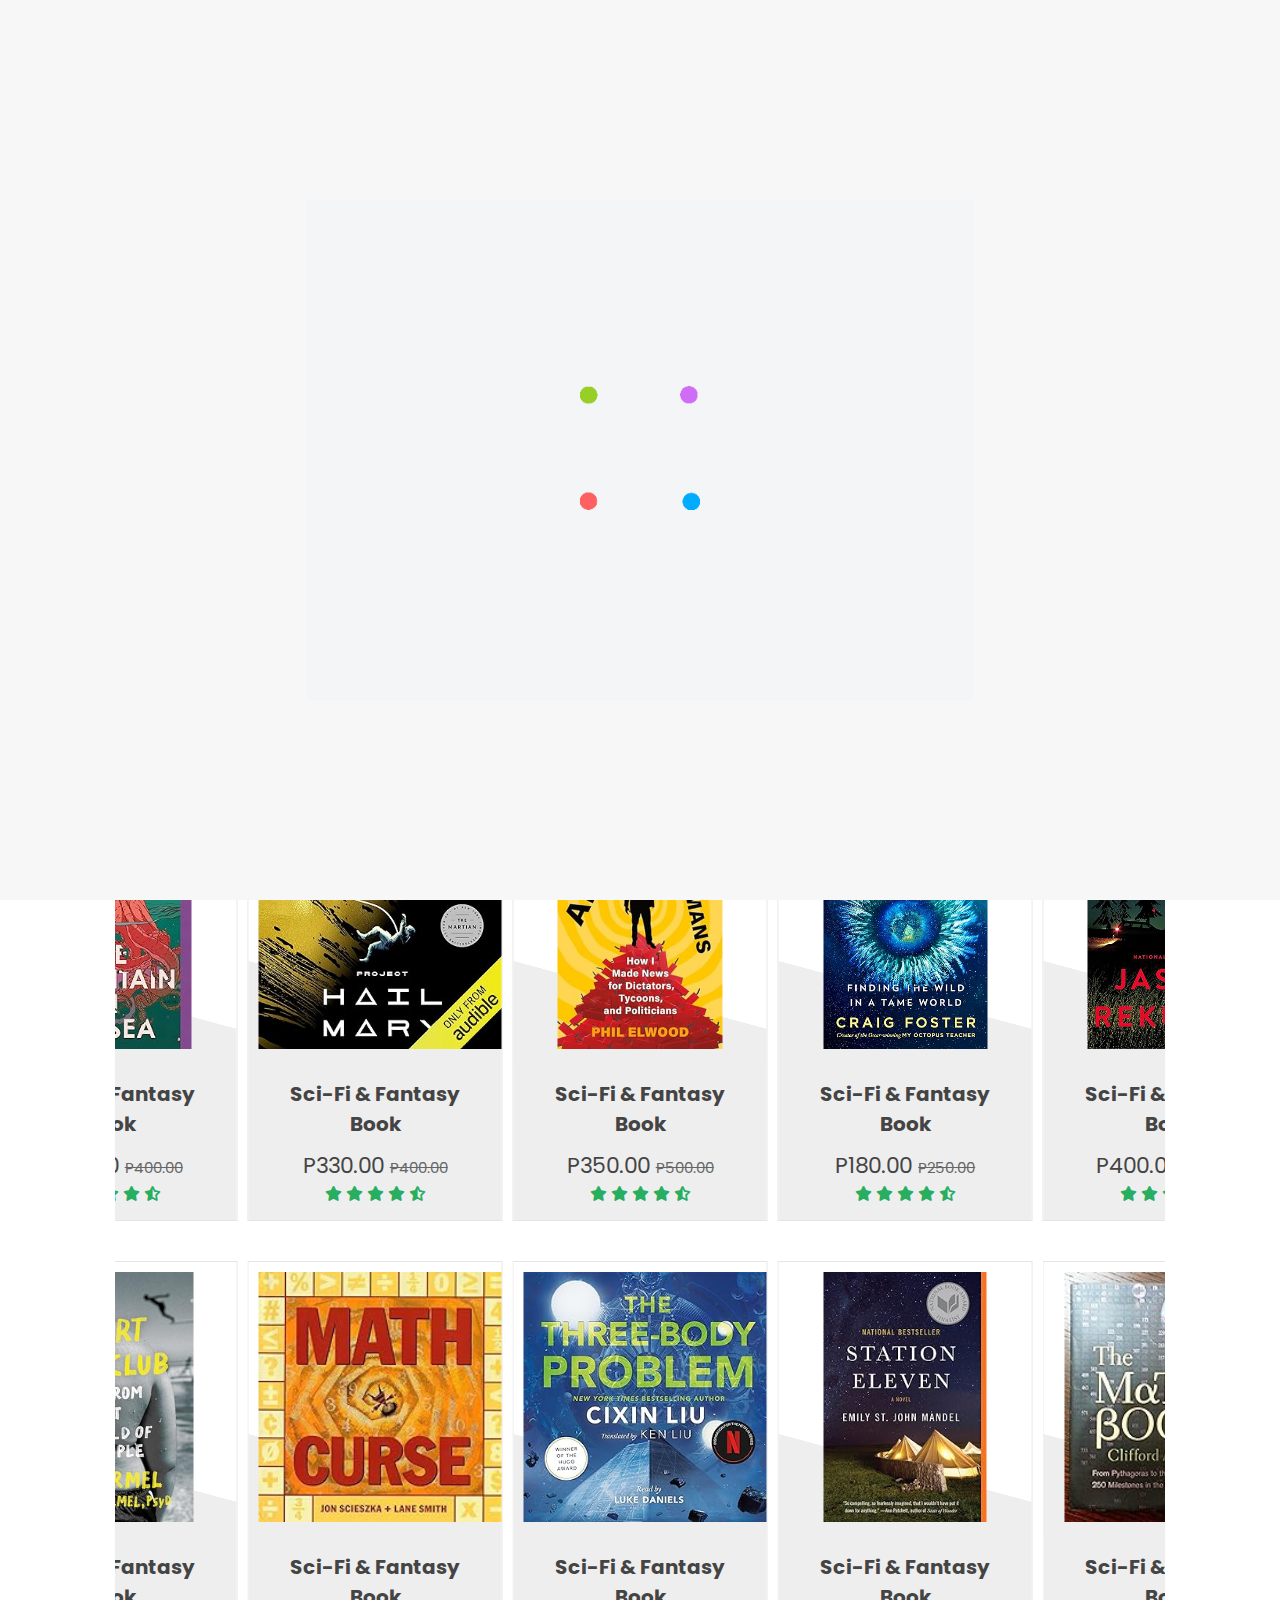
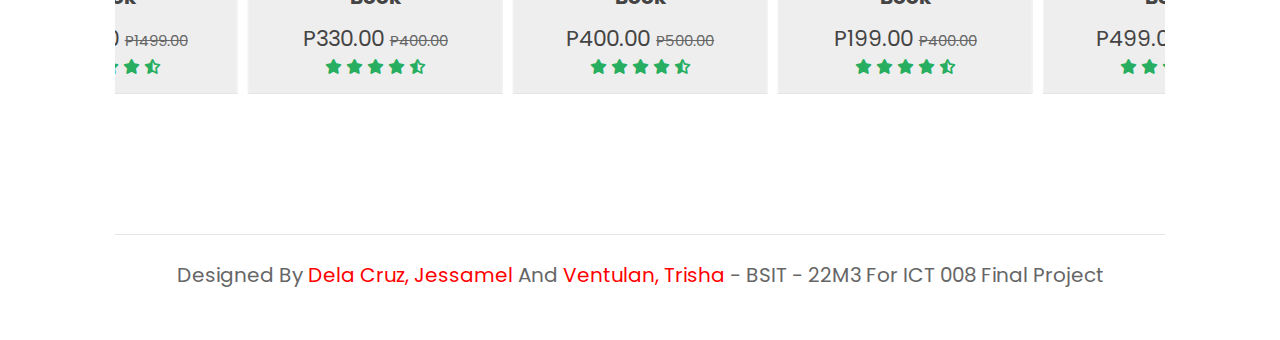
<file: genre-sci-fi&fantasy.html>
<!DOCTYPE html>
<html lang="en">
<head>
    <meta charset="UTF-8">
    <meta name="viewport" content="width=device-width, initial-scale=1.0">

    <!--TITLE-->
    <title>ReadRover</title>

    <!--SWIPER LINK-->
    <link rel="stylesheet" href="https://cdn.jsdelivr.net/npm/swiper@11/swiper-bundle.min.css"/>
    <!--font awesome link-->
    <link rel="stylesheet" href="https://cdnjs.cloudflare.com/ajax/libs/font-awesome/6.5.2/css/all.min.css">
    <!--css file-->
    <link rel="stylesheet" href="style.css">

</head>
<body>

    <!--HEADER SECTION STARTS-->
<header class="header">

    <div class="header-1">
        
        <a href="#" class="logo"> <i class="fas fa-book">readrover</i></a>

        <form action="" class="search-form">
            <input type="search" name="" placeholder="search here..." id="search-box">
            <label for="search-box" class="fas fa-search"></label>
        </form>

        <div class="icons">
            <div id="search-btn" class="fas fa-search"></div>
            <div id="login-btn" class="fas fa-user"></div>
        </div>

    </div>
    <!--NAVIGATION OF PAGE-->
    <div class="header-2">
        <nav class="navbar">
            <a href="index.html">home</a>
            <a href="about-us.html">about us</a>
            <a href="featured.html">featured</a>
            <a href="catalog.html">catalogue</a>
            <a href="reviews.html">reviews</a>
            <a href="blogs.html">blogs</a>
        </nav>
    </div>

    <div class="header-3">
        <nav class="navbar">
            <a href="genre-horror.html">Horror</a>
            <a href="Bio & memoirs.html">Biographies and memoirs</a>
            <a href="m,t & s.html">mystery, thriller and suspense</a>
            <a href="sci-math.html">science and math books</a>
            <a href="genre-sci-fi&fantasy.html">science fiction and fantasy</a>
        </nav>
    </div>

</header>

    <!--HEADER SECTION ENDS-->

    <!--BOTTOM NAVIGATION BAR-->
    <nav class="bottom-navbar">
        <a href="index.html" class="fas fa-home"></a>
        <a href="about-us.html" class="fas fa-info-circle"></a>
        <a href="featured.html" class="fas fa-list"></a>
        <a href="catalog.html" class="fas fa-solid fa-book"></a>
        <a href="reviews.html" class="fas fa-comments"></a>
        <a href="blogs.html" class="fas fa-blog"></a>
    </nav>

    <!--LOGIN FORM-->

<div class="login-form-container">

    <div id="close-login-btn" class="fas fa-times"></div>

    <form action="">
        <h3>Sign in</h3>
        <span>username</span>
        <input type="email" name="" class="box" placeholder="enter your email" id="">
        <span>password</span>
        <input type="password" name="" class="box" placeholder="enter your password" id="">
        <div class="checkbox">
            <input type="checkbox" name="" id="remember-me">
            <label for="remember-me">Remember me?</label>
        </div>
        <input type="submit" value="sign in" class="btn">
        <p>Forget password?<a href="#">Click here</a></p>
        <p>Don't have an account?<a href="#">Register here</a></p>
    </form>

</div>

    <!--SCI-FI SECTION STARTS-->

    <section class="genre" id="featured">

        <h1 class="heading"> <span>SCIENCE FICTION AND FANTASY</span></h1>
    
        <div class="swiper genre-slider">
        
            <div class="swiper-wrapper">
                
                <div class="swiper-slide box">
                    <div class="icons">
                        <a href="#" class="fas fa-eye"></a>
                    </div>
                
                    <div class="image">
                        <img src="Science Fiction & Fantasy/Against All Odds_ A Military Sci-Fi Series (Grimm_s War Book 1) Kindle Edition by Jeffery H. Haskell (Author).png" alt="Sci-Fi & Fantasy - Book">
                    </div>
                    <div class="content">
                        <h3>Against All Odds</h3>
                        <div class="price">P490.00 <span>P600.00</span></div>
                        <div class="stars">
                            <i class="fas fa-star"></i>
                            <i class="fas fa-star"></i>
                            <i class="fas fa-star"></i>
                            <i class="fas fa-star"></i>
                            <i class="fas fa-star-half-alt"></i>
                        </div>
                    </div>
                </div>
    
                <div class="swiper-slide box">
                    <div class="icons">
                        <a href="#" class="fas fa-eye"></a>
                    </div>
                
                    <div class="image">
                        <img src="Science Fiction & Fantasy/Dark Matter (Movie Tie-In)_ A Novel by Blake Crouch, Jon Lindstrom, et al..png" alt="Sci-Fi & Fantasy - Book">
                    </div>
                    <div class="content">
                        <h3>Dark Matter</h3>
                        <div class="price">P199.00 <span>P300.00</span></div>
                        <div class="stars">
                            <i class="fas fa-star"></i>
                            <i class="fas fa-star"></i>
                            <i class="fas fa-star"></i>
                            <i class="fas fa-star"></i>
                            <i class="fas fa-star-half-alt"></i>
                        </div>
                    </div>
                </div>
    
                <div class="swiper-slide box">
                    <div class="icons">
                        <a href="#" class="fas fa-eye"></a>
                    </div>
                
                    <div class="image">
                        <img src="Science Fiction & Fantasy/Hyperion Audible Logo Audible Audiobook – Unabridged Dan Simmons (Author).png" alt="Sci-Fi & Fantasy - Book">
                    </div>
                    <div class="content">
                        <h3>Hyperion</h3>
                        <div class="price">P489.00 <span>P799.00</span></div>
                        <div class="stars">
                            <i class="fas fa-star"></i>
                            <i class="fas fa-star"></i>
                            <i class="fas fa-star"></i>
                            <i class="fas fa-star"></i>
                            <i class="fas fa-star-half-alt"></i>
                        </div>
                    </div>
                </div>
    
                <div class="swiper-slide box">
                    <div class="icons">
                        <a href="#" class="fas fa-eye"></a>
                    </div>
                
                    <div class="image">
                        <img src="Science Fiction & Fantasy/Lost in Time by A.G. Riddle.png" alt="Sci-Fi & Fantasy - Book">
                    </div>
                    <div class="content">
                        <h3>Lost in Time</h3>
                        <div class="price">P350.00 <span>P550.00</span></div>
                        <div class="stars">
                            <i class="fas fa-star"></i>
                            <i class="fas fa-star"></i>
                            <i class="fas fa-star"></i>
                            <i class="fas fa-star"></i>
                            <i class="fas fa-star-half-alt"></i>
                        </div>
                    </div>
                </div>
    
                <div class="swiper-slide box">
                    <div class="icons">
                        <a href="#" class="fas fa-eye"></a>
                    </div>
                
                    <div class="image">
                        <img src="Science Fiction & Fantasy/Mountain in the Sea by Ray Nayler.png" alt="Sci-Fi & Fantasy - Book">
                    </div>
                    <div class="content">
                        <h3>Mountain in the Sea</h3>
                        <div class="price">P199.00 <span>P230.00</span></div>
                        <div class="stars">
                            <i class="fas fa-star"></i>
                            <i class="fas fa-star"></i>
                            <i class="fas fa-star"></i>
                            <i class="fas fa-star"></i>
                            <i class="fas fa-star-half-alt"></i>
                        </div>
                    </div>
                </div>
    
                <div class="swiper-slide box">
                    <div class="icons">
                        <a href="#" class="fas fa-eye"></a>
                    </div>
                
                    <div class="image">
                        <img src="Science Fiction & Fantasy/Project Hail Mary by Andy Weir, Ray Porter, et al..png" alt="Sci-Fi & Fantasy - Book">
                    </div>
                    <div class="content">
                        <h3>Project Hail Mary</h3>
                        <div class="price">599.00 <span>P700.00</span></div>
                        <div class="stars">
                            <i class="fas fa-star"></i>
                            <i class="fas fa-star"></i>
                            <i class="fas fa-star"></i>
                            <i class="fas fa-star"></i>
                            <i class="fas fa-star-half-alt"></i>
                        </div>
                    </div>
                </div>
    
                <div class="swiper-slide box">
                    <div class="icons">
                        <a href="#" class="fas fa-eye"></a>
                    </div>
                
                    <div class="image">
                        <img src="Science Fiction & Fantasy/Recursion_ A Novel by Blake Crouch, Jon Lindstrom, et al..png" alt="Sci-Fi & Fantasy - Book">
                    </div>
                    <div class="content">
                        <h3>Recursion</h3>
                        <div class="price">P199.00 <span>P250.00</span></div>
                        <div class="stars">
                            <i class="fas fa-star"></i>
                            <i class="fas fa-star"></i>
                            <i class="fas fa-star"></i>
                            <i class="fas fa-star"></i>
                            <i class="fas fa-star-half-alt"></i>
                        </div>
                    </div>
                </div>
    
                <div class="swiper-slide box">
                    <div class="icons">
                        <a href="#" class="fas fa-eye"></a>
                    </div>
                
                    <div class="image">
                        <img src="Science Fiction & Fantasy/Red Rising (Red Rising Series Book 1) Book 1 of 6_ Red Rising.png" alt="Sci-Fi & Fantasy - Book">
                    </div>
                    <div class="content">
                        <h3>Red Rising - Book 1</h3>
                        <div class="price">P590.00 <span>P750.00</span></div>
                        <div class="stars">
                            <i class="fas fa-star"></i>
                            <i class="fas fa-star"></i>
                            <i class="fas fa-star"></i>
                            <i class="fas fa-star"></i>
                            <i class="fas fa-star-half-alt"></i>
                        </div>
                    </div>
                </div>
    
                <div class="swiper-slide box">
                    <div class="icons">
                        <a href="#" class="fas fa-eye"></a>
                    </div>
                
                    <div class="image">
                        <img src="Science Fiction & Fantasy/Station Eleven_ A Novel (National Book Award Finalist) by Emily St. John Mandel.png" alt="Sci-Fi & Fantasy - Book">
                    </div>
                    <div class="content">
                        <h3>Station Eleven</h3>
                        <div class="price">P435.00 <span>P599.00</span></div>
                        <div class="stars">
                            <i class="fas fa-star"></i>
                            <i class="fas fa-star"></i>
                            <i class="fas fa-star"></i>
                            <i class="fas fa-star"></i>
                            <i class="fas fa-star-half-alt"></i>
                        </div>
                    </div>
                </div>
    
                <div class="swiper-slide box">
                    <div class="icons">
                        <a href="#" class="fas fa-eye"></a>
                    </div>
                
                    <div class="image">
                        <img src="Science Fiction & Fantasy/The Three-Body Problem Audible Logo Audible Audiobook – Unabridged Cixin Liu (Author).png" alt="Sci-Fi & Fantasy - Book">
                    </div>
                    <div class="content">
                        <h3>The Three-Body Problem</h3>
                        <div class="price">P130.00 <span>P200.00</span></div>
                        <div class="stars">
                            <i class="fas fa-star"></i>
                            <i class="fas fa-star"></i>
                            <i class="fas fa-star"></i>
                            <i class="fas fa-star"></i>
                            <i class="fas fa-star-half-alt"></i>
                        </div>
                    </div>
                </div>
    
            </div>

        </div>

        <div class="swiper genre-slider">
        
            <div class="swiper-wrapper">
                
                <div class="swiper-slide box">
                    <div class="icons">
                        <a href="#" class="fas fa-eye"></a>
                    </div>
                
                    <div class="image">
                        <img src="Biographies & Memoirs/All the Worst Humans_ How I Made News for Dictators, Tycoons, and Politicians Kindle Edition by Phil Elwood (Author).png" alt="Sci-Fi & Fantasy - Book">
                    </div>
                    <div class="content">
                        <h3>Sci-Fi & Fantasy Book</h3>
                        <div class="price">P350.00 <span>P500.00</span></div>
                        <div class="stars">
                            <i class="fas fa-star"></i>
                            <i class="fas fa-star"></i>
                            <i class="fas fa-star"></i>
                            <i class="fas fa-star"></i>
                            <i class="fas fa-star-half-alt"></i>
                        </div>
                    </div>
                </div>
    
                <div class="swiper-slide box">
                    <div class="icons">
                       <a href="#" class="fas fa-eye"></a>
                    </div>
                
                    <div class="image">
                        <img src="Biographies & Memoirs/Amphibious Soul_ Finding the Wild in a Tame World Kindle Edition by Craig Foster (Author)  Format_ Kindle Edition.png" alt="Sci-Fi & Fantasy - Book">
                    </div>
                    <div class="content">
                        <h3>Sci-Fi & Fantasy Book</h3>
                        <div class="price">P180.00 <span>P250.00</span></div>
                        <div class="stars">
                            <i class="fas fa-star"></i>
                            <i class="fas fa-star"></i>
                            <i class="fas fa-star"></i>
                            <i class="fas fa-star"></i>
                            <i class="fas fa-star-half-alt"></i>
                        </div>
                   </div>
                </div>
    
                <div class="swiper-slide box">
                    <div class="icons">
                       <a href="#" class="fas fa-eye"></a>
                    </div>
                
                    <div class="image">
                        <img src="Horror/Hidden Pictures Paperback – June 6, 2023 by Jason Rekulak (Author).png" alt="Sci-Fi & Fantasy - Book">
                    </div>
                    <div class="content">
                        <h3>Sci-Fi & Fantasy Book</h3>
                        <div class="price">P400.00 <span>P500.00</span></div>
                        <div class="stars">
                            <i class="fas fa-star"></i>
                            <i class="fas fa-star"></i>
                            <i class="fas fa-star"></i>
                            <i class="fas fa-star"></i>
                            <i class="fas fa-star-half-alt"></i>
                        </div>
                    </div>
                </div>
    
                <div class="swiper-slide box">
                    <div class="icons">
                        <a href="#" class="fas fa-eye"></a>
                    </div>
                
                    <div class="image">
                        <img src="Horror/Home Before Dark Paperback – August 31, 2021 by Riley Sager (Author).png" alt="Sci-Fi & Fantasy - Book">
                    </div>
                    <div class="content">
                        <h3>Sci-Fi & Fantasy Book</h3>
                        <div class="price">P550.00 <span>P700.00</span></div>
                        <div class="stars">
                            <i class="fas fa-star"></i>
                            <i class="fas fa-star"></i>
                            <i class="fas fa-star"></i>
                            <i class="fas fa-star"></i>
                            <i class="fas fa-star-half-alt"></i>
                        </div>
                    </div>
                </div>
    
                <div class="swiper-slide box">
                    <div class="icons">
                        <a href="#" class="fas fa-search"></a>
                        <a href="#" class="fas fa-heart"></a>
                        <a href="#" class="fas fa-eye"></a>
                    </div>
                
                    <div class="image">
                        <img src="Mystery, Thriller & Suspense/First Lie Wins_ A Novel by Ashley Elston, Saskia Maarleveld, et al..png" alt="Sci-Fi & Fantasy - Book">
                    </div>
                    <div class="content">
                        <h3>Sci-Fi & Fantasy Book</h3>
                        <div class="price">P200.00 <span>P330.00</span></div>
                        <div class="stars">
                            <i class="fas fa-star"></i>
                            <i class="fas fa-star"></i>
                            <i class="fas fa-star"></i>
                            <i class="fas fa-star"></i>
                            <i class="fas fa-star-half-alt"></i>
                        </div>
                    </div>
                </div>
    
                <div class="swiper-slide box">
                    <div class="icons">
                        <a href="#" class="fas fa-eye"></a>
                    </div>
                
                    <div class="image">
                        <img src="Mystery, Thriller & Suspense/Everyone in My Family Has Killed Someone_ A Novel by Benjamin Stevenson, Barton Welch, et al..png" alt="Sci-Fi & Fantasy - Book">
                    </div>
                    <div class="content">
                        <h3>Sci-Fi & Fantasy Book</h3>
                        <div class="price">P180.00 <span>P250.00</span></div>
                        <div class="stars">
                            <i class="fas fa-star"></i>
                            <i class="fas fa-star"></i>
                            <i class="fas fa-star"></i>
                            <i class="fas fa-star"></i>
                            <i class="fas fa-star-half-alt"></i>
                        </div>
                    </div>
                </div>
    
                <div class="swiper-slide box">
                    <div class="icons">
                        <a href="#" class="fas fa-eye"></a>
                    </div>
                
                    <div class="image">
                        <img src="Horror/Horror Movie_ A Novel Hardcover – June 11, 2024 by Paul Tremblay (Author).png" alt="Sci-Fi & Fantasy - Book">
                    </div>
                    <div class="content">
                        <h3>Sci-Fi & Fantasy Book</h3>
                        <div class="price">P200.00 <span>P250.00</span></div>
                        <div class="stars">
                            <i class="fas fa-star"></i>
                            <i class="fas fa-star"></i>
                            <i class="fas fa-star"></i>
                            <i class="fas fa-star"></i>
                            <i class="fas fa-star-half-alt"></i>
                        </div>
                    </div>
                </div>
    
                <div class="swiper-slide box">
                    <div class="icons">
                        <a href="#" class="fas fa-eye"></a>
                    </div>
                
                    <div class="image">
                        <img src="Science & Math Books/Basic Math & Pre-Algebra For Dummies Book + Workbook Bundle (For Dummies Math & Science) by Mark Zegarelli.png" alt="Sci-Fi & Fantasy - Book">
                    </div>
                    <div class="content">
                        <h3>Sci-Fi & Fantasy Book</h3>
                        <div class="price">P700.00 <span>P750.00</span></div>
                        <div class="stars">
                            <i class="fas fa-star"></i>
                            <i class="fas fa-star"></i>
                            <i class="fas fa-star"></i>
                            <i class="fas fa-star"></i>
                            <i class="fas fa-star-half-alt"></i>
                        </div>
                    </div>
                </div>
    
                <div class="swiper-slide box">
                    <div class="icons">
                        <a href="#" class="fas fa-eye"></a>
                    </div>
                
                    <div class="image">
                        <img src="Science Fiction & Fantasy/Against All Odds_ A Military Sci-Fi Series (Grimm_s War Book 1) Kindle Edition by Jeffery H. Haskell (Author).png" alt="Sci-Fi & Fantasy - Book">
                    </div>
                    <div class="content">
                        <h3>Sci-Fi & Fantasy Book</h3>
                        <div class="price">P80.00 <span>P140.00</span></div>
                        <div class="stars">
                            <i class="fas fa-star"></i>
                            <i class="fas fa-star"></i>
                            <i class="fas fa-star"></i>
                            <i class="fas fa-star"></i>
                            <i class="fas fa-star-half-alt"></i>
                        </div>
                    </div>
                </div>
    
                <div class="swiper-slide box">
                    <div class="icons">
                        <a href="#" class="fas fa-eye"></a>
                    </div>
                
                    <div class="image">
                        <img src="Science Fiction & Fantasy/Mountain in the Sea by Ray Nayler.png" alt="Sci-Fi & Fantasy - Book">
                    </div>
                    <div class="content">
                        <h3>Sci-Fi & Fantasy Book</h3>
                        <div class="price">P330.00 <span>P400.00</span></div>
                        <div class="stars">
                            <i class="fas fa-star"></i>
                            <i class="fas fa-star"></i>
                            <i class="fas fa-star"></i>
                            <i class="fas fa-star"></i>
                            <i class="fas fa-star-half-alt"></i>
                        </div>
                    </div>
                </div>
    
                <div class="swiper-slide box">
                    <div class="icons">
                        <a href="#" class="fas fa-eye"></a>
                    </div>
                
                    <div class="image">
                        <img src="Science Fiction & Fantasy/Project Hail Mary by Andy Weir, Ray Porter, et al..png" alt="Sci-Fi & Fantasy - Book">
                    </div>
                    <div class="content">
                        <h3>Sci-Fi & Fantasy Book</h3>
                        <div class="price">P330.00 <span>P400.00</span></div>
                        <div class="stars">
                            <i class="fas fa-star"></i>
                            <i class="fas fa-star"></i>
                            <i class="fas fa-star"></i>
                            <i class="fas fa-star"></i>
                            <i class="fas fa-star-half-alt"></i>
                        </div>
                    </div>
                </div>
    
            </div>

        </div>

        <div class="swiper genre-slider">
        
            <div class="swiper-wrapper">
                
                <div class="swiper-slide box">
                    <div class="icons">
                        <a href="#" class="fas fa-eye"></a>
                    </div>
                
                    <div class="image">
                        <img src="Science Fiction & Fantasy/The Three-Body Problem Audible Logo Audible Audiobook – Unabridged Cixin Liu (Author).png" alt="Sci-Fi & Fantasy - Book">
                    </div>
                    <div class="content">
                        <h3>Sci-Fi & Fantasy Book</h3>
                        <div class="price">P400.00 <span>P500.00</span></div>
                        <div class="stars">
                            <i class="fas fa-star"></i>
                            <i class="fas fa-star"></i>
                            <i class="fas fa-star"></i>
                            <i class="fas fa-star"></i>
                            <i class="fas fa-star-half-alt"></i>
                        </div>
                    </div>
                </div>
    
                <div class="swiper-slide box">
                    <div class="icons">
                        <a href="#" class="fas fa-eye"></a>
                    </div>
                
                    <div class="image">
                        <img src="Science Fiction & Fantasy/Station Eleven_ A Novel (National Book Award Finalist) by Emily St. John Mandel.png" alt="Sci-Fi & Fantasy - Book">
                    </div>
                    <div class="content">
                        <h3>Sci-Fi & Fantasy Book</h3>
                        <div class="price">P199.00 <span>P400.00</span></div>
                        <div class="stars">
                            <i class="fas fa-star"></i>
                            <i class="fas fa-star"></i>
                            <i class="fas fa-star"></i>
                            <i class="fas fa-star"></i>
                            <i class="fas fa-star-half-alt"></i>
                        </div>
                    </div>
                </div>
    
                <div class="swiper-slide box">
                    <div class="icons">
                        <a href="#" class="fas fa-eye"></a>
                    </div>
                
                    <div class="image">
                        <img src="Science & Math Books/The Math Book_ From Pythagoras to the 57th Dimension, 250 Milestones in the History of Mathematics (Union Square & Co. Milestones) Part of_ Union Square & Co. Milestones (15 books) .png" alt="Sci-Fi & Fantasy - Book">
                    </div>
                    <div class="content">
                        <h3>Sci-Fi & Fantasy Book</h3>
                        <div class="price">P499.00 <span>P700.00</span></div>
                        <div class="stars">
                            <i class="fas fa-star"></i>
                            <i class="fas fa-star"></i>
                            <i class="fas fa-star"></i>
                            <i class="fas fa-star"></i>
                            <i class="fas fa-star-half-alt"></i>
                        </div>
                    </div>
                </div>
    
                <div class="swiper-slide box">
                    <div class="icons">
                        <a href="#" class="fas fa-eye"></a>
                    </div>
                
                    <div class="image">
                        <img src="Horror/Where He Can_t Find You Kindle Edition by Darcy Coates (Author) .png" alt="Sci-Fi & Fantasy - Book">
                    </div>
                    <div class="content">
                        <h3>Sci-Fi & Fantasy Book</h3>
                        <div class="price">P99.00 <span>P200.00</span></div>
                        <div class="stars">
                            <i class="fas fa-star"></i>
                            <i class="fas fa-star"></i>
                            <i class="fas fa-star"></i>
                            <i class="fas fa-star"></i>
                            <i class="fas fa-star-half-alt"></i>
                        </div>
                    </div>
                </div>
    
                <div class="swiper-slide box">
                    <div class="icons">
                        <a href="#" class="fas fa-eye"></a>
                    </div>
                
                    <div class="image">
                        <img src="Mystery, Thriller & Suspense/The Summer House_ The Classic Blockbuster from the Author of Lion & Lamb by James Patterson and Brendan DuBois.png" alt="Sci-Fi & Fantasy - Book">
                    </div>
                    <div class="content">
                        <h3>Sci-Fi & Fantasy Book</h3>
                        <div class="price">P200.00 <span>P399.00</span></div>
                        <div class="stars">
                            <i class="fas fa-star"></i>
                            <i class="fas fa-star"></i>
                            <i class="fas fa-star"></i>
                            <i class="fas fa-star"></i>
                            <i class="fas fa-star-half-alt"></i>
                        </div>
                    </div>
                </div>
    
                <div class="swiper-slide box">
                    <div class="icons">
                        <a href="#" class="fas fa-eye"></a>
                    </div>
                
                    <div class="image">
                        <img src="Biographies & Memoirs/The Diary Of A Young Girl by Anne Frank, Otto H. Frank, Ana Frank, et al..png" alt="Sci-Fi & Fantasy - Book">
                    </div>
                    <div class="content">
                        <h3>Sci-Fi & Fantasy Book</h3>
                        <div class="price">P499.00 <span>P850.00</span></div>
                        <div class="stars">
                            <i class="fas fa-star"></i>
                            <i class="fas fa-star"></i>
                            <i class="fas fa-star"></i>
                            <i class="fas fa-star"></i>
                            <i class="fas fa-star-half-alt"></i>
                        </div>
                    </div>
                </div>
    
                <div class="swiper-slide box">
                    <div class="icons">
                        <a href="#" class="fas fa-eye"></a>
                    </div>
                
                    <div class="image">
                        <img src="Horror/The Butterfly Garden (The Collector, 1) Paperback – June 1, 2016.png" alt="Sci-Fi & Fantasy - Book">
                    </div>
                    <div class="content">
                        <h3>Sci-Fi & Fantasy Book</h3>
                        <div class="price">P359.00 <span>P450.00</span></div>
                        <div class="stars">
                            <i class="fas fa-star"></i>
                            <i class="fas fa-star"></i>
                            <i class="fas fa-star"></i>
                            <i class="fas fa-star"></i>
                            <i class="fas fa-star-half-alt"></i>
                        </div>
                    </div>
                </div>
    
                <div class="swiper-slide box">
                    <div class="icons">
                        <a href="#" class="fas fa-eye"></a>
                    </div>
                
                    <div class="image">
                        <img src="Science Fiction & Fantasy/Recursion_ A Novel by Blake Crouch, Jon Lindstrom, et al..png" alt="Sci-Fi & Fantasy - Book">
                    </div>
                    <div class="content">
                        <h3>Sci-Fi & Fantasy Book</h3>
                        <div class="price">P700.00 <span>P750.00</span></div>
                        <div class="stars">
                            <i class="fas fa-star"></i>
                            <i class="fas fa-star"></i>
                            <i class="fas fa-star"></i>
                            <i class="fas fa-star"></i>
                            <i class="fas fa-star-half-alt"></i>
                        </div>
                    </div>
                </div>
    
                <div class="swiper-slide box">
                    <div class="icons">
                        <a href="#" class="fas fa-eye"></a>
                    </div>
                
                    <div class="image">
                        <img src="Biographies & Memoirs/T-Shirt Swim Club_ Stories from Being Fat in a World of Thin People Kindle Edition by Ian Karmel (Author).png" alt="Sci-Fi & Fantasy - Book">
                    </div>
                    <div class="content">
                        <h3>Sci-Fi & Fantasy Book</h3>
                        <div class="price">P999.00 <span>P1499.00</span></div>
                        <div class="stars">
                            <i class="fas fa-star"></i>
                            <i class="fas fa-star"></i>
                            <i class="fas fa-star"></i>
                            <i class="fas fa-star"></i>
                            <i class="fas fa-star-half-alt"></i>
                        </div>
                    </div>
                </div>
    
                <div class="swiper-slide box">
                    <div class="icons">
                        <a href="#" class="fas fa-eye"></a>
                    </div>
                
                    <div class="image">
                        <img src="Science & Math Books/Math Curse by Jon Scieszka and Lane Smith .png" alt="Sci-Fi & Fantasy - Book">
                    </div>
                    <div class="content">
                        <h3>Sci-Fi & Fantasy Book</h3>
                        <div class="price">P330.00 <span>P400.00</span></div>
                        <div class="stars">
                            <i class="fas fa-star"></i>
                            <i class="fas fa-star"></i>
                            <i class="fas fa-star"></i>
                            <i class="fas fa-star"></i>
                            <i class="fas fa-star-half-alt"></i>
                        </div>
                    </div>
                </div>
    
            </div>
    
        </div>
    
    </section>
    
    <!--SCI-FI SECTION ENDS-->

    <!--FOOTER SECTION STARTS-->

<section class="footer">

    <div class="credit"> Designed by <span> Dela Cruz, Jessamel </span> and <span> Ventulan, Trisha </span> - BSIT - 22M3 for ICT 008 Final Project </div>

</section>

    <!--FOOTER SECTION ENDS-->

        <!--LOADER SECTION STARTS-->
    
        <div class="loader-container">
            <img src="loader.gif" alt="Loader">
        </div>
        
            <!--LOADER SECTION ENDS-->
        
        </body>
        
        <script src="https://cdn.jsdelivr.net/npm/swiper@11/swiper-bundle.min.js"></script>
        
        <!--javascript link-->
        <script src="javascript.js"></script>
        
        </html>
</file>
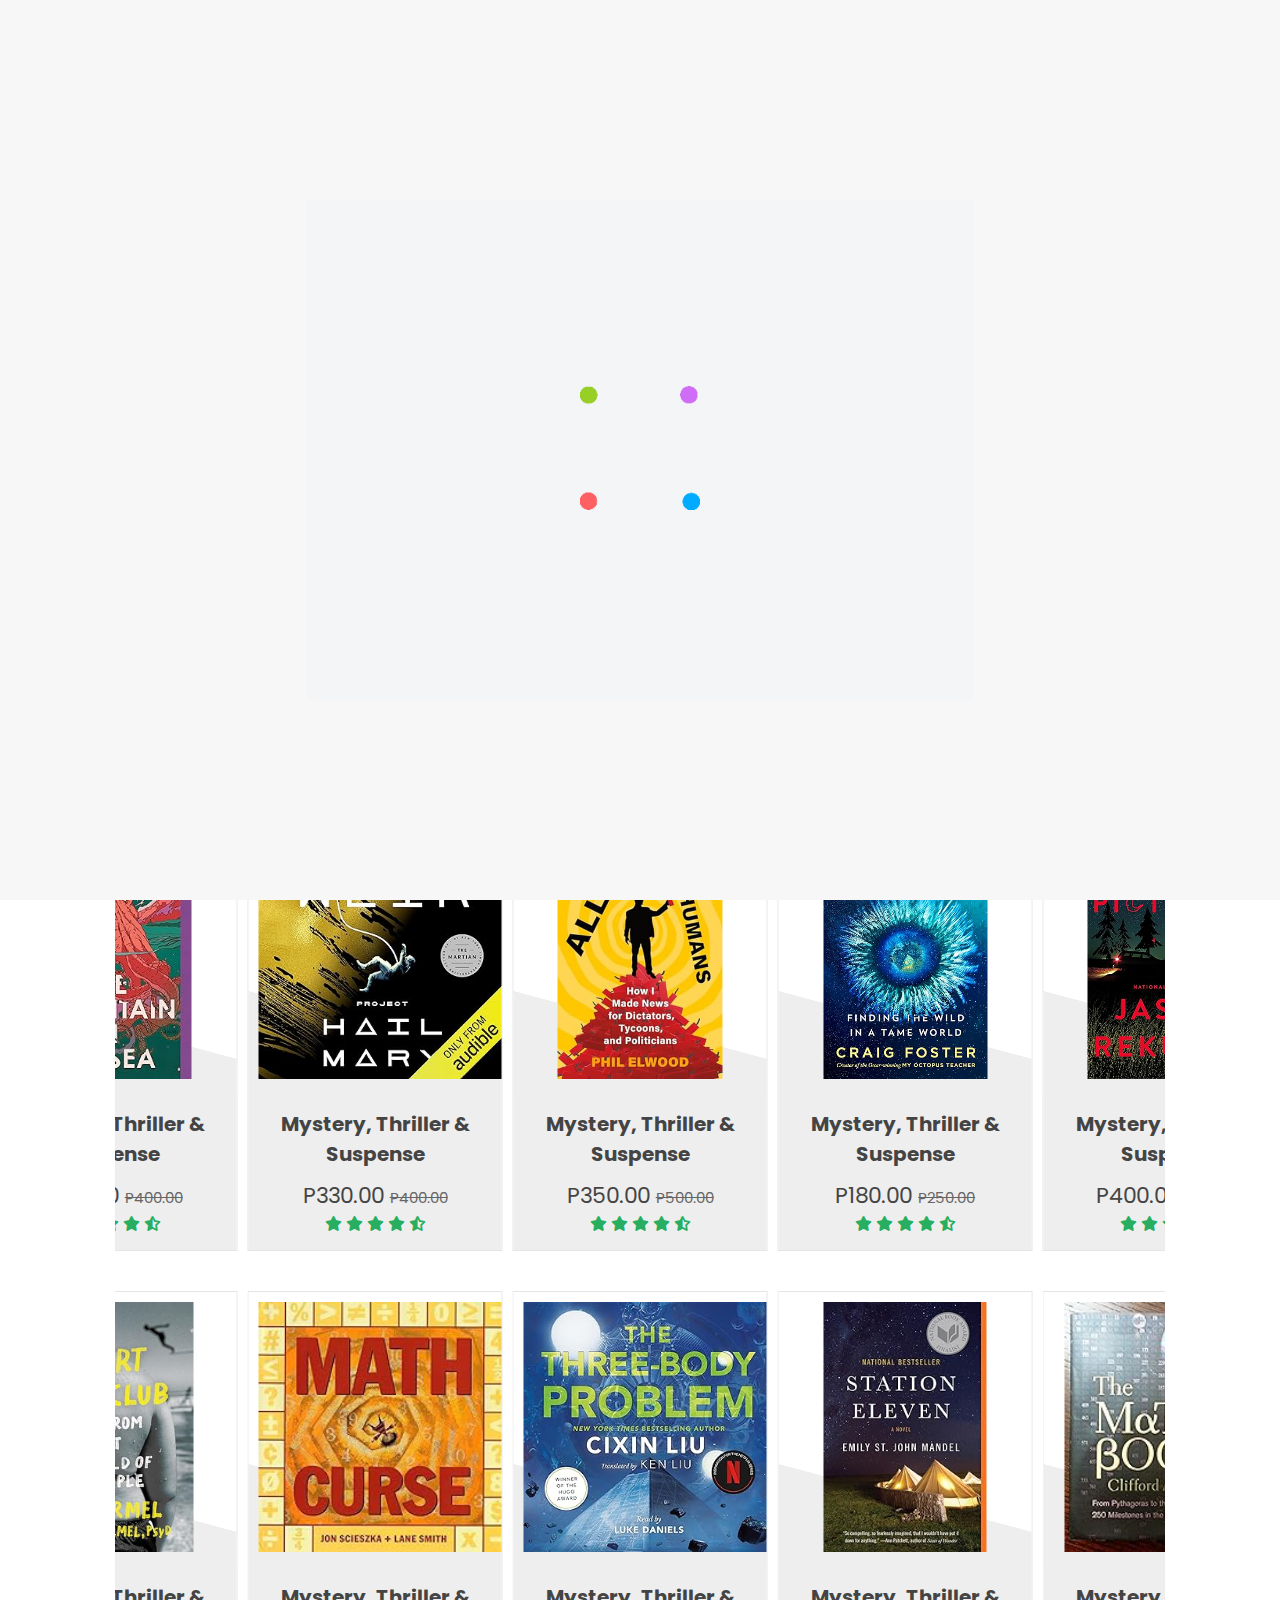
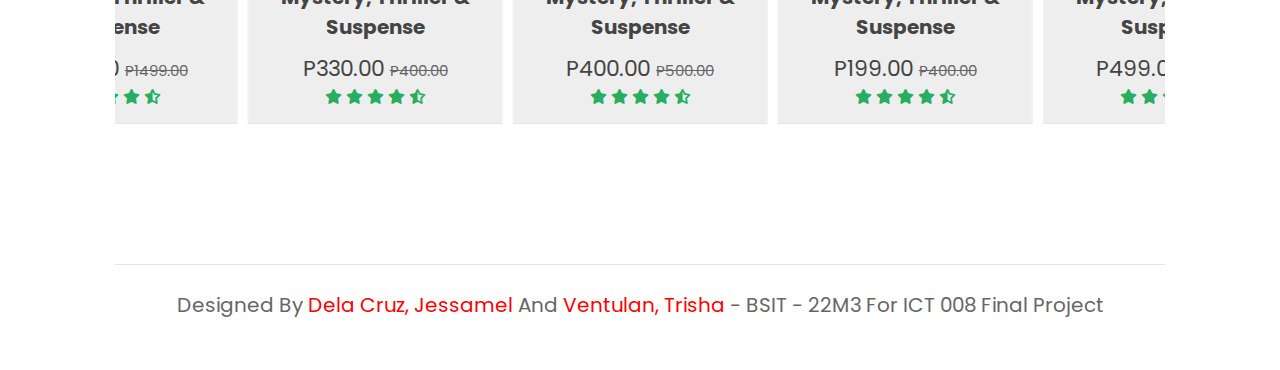
<file: m,t & s.html>
<!DOCTYPE html>
<html lang="en">
<head>
    <meta charset="UTF-8">
    <meta name="viewport" content="width=device-width, initial-scale=1.0">

    <!--TITLE-->
    <title>Book Website</title>

    <!--SWIPER LINK-->
    <link rel="stylesheet" href="https://cdn.jsdelivr.net/npm/swiper@11/swiper-bundle.min.css"/>
    <!--font awesome link-->
    <link rel="stylesheet" href="https://cdnjs.cloudflare.com/ajax/libs/font-awesome/6.5.2/css/all.min.css">
    <!--css file-->
    <link rel="stylesheet" href="style.css">

</head>
<body>

    <!--HEADER SECTION STARTS-->
<header class="header">

    <div class="header-1">
        
        <a href="#" class="logo"> <i class="fas fa-book">readrover</i></a>

        <form action="" class="search-form">
            <input type="search" name="" placeholder="search here..." id="search-box">
            <label for="search-box" class="fas fa-search"></label>
        </form>

        <div class="icons">
            <div id="search-btn" class="fas fa-search"></div>
            <div id="login-btn" class="fas fa-user"></div>
        </div>

    </div>
    <!--NAVIGATION OF PAGE-->
    <div class="header-2">
        <nav class="navbar">
            <a href="index.html">home</a>
            <a href="about-us.html">about us</a>
            <a href="featured.html">featured</a>
            <a href="catalog.html">catalogue</a>
            <a href="reviews.html">reviews</a>
            <a href="blogs.html">blogs</a>
        </nav>
    </div>

    <div class="header-3">
        <nav class="navbar">
            <a href="genre-horror.html">Horror</a>
            <a href="Bio & memoirs.html">Biographies and memoirs</a>
            <a href="m,t & s.html">mystery, thriller and suspense</a>
            <a href="sci-math.html">science and math books</a>
            <a href="genre-sci-fi&fantasy.html">science fiction and fantasy</a>
        </nav>
    </div>

</header>

    <!--HEADER SECTION ENDS-->

    <!--BOTTOM NAVIGATION BAR-->
    <nav class="bottom-navbar">
        <a href="index.html" class="fas fa-home"></a>
        <a href="about-us.html" class="fas fa-info-circle"></a>
        <a href="featured.html" class="fas fa-list"></a>
        <a href="catalog.html" class="fas fa-solid fa-book"></a>
        <a href="reviews.html" class="fas fa-comments"></a>
        <a href="blogs.html" class="fas fa-blog"></a>
    </nav>

    <!--LOGIN FORM-->

<div class="login-form-container">

    <div id="close-login-btn" class="fas fa-times"></div>

    <form action="">
        <h3>Sign in</h3>
        <span>username</span>
        <input type="email" name="" class="box" placeholder="enter your email" id="">
        <span>password</span>
        <input type="password" name="" class="box" placeholder="enter your password" id="">
        <div class="checkbox">
            <input type="checkbox" name="" id="remember-me">
            <label for="remember-me">Remember me?</label>
        </div>
        <input type="submit" value="sign in" class="btn">
        <p>Forget password?<a href="#">Click here</a></p>
        <p>Don't have an account?<a href="#">Register here</a></p>
    </form>

</div>

    <!--MTS GENRE SECTION STARTS-->

    <section class="genre" id="featured">

        <h1 class="heading"> <span>MYSTERY, THRILLER, AND SUSPENSE</span></h1>
    
        <div class="swiper genre-slider">
        
            <div class="swiper-wrapper">
                
                <div class="swiper-slide box">
                    <div class="icons">
                        <a href="#" class="fas fa-eye"></a>
                    </div>
                
                    <div class="image">
                        <img src="Mystery, Thriller & Suspense/Everyone in My Family Has Killed Someone_ A Novel by Benjamin Stevenson, Barton Welch, et al..png" alt="Mystery, Thriller & Suspense">
                    </div>
                    <div class="content">
                        <h3>Everyone in My Family Has Killed Someone</h3>
                        <div class="price">P1299.00 <span>P1599.00</span></div>
                        <div class="stars">
                            <i class="fas fa-star"></i>
                            <i class="fas fa-star"></i>
                            <i class="fas fa-star"></i>
                            <i class="fas fa-star"></i>
                            <i class="fas fa-star-half-alt"></i>
                        </div>
                    </div>
                </div>
    
                <div class="swiper-slide box">
                    <div class="icons">
                        <a href="#" class="fas fa-eye"></a>
                    </div>
                
                    <div class="image">
                        <img src="Mystery, Thriller & Suspense/First Lie Wins_ A Novel by Ashley Elston, Saskia Maarleveld, et al..png" alt="Sci-Fi & Fantasy - Book">
                    </div>
                    <div class="content">
                        <h3>First Lie Wins</h3>
                        <div class="price">P349.00 <span>P500.00</span></div>
                        <div class="stars">
                            <i class="fas fa-star"></i>
                            <i class="fas fa-star"></i>
                            <i class="fas fa-star"></i>
                            <i class="fas fa-star"></i>
                            <i class="fas fa-star-half-alt"></i>
                        </div>
                    </div>
                </div>
    
                <div class="swiper-slide box">
                    <div class="icons">
                        <a href="#" class="fas fa-eye"></a>
                    </div>
                
                    <div class="image">
                        <img src="Mystery, Thriller & Suspense/Flicker in the Dark by Stacy Willingham.png" alt="Sci-Fi & Fantasy - Book">
                    </div>
                    <div class="content">
                        <h3>Flicker in the Dark</h3>
                        <div class="price">P899.00 <span>P1099.00</span></div>
                        <div class="stars">
                            <i class="fas fa-star"></i>
                            <i class="fas fa-star"></i>
                            <i class="fas fa-star"></i>
                            <i class="fas fa-star"></i>
                            <i class="fas fa-star-half-alt"></i>
                        </div>
                    </div>
                </div>
    
                <div class="swiper-slide box">
                    <div class="icons">
                        <a href="#" class="fas fa-eye"></a>
                    </div>
                
                    <div class="image">
                        <img src="Mystery, Thriller & Suspense/The Housemaid Book 1 of 3_ The Housemaid.png" alt="Sci-Fi & Fantasy - Book">
                    </div>
                    <div class="content">
                        <h3>The Housemaid - Book 1 of 3</h3>
                        <div class="price">P350.00 <span>P450.00</span></div>
                        <div class="stars">
                            <i class="fas fa-star"></i>
                            <i class="fas fa-star"></i>
                            <i class="fas fa-star"></i>
                            <i class="fas fa-star"></i>
                            <i class="fas fa-star-half-alt"></i>
                        </div>
                    </div>
                </div>
    
                <div class="swiper-slide box">
                    <div class="icons">
                        <a href="#" class="fas fa-eye"></a>
                    </div>
                
                    <div class="image">
                        <img src="Mystery, Thriller & Suspense/The Last Thing He Told Me_ A Novel by Laura Dave.png" alt="Sci-Fi & Fantasy - Book">
                    </div>
                    <div class="content">
                        <h3>The Last Thing He Told Me</h3>
                        <div class="price">P85.00 <span>P110.00</span></div>
                        <div class="stars">
                            <i class="fas fa-star"></i>
                            <i class="fas fa-star"></i>
                            <i class="fas fa-star"></i>
                            <i class="fas fa-star"></i>
                            <i class="fas fa-star-half-alt"></i>
                        </div>
                    </div>
                </div>
    
                <div class="swiper-slide box">
                    <div class="icons">
                        <a href="#" class="fas fa-eye"></a>
                    </div>
                
                    <div class="image">
                        <img src="Mystery, Thriller & Suspense/The Quarry Girls_ A Thriller by Jess Lourey.png" alt="Sci-Fi & Fantasy - Book">
                    </div>
                    <div class="content">
                        <h3>The Quarry Girls</h3>
                        <div class="price">359.00 <span>P499.00</span></div>
                        <div class="stars">
                            <i class="fas fa-star"></i>
                            <i class="fas fa-star"></i>
                            <i class="fas fa-star"></i>
                            <i class="fas fa-star"></i>
                            <i class="fas fa-star-half-alt"></i>
                        </div>
                    </div>
                </div>
    
                <div class="swiper-slide box">
                    <div class="icons">
                        <a href="#" class="fas fa-eye"></a>
                    </div>
                
                    <div class="image">
                        <img src="Mystery, Thriller & Suspense/The Summer House_ The Classic Blockbuster from the Author of Lion & Lamb by James Patterson and Brendan DuBois.png" alt="Sci-Fi & Fantasy - Book">
                    </div>
                    <div class="content">
                        <h3>The Summer House</h3>
                        <div class="price">P199.00 <span>P250.00</span></div>
                        <div class="stars">
                            <i class="fas fa-star"></i>
                            <i class="fas fa-star"></i>
                            <i class="fas fa-star"></i>
                            <i class="fas fa-star"></i>
                            <i class="fas fa-star-half-alt"></i>
                        </div>
                    </div>
                </div>
    
                <div class="swiper-slide box">
                    <div class="icons">
                        <a href="#" class="fas fa-eye"></a>
                    </div>
                
                    <div class="image">
                        <img src="Mystery, Thriller & Suspense/The Thursday Murder Club_ A Novel (A Thursday Murder Club Mystery) Book 1 of 4_ Thursday Murder Club Mysteries.png" alt="Sci-Fi & Fantasy - Book">
                    </div>
                    <div class="content">
                        <h3>The Thursday Murder Club</h3>
                        <div class="price">P690.00 <span>P800.00</span></div>
                        <div class="stars">
                            <i class="fas fa-star"></i>
                            <i class="fas fa-star"></i>
                            <i class="fas fa-star"></i>
                            <i class="fas fa-star"></i>
                            <i class="fas fa-star-half-alt"></i>
                        </div>
                    </div>
                </div>
    
                <div class="swiper-slide box">
                    <div class="icons">
                        <a href="#" class="fas fa-eye"></a>
                    </div>
                
                    <div class="image">
                        <img src="Mystery, Thriller & Suspense/Then She Was Gone_ A Novel Kindle Edition by Lisa Jewell (Author).png" alt="Sci-Fi & Fantasy - Book">
                    </div>
                    <div class="content">
                        <h3>Then She Was Gone</h3>
                        <div class="price">P435.00 <span>P499.00</span></div>
                        <div class="stars">
                            <i class="fas fa-star"></i>
                            <i class="fas fa-star"></i>
                            <i class="fas fa-star"></i>
                            <i class="fas fa-star"></i>
                            <i class="fas fa-star-half-alt"></i>
                        </div>
                    </div>
                </div>
    
            </div>

        </div>

        <div class="swiper genre-slider">
        
            <div class="swiper-wrapper">
                
                <div class="swiper-slide box">
                    <div class="icons">
                        <a href="#" class="fas fa-eye"></a>
                    </div>
                
                    <div class="image">
                        <img src="Biographies & Memoirs/All the Worst Humans_ How I Made News for Dictators, Tycoons, and Politicians Kindle Edition by Phil Elwood (Author).png" alt="Sci-Fi & Fantasy - Book">
                    </div>
                    <div class="content">
                        <h3>Mystery, Thriller & Suspense</h3>
                        <div class="price">P350.00 <span>P500.00</span></div>
                        <div class="stars">
                            <i class="fas fa-star"></i>
                            <i class="fas fa-star"></i>
                            <i class="fas fa-star"></i>
                            <i class="fas fa-star"></i>
                            <i class="fas fa-star-half-alt"></i>
                        </div>
                    </div>
                </div>
    
                <div class="swiper-slide box">
                    <div class="icons">
                        <a href="#" class="fas fa-eye"></a>
                    </div>
                
                    <div class="image">
                        <img src="Biographies & Memoirs/Amphibious Soul_ Finding the Wild in a Tame World Kindle Edition by Craig Foster (Author)  Format_ Kindle Edition.png" alt="Sci-Fi & Fantasy - Book">
                    </div>
                    <div class="content">
                        <h3>Mystery, Thriller & Suspense</h3>
                        <div class="price">P180.00 <span>P250.00</span></div>
                        <div class="stars">
                            <i class="fas fa-star"></i>
                            <i class="fas fa-star"></i>
                            <i class="fas fa-star"></i>
                            <i class="fas fa-star"></i>
                            <i class="fas fa-star-half-alt"></i>
                        </div>
                    </div>
                </div>
    
                <div class="swiper-slide box">
                    <div class="icons">
                        <a href="#" class="fas fa-eye"></a>
                    </div>
                
                    <div class="image">
                        <img src="Horror/Hidden Pictures Paperback – June 6, 2023 by Jason Rekulak (Author).png" alt="Sci-Fi & Fantasy - Book">
                    </div>
                    <div class="content">
                        <h3>Mystery, Thriller & Suspense</h3>
                        <div class="price">P400.00 <span>P500.00</span></div>
                        <div class="stars">
                            <i class="fas fa-star"></i>
                            <i class="fas fa-star"></i>
                            <i class="fas fa-star"></i>
                            <i class="fas fa-star"></i>
                            <i class="fas fa-star-half-alt"></i>
                        </div>
                    </div>
                </div>
    
                <div class="swiper-slide box">
                    <div class="icons">
                        <a href="#" class="fas fa-eye"></a>
                    </div>
                
                    <div class="image">
                        <img src="Horror/Home Before Dark Paperback – August 31, 2021 by Riley Sager (Author).png" alt="Sci-Fi & Fantasy - Book">
                    </div>
                    <div class="content">
                        <h3>Mystery, Thriller & Suspense</h3>
                        <div class="price">P550.00 <span>P700.00</span></div>
                        <div class="stars">
                            <i class="fas fa-star"></i>
                            <i class="fas fa-star"></i>
                            <i class="fas fa-star"></i>
                            <i class="fas fa-star"></i>
                            <i class="fas fa-star-half-alt"></i>
                        </div>
                    </div>
                </div>
    
                <div class="swiper-slide box">
                    <div class="icons">
                        <a href="#" class="fas fa-eye"></a>
                    </div>
                
                    <div class="image">
                        <img src="Mystery, Thriller & Suspense/First Lie Wins_ A Novel by Ashley Elston, Saskia Maarleveld, et al..png" alt="Sci-Fi & Fantasy - Book">
                    </div>
                    <div class="content">
                        <h3>Mystery, Thriller & Suspense</h3>
                        <div class="price">P200.00 <span>P330.00</span></div>
                        <div class="stars">
                            <i class="fas fa-star"></i>
                            <i class="fas fa-star"></i>
                            <i class="fas fa-star"></i>
                            <i class="fas fa-star"></i>
                            <i class="fas fa-star-half-alt"></i>
                        </div>
                    </div>
                </div>
    
                <div class="swiper-slide box">
                    <div class="icons">
                        <a href="#" class="fas fa-eye"></a>
                    </div>
                
                    <div class="image">
                        <img src="Mystery, Thriller & Suspense/Everyone in My Family Has Killed Someone_ A Novel by Benjamin Stevenson, Barton Welch, et al..png" alt="Sci-Fi & Fantasy - Book">
                    </div>
                    <div class="content">
                        <h3>Mystery, Thriller & Suspense</h3>
                        <div class="price">P180.00 <span>P250.00</span></div>
                        <div class="stars">
                            <i class="fas fa-star"></i>
                            <i class="fas fa-star"></i>
                            <i class="fas fa-star"></i>
                            <i class="fas fa-star"></i>
                            <i class="fas fa-star-half-alt"></i>
                        </div>
                    </div>
                </div>
    
                <div class="swiper-slide box">
                    <div class="icons">
                        <a href="#" class="fas fa-eye"></a>
                    </div>
                
                    <div class="image">
                        <img src="Horror/Horror Movie_ A Novel Hardcover – June 11, 2024 by Paul Tremblay (Author).png" alt="Sci-Fi & Fantasy - Book">
                    </div>
                    <div class="content">
                        <h3>Mystery, Thriller & Suspense</h3>
                        <div class="price">P200.00 <span>P250.00</span></div>
                        <div class="stars">
                            <i class="fas fa-star"></i>
                            <i class="fas fa-star"></i>
                            <i class="fas fa-star"></i>
                            <i class="fas fa-star"></i>
                            <i class="fas fa-star-half-alt"></i>
                        </div>
                    </div>
                </div>
    
                <div class="swiper-slide box">
                    <div class="icons">
                        <a href="#" class="fas fa-eye"></a>
                    </div>
                
                    <div class="image">
                        <img src="Science & Math Books/Basic Math & Pre-Algebra For Dummies Book + Workbook Bundle (For Dummies Math & Science) by Mark Zegarelli.png" alt="Sci-Fi & Fantasy - Book">
                    </div>
                    <div class="content">
                        <h3>Mystery, Thriller & Suspense</h3>
                        <div class="price">P700.00 <span>P750.00</span></div>
                        <div class="stars">
                            <i class="fas fa-star"></i>
                            <i class="fas fa-star"></i>
                            <i class="fas fa-star"></i>
                            <i class="fas fa-star"></i>
                            <i class="fas fa-star-half-alt"></i>
                        </div>
                    </div>
                </div>
    
                <div class="swiper-slide box">
                    <div class="icons">
                        <a href="#" class="fas fa-eye"></a>
                    </div>
                
                    <div class="image">
                        <img src="Science Fiction & Fantasy/Against All Odds_ A Military Sci-Fi Series (Grimm_s War Book 1) Kindle Edition by Jeffery H. Haskell (Author).png" alt="Sci-Fi & Fantasy - Book">
                    </div>
                    <div class="content">
                        <h3>Mystery, Thriller & Suspense</h3>
                        <div class="price">P80.00 <span>P140.00</span></div>
                        <div class="stars">
                            <i class="fas fa-star"></i>
                            <i class="fas fa-star"></i>
                            <i class="fas fa-star"></i>
                            <i class="fas fa-star"></i>
                            <i class="fas fa-star-half-alt"></i>
                        </div>
                    </div>
                </div>
    
                <div class="swiper-slide box">
                    <div class="icons">
                        <a href="#" class="fas fa-eye"></a>
                    </div>
                
                    <div class="image">
                        <img src="Science Fiction & Fantasy/Mountain in the Sea by Ray Nayler.png" alt="Sci-Fi & Fantasy - Book">
                    </div>
                    <div class="content">
                        <h3>Mystery, Thriller & Suspense</h3>
                        <div class="price">P330.00 <span>P400.00</span></div>
                        <div class="stars">
                            <i class="fas fa-star"></i>
                            <i class="fas fa-star"></i>
                            <i class="fas fa-star"></i>
                            <i class="fas fa-star"></i>
                            <i class="fas fa-star-half-alt"></i>
                        </div>
                    </div>
                </div>
    
                <div class="swiper-slide box">
                    <div class="icons">
                        <a href="#" class="fas fa-eye"></a>
                    </div>
                
                    <div class="image">
                        <img src="Science Fiction & Fantasy/Project Hail Mary by Andy Weir, Ray Porter, et al..png" alt="Sci-Fi & Fantasy - Book">
                    </div>
                    <div class="content">
                        <h3>Mystery, Thriller & Suspense</h3>
                        <div class="price">P330.00 <span>P400.00</span></div>
                        <div class="stars">
                            <i class="fas fa-star"></i>
                            <i class="fas fa-star"></i>
                            <i class="fas fa-star"></i>
                            <i class="fas fa-star"></i>
                            <i class="fas fa-star-half-alt"></i>
                        </div>
                    </div>
                </div>
    
            </div>

        </div>

        <div class="swiper genre-slider">
        
            <div class="swiper-wrapper">
                
                <div class="swiper-slide box">
                    <div class="icons">
                        <a href="#" class="fas fa-eye"></a>
                    </div>
                
                    <div class="image">
                        <img src="Science Fiction & Fantasy/The Three-Body Problem Audible Logo Audible Audiobook – Unabridged Cixin Liu (Author).png" alt="Sci-Fi & Fantasy - Book">
                    </div>
                    <div class="content">
                        <h3>Mystery, Thriller & Suspense</h3>
                        <div class="price">P400.00 <span>P500.00</span></div>
                        <div class="stars">
                            <i class="fas fa-star"></i>
                            <i class="fas fa-star"></i>
                            <i class="fas fa-star"></i>
                            <i class="fas fa-star"></i>
                            <i class="fas fa-star-half-alt"></i>
                        </div>
                    </div>
                </div>
    
                <div class="swiper-slide box">
                    <div class="icons">
                        <a href="#" class="fas fa-eye"></a>
                    </div>
                
                    <div class="image">
                        <img src="Science Fiction & Fantasy/Station Eleven_ A Novel (National Book Award Finalist) by Emily St. John Mandel.png" alt="Sci-Fi & Fantasy - Book">
                    </div>
                    <div class="content">
                        <h3>Mystery, Thriller & Suspense</h3>
                        <div class="price">P199.00 <span>P400.00</span></div>
                        <div class="stars">
                            <i class="fas fa-star"></i>
                            <i class="fas fa-star"></i>
                            <i class="fas fa-star"></i>
                            <i class="fas fa-star"></i>
                            <i class="fas fa-star-half-alt"></i>
                        </div>
                    </div>
                </div>
    
                <div class="swiper-slide box">
                    <div class="icons">
                        <a href="#" class="fas fa-eye"></a>
                    </div>
                
                    <div class="image">
                        <img src="Science & Math Books/The Math Book_ From Pythagoras to the 57th Dimension, 250 Milestones in the History of Mathematics (Union Square & Co. Milestones) Part of_ Union Square & Co. Milestones (15 books) .png" alt="Sci-Fi & Fantasy - Book">
                    </div>
                    <div class="content">
                        <h3>Mystery, Thriller & Suspense</h3>
                        <div class="price">P499.00 <span>P700.00</span></div>
                        <div class="stars">
                            <i class="fas fa-star"></i>
                            <i class="fas fa-star"></i>
                            <i class="fas fa-star"></i>
                            <i class="fas fa-star"></i>
                            <i class="fas fa-star-half-alt"></i>
                        </div>
                    </div>
                </div>
    
                <div class="swiper-slide box">
                    <div class="icons">
                        <a href="#" class="fas fa-eye"></a>
                    </div>
                
                    <div class="image">
                        <img src="Horror/Where He Can_t Find You Kindle Edition by Darcy Coates (Author) .png" alt="Sci-Fi & Fantasy - Book">
                    </div>
                    <div class="content">
                        <h3>Mystery, Thriller & Suspense</h3>
                        <div class="price">P99.00 <span>P200.00</span></div>
                        <div class="stars">
                            <i class="fas fa-star"></i>
                            <i class="fas fa-star"></i>
                            <i class="fas fa-star"></i>
                            <i class="fas fa-star"></i>
                            <i class="fas fa-star-half-alt"></i>
                        </div>
                    </div>
                </div>
    
                <div class="swiper-slide box">
                    <div class="icons">
                        <a href="#" class="fas fa-eye"></a>
                    </div>
                
                    <div class="image">
                        <img src="Mystery, Thriller & Suspense/The Summer House_ The Classic Blockbuster from the Author of Lion & Lamb by James Patterson and Brendan DuBois.png" alt="Sci-Fi & Fantasy - Book">
                    </div>
                    <div class="content">
                        <h3>Mystery, Thriller & Suspense</h3>
                        <div class="price">P200.00 <span>P399.00</span></div>
                        <div class="stars">
                            <i class="fas fa-star"></i>
                            <i class="fas fa-star"></i>
                            <i class="fas fa-star"></i>
                            <i class="fas fa-star"></i>
                            <i class="fas fa-star-half-alt"></i>
                        </div>
                    </div>
                </div>
    
                <div class="swiper-slide box">
                    <div class="icons">
                        <a href="#" class="fas fa-eye"></a>
                    </div>
                
                    <div class="image">
                        <img src="Biographies & Memoirs/The Diary Of A Young Girl by Anne Frank, Otto H. Frank, Ana Frank, et al..png" alt="Sci-Fi & Fantasy - Book">
                    </div>
                    <div class="content">
                        <h3>Mystery, Thriller & Suspense</h3>
                        <div class="price">P499.00 <span>P850.00</span></div>
                        <div class="stars">
                            <i class="fas fa-star"></i>
                            <i class="fas fa-star"></i>
                            <i class="fas fa-star"></i>
                            <i class="fas fa-star"></i>
                            <i class="fas fa-star-half-alt"></i>
                        </div>
                    </div>
                </div>
    
                <div class="swiper-slide box">
                    <div class="icons">
                        <a href="#" class="fas fa-eye"></a>
                    </div>
                
                    <div class="image">
                        <img src="Horror/The Butterfly Garden (The Collector, 1) Paperback – June 1, 2016.png" alt="Sci-Fi & Fantasy - Book">
                    </div>
                    <div class="content">
                        <h3>Mystery, Thriller & Suspense</h3>
                        <div class="price">P359.00 <span>P450.00</span></div>
                        <div class="stars">
                            <i class="fas fa-star"></i>
                            <i class="fas fa-star"></i>
                            <i class="fas fa-star"></i>
                            <i class="fas fa-star"></i>
                            <i class="fas fa-star-half-alt"></i>
                        </div>
                    </div>
                </div>
    
                <div class="swiper-slide box">
                    <div class="icons">
                        <a href="#" class="fas fa-eye"></a>
                    </div>
                
                    <div class="image">
                        <img src="Science Fiction & Fantasy/Recursion_ A Novel by Blake Crouch, Jon Lindstrom, et al..png" alt="Sci-Fi & Fantasy - Book">
                    </div>
                    <div class="content">
                        <h3>Mystery, Thriller & Suspense</h3>
                        <div class="price">P700.00 <span>P750.00</span></div>
                        <div class="stars">
                            <i class="fas fa-star"></i>
                            <i class="fas fa-star"></i>
                            <i class="fas fa-star"></i>
                            <i class="fas fa-star"></i>
                            <i class="fas fa-star-half-alt"></i>
                        </div>
                    </div>
                </div>
    
                <div class="swiper-slide box">
                    <div class="icons">
                        <a href="#" class="fas fa-eye"></a>
                    </div>
                
                    <div class="image">
                        <img src="Biographies & Memoirs/T-Shirt Swim Club_ Stories from Being Fat in a World of Thin People Kindle Edition by Ian Karmel (Author).png" alt="Sci-Fi & Fantasy - Book">
                    </div>
                    <div class="content">
                        <h3>Mystery, Thriller & Suspense</h3>
                        <div class="price">P999.00 <span>P1499.00</span></div>
                        <div class="stars">
                            <i class="fas fa-star"></i>
                            <i class="fas fa-star"></i>
                            <i class="fas fa-star"></i>
                            <i class="fas fa-star"></i>
                            <i class="fas fa-star-half-alt"></i>
                        </div>
                    </div>
                </div>
    
                <div class="swiper-slide box">
                    <div class="icons">
                        <a href="#" class="fas fa-eye"></a>
                    </div>
                
                    <div class="image">
                        <img src="Science & Math Books/Math Curse by Jon Scieszka and Lane Smith .png" alt="Sci-Fi & Fantasy - Book">
                    </div>
                    <div class="content">
                        <h3>Mystery, Thriller & Suspense</h3>
                        <div class="price">P330.00 <span>P400.00</span></div>
                        <div class="stars">
                            <i class="fas fa-star"></i>
                            <i class="fas fa-star"></i>
                            <i class="fas fa-star"></i>
                            <i class="fas fa-star"></i>
                            <i class="fas fa-star-half-alt"></i>
                        </div>
                    </div>
                </div>
    
            </div>
    
        </div>
    
    </section>
    
    <!--MTS GENRE SECTION ENDS-->

    <!--FOOTER SECTION STARTS-->

<section class="footer">

    <div class="credit"> Designed by <span> Dela Cruz, Jessamel </span> and <span> Ventulan, Trisha </span> - BSIT - 22M3 for ICT 008 Final Project </div>

</section>

    <!--FOOTER SECTION ENDS-->

        <!--LOADER SECTION STARTS-->
    
        <div class="loader-container">
            <img src="loader.gif" alt="Loader">
        </div>
        
            <!--LOADER SECTION ENDS-->
        
        </body>
        
        <script src="https://cdn.jsdelivr.net/npm/swiper@11/swiper-bundle.min.js"></script>
        
        <!--javascript link-->
        <script src="javascript.js"></script>
        
        </html>
</file>
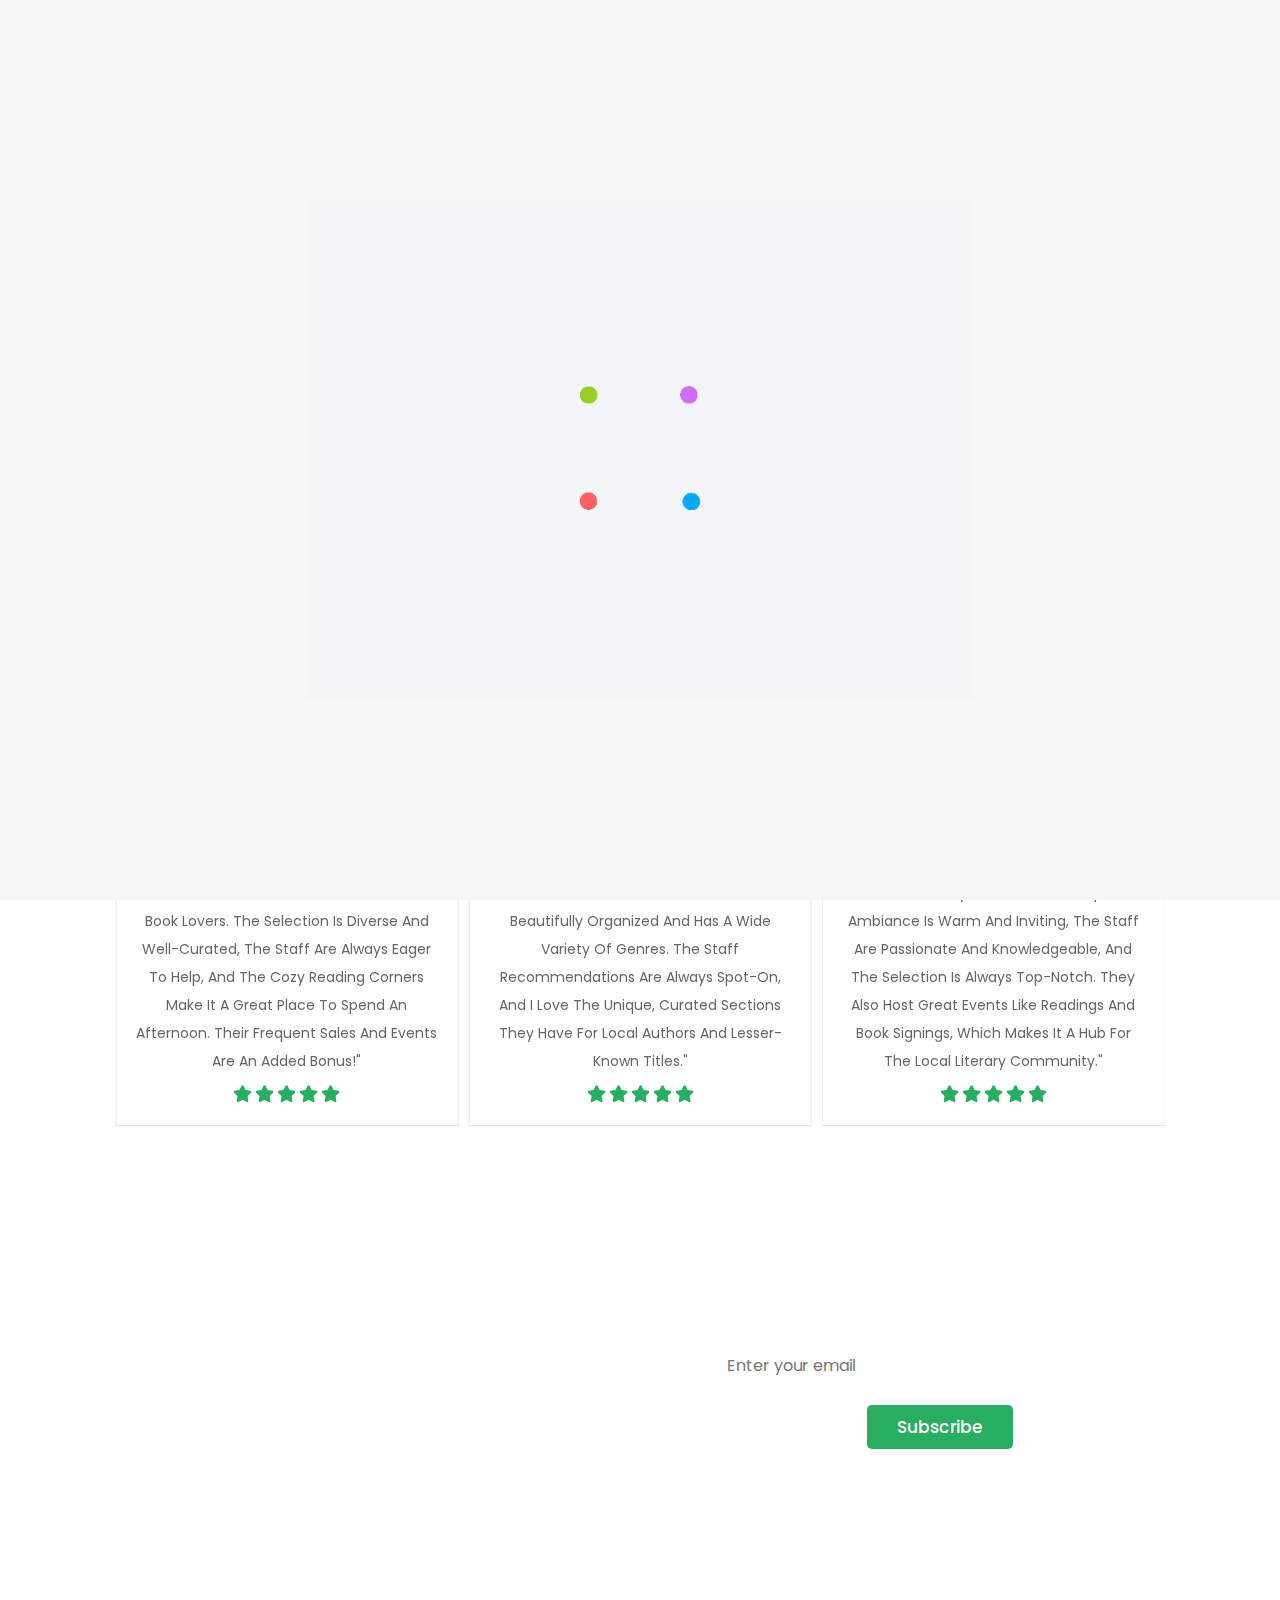
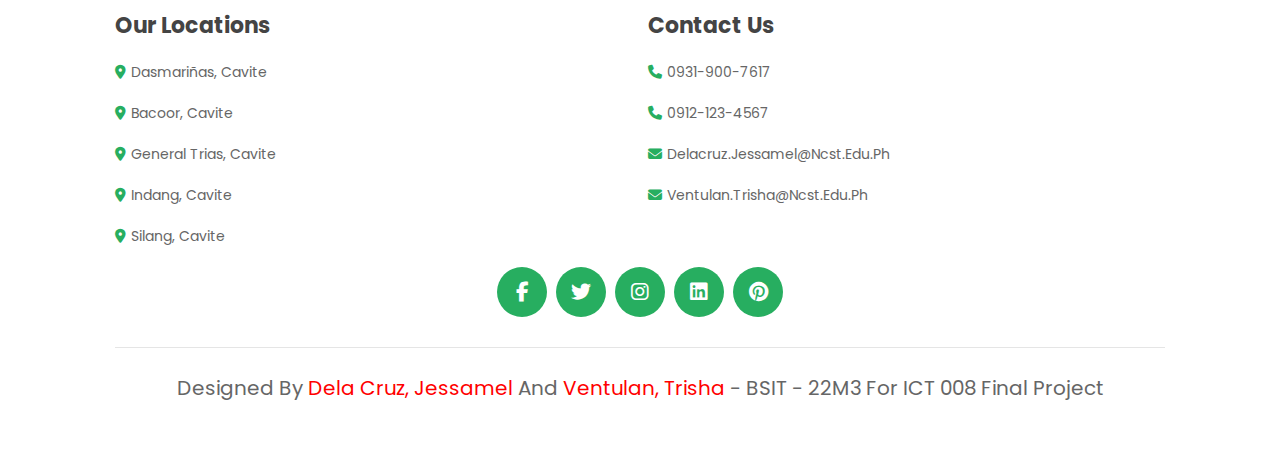
<file: reviews.html>
<!DOCTYPE html>
<html lang="en">
<head>
    <meta charset="UTF-8">
    <meta name="viewport" content="width=device-width, initial-scale=1.0">

    <!--TITLE-->
    <title>ReadRover</title>

    <!--SWIPER LINK-->
    <link rel="stylesheet" href="https://cdn.jsdelivr.net/npm/swiper@11/swiper-bundle.min.css"/>
    <!--font awesome link-->
    <link rel="stylesheet" href="https://cdnjs.cloudflare.com/ajax/libs/font-awesome/6.5.2/css/all.min.css">
    <!--css file-->
    <link rel="stylesheet" href="style.css">

</head>
<body>

    <!--HEADER SECTION STARTS-->
<header class="header">

    <div class="header-1">
        
        <a href="#" class="logo"> <i class="fas fa-book">ReadRover</i></a>

        <form action="" class="search-form">
            <input type="search" name="" placeholder="search here..." id="search-box">
            <label for="search-box" class="fas fa-search"></label>
        </form>

        <div class="icons">
            <div id="search-btn" class="fas fa-search"></div>
            <div id="login-btn" class="fas fa-user"></div>
        </div>

    </div>
    <!--NAVIGATION OF PAGE-->
    <div class="header-2">
        <nav class="navbar">
            <a href="index.html">home</a>
            <a href="about-us.html">about us</a>
            <a href="featured.html">featured</a>
            <a href="catalog.html">catalogue</a>
            <a href="reviews.html">reviews</a>
            <a href="blogs.html">blogs</a>
        </nav>

    </div>

</header>

    <!--HEADER SECTION ENDS-->

    <!--BOTTOM NAVIGATION BAR-->
    <nav class="bottom-navbar">
        <a href="index.html" class="fas fa-home"></a>
        <a href="about-us.html" class="fas fa-info-circle"></a>
        <a href="featured.html" class="fas fa-list"></a>
        <a href="catalog.html" class="fas fa-solid fa-book"></a>
        <a href="reviews.html" class="fas fa-comments"></a>
        <a href="blogs.html" class="fas fa-blog"></a>
    </nav>

    <!--LOGIN FORM-->

<div class="login-form-container">

    <div id="close-login-btn" class="fas fa-times"></div>

    <form action="">
        <h3>Sign in</h3>
        <span>username</span>
        <input type="email" name="" class="box" placeholder="enter your email" id="">
        <span>password</span>
        <input type="password" name="" class="box" placeholder="enter your password" id="">
        <div class="checkbox">
            <input type="checkbox" name="" id="remember-me">
            <label for="remember-me">Remember me?</label>
        </div>
        <input type="submit" value="sign in" class="btn">
        <p>Forget password?<a href="#">Click here</a></p>
        <p>Don't have an account?<a href="#">Register here</a></p>
    </form>

</div>

    <!--REVIEW SECTION STARTS-->

    <section class="reviews" id="reviews">

        <h1 class="heading"> <span>client reviews</span></h1>
    
        <div class="swiper reviews-slider">
    
            <div class="swiper-wrapper">
    
                <div class="swiper-slide box">
                    <img src="reader-1.jpg" alt="Reader">
                    <h3>Princess Trisha Mae</h3>
                    <p>"ReadRover has been my go-to online book shop for years. Their selection is extensive,
                         covering every genre imaginable, and their prices are very competitive. The website is user-friendly, 
                         and my orders always arrive promptly and in perfect condition. Highly recommend!"</p>
                         <div class="stars">
                            <i class="fas fa-star"></i>
                            <i class="fas fa-star"></i>
                            <i class="fas fa-star"></i>
                            <i class="fas fa-star"></i>
                            <i class="fas fa-star"></i>
                         </div>
                </div>
    
                <div class="swiper-slide box">
                    <img src="reader-2.jpg" alt="Reader">
                    <h3>Jarred Carter</h3>
                    <p>"ReadRover is an excellent online bookstore. The selection is vast, and they frequently update their inventory with new releases and popular titles. Their prices are fair, 
                        and I appreciate the free shipping on larger orders. The site is easy to navigate, and my orders always arrive on time."</p>
                         <div class="stars">
                            <i class="fas fa-star"></i>
                            <i class="fas fa-star"></i>
                            <i class="fas fa-star"></i>
                            <i class="fas fa-star"></i>
                            <i class="fas fa-star"></i>
                         </div>
                </div>
    
                <div class="swiper-slide box">
                    <img src="reader-3.jpg" alt="Reader">
                    <h3>Jane Batista</h3>
                    <p>"ReadRover is a treasure trove for book lovers. The website is well-organized, making it easy to 
                        find books by genre, author, or title. Their customer service is top-notch, and they offer fast shipping. I've never had a bad experience with them."</p>
                         <div class="stars">
                            <i class="fas fa-star"></i>
                            <i class="fas fa-star"></i>
                            <i class="fas fa-star"></i>
                            <i class="fas fa-star"></i>
                            <i class="fas fa-star-half-alt"></i>
                         </div>
                </div>
    
                <div class="swiper-slide box">
                    <img src="reader-4.png" alt="Reader">
                    <h3>Emily Bennette</h3>
                    <p>"ReadRover is a must-visit for any book lover. The shop has a great selection of books across all genres, and the staff are always friendly and helpful.
                         The cozy reading areas and regular author events make it a perfect place to immerse yourself in the world of books."</p>
                         <div class="stars">
                            <i class="fas fa-star"></i>
                            <i class="fas fa-star"></i>
                            <i class="fas fa-star"></i>
                            <i class="fas fa-star"></i>
                            <i class="fas fa-star-half-alt"></i>
                         </div>
                </div>
    
                <div class="swiper-slide box">
                    <img src="reader-5.png" alt="Reader">
                    <h3>Belle Gonzaga</h3>
                    <p>"ReadRover is a delightful place for any reader. The staff are incredibly helpful, and the shop has a fantastic selection of both
                         new and used books. The atmosphere is cozy, making it a perfect place to get lost in a good book."</p>
                         <div class="stars">
                            <i class="fas fa-star"></i>
                            <i class="fas fa-star"></i>
                            <i class="fas fa-star"></i>
                            <i class="fas fa-star"></i>
                            <i class="fas fa-star"></i>
                         </div>
                </div>
    
            </div>
    
        </div>
    
        <div class="swiper reviews-slider">
    
            <div class="swiper-wrapper">
    
                <div class="swiper-slide box">
                    <img src="reader-6.png" alt="Reader">
                    <h3>Andrew Torres</h3>
                    <p>"ReadRover is a hidden gem! The store is beautifully organized and has a wide variety of genres. The staff recommendations are always spot-on, 
                        and I love the unique, curated sections they have for local authors and lesser-known titles."</p>
                         <div class="stars">
                            <i class="fas fa-star"></i>
                            <i class="fas fa-star"></i>
                            <i class="fas fa-star"></i>
                            <i class="fas fa-star"></i>
                            <i class="fas fa-star"></i>
                         </div>
                </div>
    
                <div class="swiper-slide box">
                    <img src="reader-7.png" alt="Reader">
                    <h3>Michael Dela Cruz</h3>
                    <p>"ReadRover is my favorite book shop. The ambiance is warm and inviting, the staff are passionate and knowledgeable, and the selection is always 
                        top-notch. They also host great events like readings and book signings, which makes it a hub for the local literary community."</p>
                         <div class="stars">
                            <i class="fas fa-star"></i>
                            <i class="fas fa-star"></i>
                            <i class="fas fa-star"></i>
                            <i class="fas fa-star"></i>
                            <i class="fas fa-star"></i>
                         </div>
                </div>
    
                <div class="swiper-slide box">
                    <img src="reader-8.png" alt="Reader">
                    <h3>Kevin Jimenez</h3>
                    <p>"ReadRover has an impressive collection of books, both digital and physical. I love their curated lists and recommendations, 
                        which have introduced me to many great reads. The ordering process is simple, and the books are always delivered promptly."</p>
                         <div class="stars">
                            <i class="fas fa-star"></i>
                            <i class="fas fa-star"></i>
                            <i class="fas fa-star"></i>
                            <i class="fas fa-star"></i>
                            <i class="fas fa-star-half-alt"></i>
                         </div>
                </div>
    
                <div class="swiper-slide box">
                    <img src="reader-9.png" alt="Reader">
                    <h3>Lawrence</h3>
                    <p>"ReadRover is a charming bookstore with an impressive collection of rare and antique books. The staff are incredibly
                         knowledgeable and can always recommend something based on my tastes. It's a must-visit for any serious book collector."</p>
                         <div class="stars">
                            <i class="fas fa-star"></i>
                            <i class="fas fa-star"></i>
                            <i class="fas fa-star"></i>
                            <i class="fas fa-star"></i>
                            <i class="fas fa-star-half-alt"></i>
                         </div>
                </div>
    
                <div class="swiper-slide box">
                    <img src="reader-10.png" alt="Reader">
                    <h3>Georgina Hudson</h3>
                    <p>"ReadRover is an absolute paradise for book lovers. The selection is diverse and well-curated, the staff are always eager to help,
                         and the cozy reading corners make it a great place to spend an afternoon. Their frequent sales and events are an added bonus!"</p>
                         <div class="stars">
                            <i class="fas fa-star"></i>
                            <i class="fas fa-star"></i>
                            <i class="fas fa-star"></i>
                            <i class="fas fa-star"></i>
                            <i class="fas fa-star"></i>
                         </div>
                </div>
    
            </div>
    
        </div>
    
    </section>
    
    <!--REVIEW SECTION ENDS-->

    <!--NEWSLETTER SECTION STARTS-->

    <section class="newsletter">

        <form action="">
            <h3>Subscribe for latest updates</h3>
            <input type="email" name="" placeholder="Enter your email" class="box">
            <input type="submit" value="Subscribe" class="btn">
        </form>
    
    </section>
    
        <!--NEWSLETTER SECTION ENDS-->

    <!--FOOTER SECTION STARTS-->

    <section class="footer">

        <div class="box-container">
    
            <div class="box">
                <h3>our locations</h3>
                <a href="#"><i class="fas fa-map-marker-alt"></i>Dasmariñas, Cavite</a>
                <a href="#"><i class="fas fa-map-marker-alt"></i>Bacoor, Cavite</a>
                <a href="#"><i class="fas fa-map-marker-alt"></i>General Trias, Cavite</a>
                <a href="#"><i class="fas fa-map-marker-alt"></i>Indang, Cavite</a>
                <a href="#"><i class="fas fa-map-marker-alt"></i>Silang, Cavite</a>
            </div>
    
            <div class="box">
                <h3>contact us</h3>
                <a href="#"><i class="fas fa-phone"></i>0931-900-7617</a>
                <a href="#"><i class="fas fa-phone"></i>0912-123-4567</a>
                <a href="#"><i class="fas fa-envelope"></i>delacruz.jessamel@ncst.edu.ph</a>
                <a href="#"><i class="fas fa-envelope"></i>ventulan.trisha@ncst.edu.ph</a>
            </div>
    
        </div>
    
        <div class="share">
            <a href="#" class="fab fa-facebook-f"></a>
            <a href="#" class="fab fa-twitter"></a>
            <a href="#" class="fab fa-instagram"></a>
            <a href="#" class="fab fa-linkedin"></a>
            <a href="#" class="fab fa-pinterest"></a>
        </div>
    
        <div class="credit"> Designed by <span> Dela Cruz, Jessamel </span> and <span> Ventulan, Trisha </span> - BSIT - 22M3 for ICT 008 Final Project </div>
    
    </section>
    
        <!--FOOTER SECTION ENDS-->
    
        <!--LOADER SECTION STARTS-->
    
    <div class="loader-container">
        <img src="loader.gif" alt="Loader">
    </div>
    
        <!--LOADER SECTION ENDS-->
    
    </body>
    
    <script src="https://cdn.jsdelivr.net/npm/swiper@11/swiper-bundle.min.js"></script>
    
    <!--javascript link-->
    <script src="javascript.js"></script>
    
    </html>
</file>
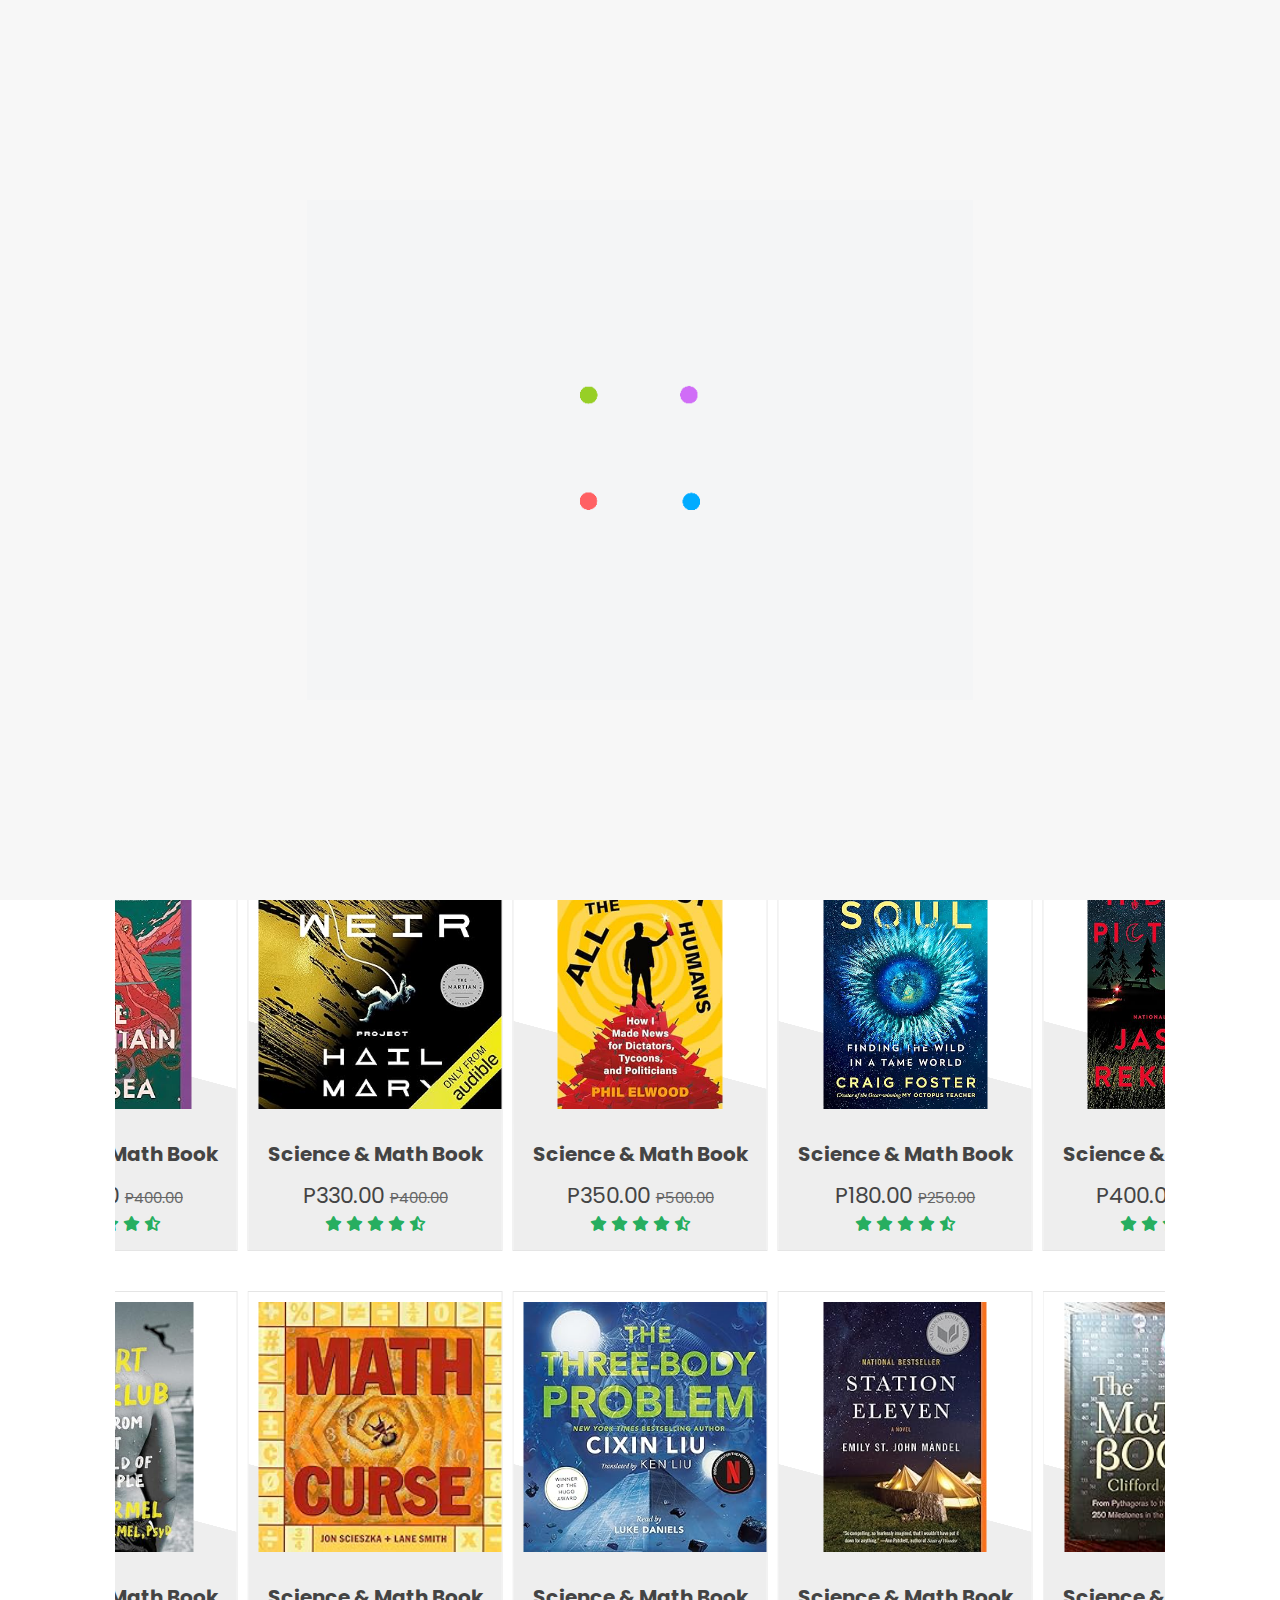
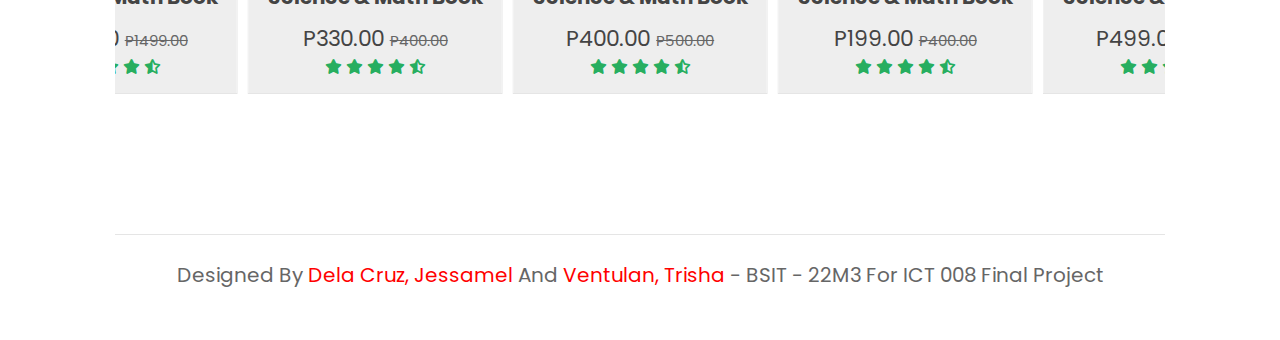
<file: sci-math.html>
<!DOCTYPE html>
<html lang="en">
<head>
    <meta charset="UTF-8">
    <meta name="viewport" content="width=device-width, initial-scale=1.0">

    <!--TITLE-->
    <title>ReadRover</title>

    <!--SWIPER LINK-->
    <link rel="stylesheet" href="https://cdn.jsdelivr.net/npm/swiper@11/swiper-bundle.min.css"/>
    <!--font awesome link-->
    <link rel="stylesheet" href="https://cdnjs.cloudflare.com/ajax/libs/font-awesome/6.5.2/css/all.min.css">
    <!--css file-->
    <link rel="stylesheet" href="style.css">

</head>
<body>

    <!--HEADER SECTION STARTS-->
<header class="header">

    <div class="header-1">
        
        <a href="#" class="logo"> <i class="fas fa-book">readrover</i></a>

        <form action="" class="search-form">
            <input type="search" name="" placeholder="search here..." id="search-box">
            <label for="search-box" class="fas fa-search"></label>
        </form>

        <div class="icons">
            <div id="search-btn" class="fas fa-search"></div>
            <div id="login-btn" class="fas fa-user"></div>
        </div>

    </div>
    <!--NAVIGATION OF PAGE-->
    <div class="header-2">
        <nav class="navbar">
            <a href="index.html">home</a>
            <a href="about-us.html">about us</a>
            <a href="featured.html">featured</a>
            <a href="catalog.html">catalogue</a>
            <a href="reviews.html">reviews</a>
            <a href="blogs.html">blogs</a>
        </nav>
    </div>

    <div class="header-3">
        <nav class="navbar">
            <a href="genre-horror.html">Horror</a>
            <a href="Bio & memoirs.html">Biographies and memoirs</a>
            <a href="m,t & s.html">mystery, thriller and suspense</a>
            <a href="sci-math.html">science and math books</a>
            <a href="genre-sci-fi&fantasy.html">science fiction and fantasy</a>
        </nav>
    </div>

</header>

    <!--HEADER SECTION ENDS-->

    <!--BOTTOM NAVIGATION BAR-->
    <nav class="bottom-navbar">
        <a href="index.html" class="fas fa-home"></a>
        <a href="about-us.html" class="fas fa-info-circle"></a>
        <a href="featured.html" class="fas fa-list"></a>
        <a href="catalog.html" class="fas fa-solid fa-book"></a>
        <a href="reviews.html" class="fas fa-comments"></a>
        <a href="blogs.html" class="fas fa-blog"></a>
    </nav>

    <!--LOGIN FORM-->

<div class="login-form-container">

    <div id="close-login-btn" class="fas fa-times"></div>

    <form action="">
        <h3>Sign in</h3>
        <span>username</span>
        <input type="email" name="" class="box" placeholder="enter your email" id="">
        <span>password</span>
        <input type="password" name="" class="box" placeholder="enter your password" id="">
        <div class="checkbox">
            <input type="checkbox" name="" id="remember-me">
            <label for="remember-me">Remember me?</label>
        </div>
        <input type="submit" value="sign in" class="btn">
        <p>Forget password?<a href="#">Click here</a></p>
        <p>Don't have an account?<a href="#">Register here</a></p>
    </form>

</div>

    <!--SCI-MATH SECTION STARTS-->

    <section class="genre" id="featured">

        <h1 class="heading"> <span>SCIENCE AND MATH</span></h1>
    
        <div class="swiper genre-slider">
        
            <div class="swiper-wrapper">
                
                <div class="swiper-slide box">
                    <div class="icons">
                        <a href="#" class="fas fa-eye"></a>
                    </div>
                
                    <div class="image">
                        <img src="Science & Math Books/Basic Math & Pre-Algebra For Dummies Book + Workbook Bundle (For Dummies Math & Science) by Mark Zegarelli.png" alt="Mystery, Thriller & Suspense">
                    </div>
                    <div class="content">
                        <h3>Basic Math & Pre-Algebra For Dummies Book + Workbook Bundle</h3>
                        <div class="price">P1899.00</div>
                        <div class="stars">
                            <i class="fas fa-star"></i>
                            <i class="fas fa-star"></i>
                            <i class="fas fa-star"></i>
                            <i class="fas fa-star"></i>
                            <i class="fas fa-star"></i>
                        </div>
                    </div>
                </div>
    
                <div class="swiper-slide box">
                    <div class="icons">
                        <a href="#" class="fas fa-eye"></a>
                    </div>
                
                    <div class="image">
                        <img src="Science & Math Books/Essential Math for Data Science_ Take Control of Your Data with Fundamental Linear Algebra, Probability, and Statistics by Thomas Nield .png" alt="Sci-Fi & Fantasy - Book">
                    </div>
                    <div class="content">
                        <h3>Essential Math for Data Science</h3>
                        <div class="price">P329.00 <span>P400.00</span></div>
                        <div class="stars">
                            <i class="fas fa-star"></i>
                            <i class="fas fa-star"></i>
                            <i class="fas fa-star"></i>
                            <i class="fas fa-star"></i>
                            <i class="fas fa-star-half-alt"></i>
                        </div>
                    </div>
                </div>
    
                <div class="swiper-slide box">
                    <div class="icons">
                        <a href="#" class="fas fa-eye"></a>
                    </div>
                
                    <div class="image">
                        <img src="Science & Math Books/I Can Be a Math Magician_ Fun STEM Activities for Kids (Dover Science For Kids) Part of_ Dover Children_s Activity Books (117 books)  _ by Anna Claybourne .png" alt="Sci-Fi & Fantasy - Book">
                    </div>
                    <div class="content">
                        <h3>I Can Be a Math Magician</h3>
                        <div class="price">P219.00 <span>P400.00</span></div>
                        <div class="stars">
                            <i class="fas fa-star"></i>
                            <i class="fas fa-star"></i>
                            <i class="fas fa-star"></i>
                            <i class="fas fa-star"></i>
                            <i class="fas fa-star-half-alt"></i>
                        </div>
                    </div>
                </div>
    
                <div class="swiper-slide box">
                    <div class="icons">
                        <a href="#" class="fas fa-eye"></a>
                    </div>
                
                    <div class="image">
                        <img src="Science & Math Books/Math Curse by Jon Scieszka and Lane Smith .png" alt="Sci-Fi & Fantasy - Book">
                    </div>
                    <div class="content">
                        <h3>Math Curse</h3>
                        <div class="price">P170.00</div>
                        <div class="stars">
                            <i class="fas fa-star"></i>
                            <i class="fas fa-star"></i>
                            <i class="fas fa-star"></i>
                            <i class="fas fa-star"></i>
                            <i class="fas fa-star-half-alt"></i>
                        </div>
                    </div>
                </div>
    
                <div class="swiper-slide box">
                    <div class="icons">
                        <a href="#" class="fas fa-eye"></a>
                    </div>
                
                    <div class="image">
                        <img src="Science & Math Books/Science and Math for Curious Kids_ A World of Knowledge, From Atoms to Zoology! by Lynn Huggins-Cooper, Laura Baker, et al..png" alt="Sci-Fi & Fantasy - Book">
                    </div>
                    <div class="content">
                        <h3>Science and Math for Curious Kids</h3>
                        <div class="price">P235.00</div>
                        <div class="stars">
                            <i class="fas fa-star"></i>
                            <i class="fas fa-star"></i>
                            <i class="fas fa-star"></i>
                            <i class="fas fa-star"></i>
                            <i class="fas fa-star-half-alt"></i>
                        </div>
                    </div>
                </div>
    
                <div class="swiper-slide box">
                    <div class="icons">
                        <a href="#" class="fas fa-eye"></a>
                    </div>
                
                    <div class="image">
                        <img src="Science & Math Books/Space Mathematics_ Math Problems Based on Space Science (Dover Books on Aeronautical Engineering) Part of_ Dover Books on Aeronautical Engineering (26 books)  _ by Bernice Kastner .png" alt="Sci-Fi & Fantasy - Book">
                    </div>
                    <div class="content">
                        <h3>Space Mathematics</h3>
                        <div class="price">299.00 <span>P499.00</span></div>
                        <div class="stars">
                            <i class="fas fa-star"></i>
                            <i class="fas fa-star"></i>
                            <i class="fas fa-star"></i>
                            <i class="fas fa-star"></i>
                            <i class="fas fa-star-half-alt"></i>
                        </div>
                    </div>
                </div>
    
                <div class="swiper-slide box">
                    <div class="icons">
                        <a href="#" class="fas fa-eye"></a>
                    </div>
                
                    <div class="image">
                        <img src="Science & Math Books/The Math Book_ From Pythagoras to the 57th Dimension, 250 Milestones in the History of Mathematics (Union Square & Co. Milestones) Part of_ Union Square & Co. Milestones (15 books) .png" alt="Sci-Fi & Fantasy - Book">
                    </div>
                    <div class="content">
                        <h3>The Math Book</h3>
                        <div class="price">P199.00 <span>P250.00</span></div>
                        <div class="stars">
                            <i class="fas fa-star"></i>
                            <i class="fas fa-star"></i>
                            <i class="fas fa-star"></i>
                            <i class="fas fa-star"></i>
                            <i class="fas fa-star-half-alt"></i>
                        </div>
                    </div>
                </div>
    
                <div class="swiper-slide box">
                    <div class="icons">
                        <a href="#" class="fas fa-eye"></a>
                    </div>
                
                    <div class="image">
                        <img src="Science & Math Books/The Science Notebook_ Blank and Lined pages by Science and Math Books .png" alt="Sci-Fi & Fantasy - Book">
                    </div>
                    <div class="content">
                        <h3>The Science Notebook</h3>
                        <div class="price">P390.00 <span>P500.00</span></div>
                        <div class="stars">
                            <i class="fas fa-star"></i>
                            <i class="fas fa-star"></i>
                            <i class="fas fa-star"></i>
                            <i class="fas fa-star"></i>
                            <i class="fas fa-star-half-alt"></i>
                        </div>
                    </div>
                </div>
    
                <div class="swiper-slide box">
                    <div class="icons">
                        <a href="#" class="fas fa-eye"></a>
                    </div>
                
                    <div class="image">
                        <img src="Science & Math Books/Weapons of Math Destruction_ How Big Data Increases Inequality and Threatens Democracy by Cathy O_Neil .png" alt="Sci-Fi & Fantasy - Book">
                    </div>
                    <div class="content">
                        <h3>Weapons of Math Destruction</h3>
                        <div class="price">P199.00</div>
                        <div class="stars">
                            <i class="fas fa-star"></i>
                            <i class="fas fa-star"></i>
                            <i class="fas fa-star"></i>
                            <i class="fas fa-star"></i>
                            <i class="fas fa-star-half-alt"></i>
                        </div>
                    </div>
                </div>
    
            </div>

        </div>

        <div class="swiper genre-slider">
        
            <div class="swiper-wrapper">
                
                <div class="swiper-slide box">
                    <div class="icons">
                        <a href="#" class="fas fa-eye"></a>
                    </div>
                
                    <div class="image">
                        <img src="Biographies & Memoirs/All the Worst Humans_ How I Made News for Dictators, Tycoons, and Politicians Kindle Edition by Phil Elwood (Author).png" alt="Sci-Fi & Fantasy - Book">
                    </div>
                    <div class="content">
                        <h3>Science & Math Book</h3>
                        <div class="price">P350.00 <span>P500.00</span></div>
                        <div class="stars">
                            <i class="fas fa-star"></i>
                            <i class="fas fa-star"></i>
                            <i class="fas fa-star"></i>
                            <i class="fas fa-star"></i>
                            <i class="fas fa-star-half-alt"></i>
                        </div>
                    </div>
                </div>
    
                <div class="swiper-slide box">
                    <div class="icons">
                        <a href="#" class="fas fa-eye"></a>
                    </div>
                
                    <div class="image">
                        <img src="Biographies & Memoirs/Amphibious Soul_ Finding the Wild in a Tame World Kindle Edition by Craig Foster (Author)  Format_ Kindle Edition.png" alt="Sci-Fi & Fantasy - Book">
                    </div>
                    <div class="content">
                        <h3>Science & Math Book</h3>
                        <div class="price">P180.00 <span>P250.00</span></div>
                        <div class="stars">
                            <i class="fas fa-star"></i>
                            <i class="fas fa-star"></i>
                            <i class="fas fa-star"></i>
                            <i class="fas fa-star"></i>
                            <i class="fas fa-star-half-alt"></i>
                        </div>
                    </div>
                </div>
    
                <div class="swiper-slide box">
                    <div class="icons">
                        <a href="#" class="fas fa-eye"></a>
                    </div>
                
                    <div class="image">
                        <img src="Horror/Hidden Pictures Paperback – June 6, 2023 by Jason Rekulak (Author).png" alt="Sci-Fi & Fantasy - Book">
                    </div>
                    <div class="content">
                        <h3>Science & Math Book</h3>
                        <div class="price">P400.00 <span>P500.00</span></div>
                        <div class="stars">
                            <i class="fas fa-star"></i>
                            <i class="fas fa-star"></i>
                            <i class="fas fa-star"></i>
                            <i class="fas fa-star"></i>
                            <i class="fas fa-star-half-alt"></i>
                        </div>
                    </div>
                </div>
    
                <div class="swiper-slide box">
                    <div class="icons">
                        <a href="#" class="fas fa-eye"></a>
                    </div>
                
                    <div class="image">
                        <img src="Horror/Home Before Dark Paperback – August 31, 2021 by Riley Sager (Author).png" alt="Sci-Fi & Fantasy - Book">
                    </div>
                    <div class="content">
                        <h3>Science & Math Book</h3>
                        <div class="price">P550.00 <span>P700.00</span></div>
                        <div class="stars">
                            <i class="fas fa-star"></i>
                            <i class="fas fa-star"></i>
                            <i class="fas fa-star"></i>
                            <i class="fas fa-star"></i>
                            <i class="fas fa-star-half-alt"></i>
                        </div>
                    </div>
                </div>
    
                <div class="swiper-slide box">
                    <div class="icons">
                        <a href="#" class="fas fa-eye"></a>
                    </div>
                
                    <div class="image">
                        <img src="Mystery, Thriller & Suspense/First Lie Wins_ A Novel by Ashley Elston, Saskia Maarleveld, et al..png" alt="Sci-Fi & Fantasy - Book">
                    </div>
                    <div class="content">
                        <h3>Science & Math Book</h3>
                        <div class="price">P200.00 <span>P330.00</span></div>
                        <div class="stars">
                            <i class="fas fa-star"></i>
                            <i class="fas fa-star"></i>
                            <i class="fas fa-star"></i>
                            <i class="fas fa-star"></i>
                            <i class="fas fa-star-half-alt"></i>
                        </div>
                    </div>
                </div>
    
                <div class="swiper-slide box">
                    <div class="icons">
                        <a href="#" class="fas fa-eye"></a>
                    </div>
                
                    <div class="image">
                        <img src="Mystery, Thriller & Suspense/Everyone in My Family Has Killed Someone_ A Novel by Benjamin Stevenson, Barton Welch, et al..png" alt="Sci-Fi & Fantasy - Book">
                    </div>
                    <div class="content">
                        <h3>Science & Math Book</h3>
                        <div class="price">P180.00 <span>P250.00</span></div>
                        <div class="stars">
                            <i class="fas fa-star"></i>
                            <i class="fas fa-star"></i>
                            <i class="fas fa-star"></i>
                            <i class="fas fa-star"></i>
                            <i class="fas fa-star-half-alt"></i>
                        </div>
                    </div>
                </div>
    
                <div class="swiper-slide box">
                    <div class="icons">
                        <a href="#" class="fas fa-eye"></a>
                    </div>
                
                    <div class="image">
                        <img src="Horror/Horror Movie_ A Novel Hardcover – June 11, 2024 by Paul Tremblay (Author).png" alt="Sci-Fi & Fantasy - Book">
                    </div>
                    <div class="content">
                        <h3>Science & Math Book</h3>
                        <div class="price">P200.00 <span>P250.00</span></div>
                        <div class="stars">
                            <i class="fas fa-star"></i>
                            <i class="fas fa-star"></i>
                            <i class="fas fa-star"></i>
                            <i class="fas fa-star"></i>
                            <i class="fas fa-star-half-alt"></i>
                        </div>
                    </div>
                </div>
    
                <div class="swiper-slide box">
                    <div class="icons">
                        <a href="#" class="fas fa-eye"></a>
                    </div>
                
                    <div class="image">
                        <img src="Science & Math Books/Basic Math & Pre-Algebra For Dummies Book + Workbook Bundle (For Dummies Math & Science) by Mark Zegarelli.png" alt="Sci-Fi & Fantasy - Book">
                    </div>
                    <div class="content">
                        <h3>Science & Math Book</h3>
                        <div class="price">P700.00 <span>P750.00</span></div>
                        <div class="stars">
                            <i class="fas fa-star"></i>
                            <i class="fas fa-star"></i>
                            <i class="fas fa-star"></i>
                            <i class="fas fa-star"></i>
                            <i class="fas fa-star-half-alt"></i>
                        </div>
                    </div>
                </div>
    
                <div class="swiper-slide box">
                    <div class="icons">
                        <a href="#" class="fas fa-eye"></a>
                    </div>
                
                    <div class="image">
                        <img src="Science Fiction & Fantasy/Against All Odds_ A Military Sci-Fi Series (Grimm_s War Book 1) Kindle Edition by Jeffery H. Haskell (Author).png" alt="Sci-Fi & Fantasy - Book">
                    </div>
                    <div class="content">
                        <h3>Science & Math Book</h3>
                        <div class="price">P80.00 <span>P140.00</span></div>
                        <div class="stars">
                            <i class="fas fa-star"></i>
                            <i class="fas fa-star"></i>
                            <i class="fas fa-star"></i>
                            <i class="fas fa-star"></i>
                            <i class="fas fa-star-half-alt"></i>
                        </div>
                    </div>
                </div>
    
                <div class="swiper-slide box">
                    <div class="icons">a>
                        <a href="#" class="fas fa-eye"></a>
                    </div>
                
                    <div class="image">
                        <img src="Science Fiction & Fantasy/Mountain in the Sea by Ray Nayler.png" alt="Sci-Fi & Fantasy - Book">
                    </div>
                    <div class="content">
                        <h3>Science & Math Book</h3>
                        <div class="price">P330.00 <span>P400.00</span></div>
                        <div class="stars">
                            <i class="fas fa-star"></i>
                            <i class="fas fa-star"></i>
                            <i class="fas fa-star"></i>
                            <i class="fas fa-star"></i>
                            <i class="fas fa-star-half-alt"></i>
                        </div>
                    </div>
                </div>
    
                <div class="swiper-slide box">
                    <div class="icons">
                        <a href="#" class="fas fa-eye"></a>
                    </div>
                
                    <div class="image">
                        <img src="Science Fiction & Fantasy/Project Hail Mary by Andy Weir, Ray Porter, et al..png" alt="Sci-Fi & Fantasy - Book">
                    </div>
                    <div class="content">
                        <h3>Science & Math Book</h3>
                        <div class="price">P330.00 <span>P400.00</span></div>
                        <div class="stars">
                            <i class="fas fa-star"></i>
                            <i class="fas fa-star"></i>
                            <i class="fas fa-star"></i>
                            <i class="fas fa-star"></i>
                            <i class="fas fa-star-half-alt"></i>
                        </div>
                    </div>
                </div>
    
            </div>

        </div>

        <div class="swiper genre-slider">
        
            <div class="swiper-wrapper">
                
                <div class="swiper-slide box">
                    <div class="icons">
                        <a href="#" class="fas fa-eye"></a>
                    </div>
                
                    <div class="image">
                        <img src="Science Fiction & Fantasy/The Three-Body Problem Audible Logo Audible Audiobook – Unabridged Cixin Liu (Author).png" alt="Sci-Fi & Fantasy - Book">
                    </div>
                    <div class="content">
                        <h3>Science & Math Book</h3>
                        <div class="price">P400.00 <span>P500.00</span></div>
                        <div class="stars">
                            <i class="fas fa-star"></i>
                            <i class="fas fa-star"></i>
                            <i class="fas fa-star"></i>
                            <i class="fas fa-star"></i>
                            <i class="fas fa-star-half-alt"></i>
                        </div>
                    </div>
                </div>
    
                <div class="swiper-slide box">
                    <div class="icons">
                        <a href="#" class="fas fa-eye"></a>
                    </div>
                
                    <div class="image">
                        <img src="Science Fiction & Fantasy/Station Eleven_ A Novel (National Book Award Finalist) by Emily St. John Mandel.png" alt="Sci-Fi & Fantasy - Book">
                    </div>
                    <div class="content">
                        <h3>Science & Math Book</h3>
                        <div class="price">P199.00 <span>P400.00</span></div>
                        <div class="stars">
                            <i class="fas fa-star"></i>
                            <i class="fas fa-star"></i>
                            <i class="fas fa-star"></i>
                            <i class="fas fa-star"></i>
                            <i class="fas fa-star-half-alt"></i>
                        </div>
                    </div>
                </div>
    
                <div class="swiper-slide box">
                    <div class="icons">
                        <a href="#" class="fas fa-eye"></a>
                    </div>
                
                    <div class="image">
                        <img src="Science & Math Books/The Math Book_ From Pythagoras to the 57th Dimension, 250 Milestones in the History of Mathematics (Union Square & Co. Milestones) Part of_ Union Square & Co. Milestones (15 books) .png" alt="Sci-Fi & Fantasy - Book">
                    </div>
                    <div class="content">
                        <h3>Science & Math Book</h3>
                        <div class="price">P499.00 <span>P700.00</span></div>
                        <div class="stars">
                            <i class="fas fa-star"></i>
                            <i class="fas fa-star"></i>
                            <i class="fas fa-star"></i>
                            <i class="fas fa-star"></i>
                            <i class="fas fa-star-half-alt"></i>
                        </div>
                    </div>
                </div>
    
                <div class="swiper-slide box">
                    <div class="icons">
                        <a href="#" class="fas fa-eye"></a>
                    </div>
                
                    <div class="image">
                        <img src="Horror/Where He Can_t Find You Kindle Edition by Darcy Coates (Author) .png" alt="Sci-Fi & Fantasy - Book">
                    </div>
                    <div class="content">
                        <h3>Science & Math Book</h3>
                        <div class="price">P99.00 <span>P200.00</span></div>
                        <div class="stars">
                            <i class="fas fa-star"></i>
                            <i class="fas fa-star"></i>
                            <i class="fas fa-star"></i>
                            <i class="fas fa-star"></i>
                            <i class="fas fa-star-half-alt"></i>
                        </div>
                    </div>
                </div>
    
                <div class="swiper-slide box">
                    <div class="icons">
                        <a href="#" class="fas fa-eye"></a>
                    </div>
                
                    <div class="image">
                        <img src="Mystery, Thriller & Suspense/The Summer House_ The Classic Blockbuster from the Author of Lion & Lamb by James Patterson and Brendan DuBois.png" alt="Sci-Fi & Fantasy - Book">
                    </div>
                    <div class="content">
                        <h3>Science & Math Book</h3>
                        <div class="price">P200.00 <span>P399.00</span></div>
                        <div class="stars">
                            <i class="fas fa-star"></i>
                            <i class="fas fa-star"></i>
                            <i class="fas fa-star"></i>
                            <i class="fas fa-star"></i>
                            <i class="fas fa-star-half-alt"></i>
                        </div>
                    </div>
                </div>
    
                <div class="swiper-slide box">
                    <div class="icons">
                        <a href="#" class="fas fa-eye"></a>
                    </div>
                
                    <div class="image">
                        <img src="Biographies & Memoirs/The Diary Of A Young Girl by Anne Frank, Otto H. Frank, Ana Frank, et al..png" alt="Sci-Fi & Fantasy - Book">
                    </div>
                    <div class="content">
                        <h3>Science & Math Book</h3>
                        <div class="price">P499.00 <span>P850.00</span></div>
                        <div class="stars">
                            <i class="fas fa-star"></i>
                            <i class="fas fa-star"></i>
                            <i class="fas fa-star"></i>
                            <i class="fas fa-star"></i>
                            <i class="fas fa-star-half-alt"></i>
                        </div>
                    </div>
                </div>
    
                <div class="swiper-slide box">
                    <div class="icons">
                        <a href="#" class="fas fa-eye"></a>
                    </div>
                
                    <div class="image">
                        <img src="Horror/The Butterfly Garden (The Collector, 1) Paperback – June 1, 2016.png" alt="Sci-Fi & Fantasy - Book">
                    </div>
                    <div class="content">
                        <h3>Science & Math Book</h3>
                        <div class="price">P359.00 <span>P450.00</span></div>
                        <div class="stars">
                            <i class="fas fa-star"></i>
                            <i class="fas fa-star"></i>
                            <i class="fas fa-star"></i>
                            <i class="fas fa-star"></i>
                            <i class="fas fa-star-half-alt"></i>
                        </div>
                    </div>
                </div>
    
                <div class="swiper-slide box">
                    <div class="icons">
                        <a href="#" class="fas fa-eye"></a>
                    </div>
                
                    <div class="image">
                        <img src="Science Fiction & Fantasy/Recursion_ A Novel by Blake Crouch, Jon Lindstrom, et al..png" alt="Sci-Fi & Fantasy - Book">
                    </div>
                    <div class="content">
                        <h3>Science & Math Book</h3>
                        <div class="price">P700.00 <span>P750.00</span></div>
                        <div class="stars">
                            <i class="fas fa-star"></i>
                            <i class="fas fa-star"></i>
                            <i class="fas fa-star"></i>
                            <i class="fas fa-star"></i>
                            <i class="fas fa-star-half-alt"></i>
                        </div>
                    </div>
                </div>
    
                <div class="swiper-slide box">
                    <div class="icons">>
                        <a href="#" class="fas fa-eye"></a>
                    </div>
                
                    <div class="image">
                        <img src="Biographies & Memoirs/T-Shirt Swim Club_ Stories from Being Fat in a World of Thin People Kindle Edition by Ian Karmel (Author).png" alt="Sci-Fi & Fantasy - Book">
                    </div>
                    <div class="content">
                        <h3>Science & Math Book</h3>
                        <div class="price">P999.00 <span>P1499.00</span></div>
                        <div class="stars">
                            <i class="fas fa-star"></i>
                            <i class="fas fa-star"></i>
                            <i class="fas fa-star"></i>
                            <i class="fas fa-star"></i>
                            <i class="fas fa-star-half-alt"></i>
                        </div>
                    </div>
                </div>
    
                <div class="swiper-slide box">
                    <div class="icons">
                        <a href="#" class="fas fa-eye"></a>
                    </div>
                
                    <div class="image">
                        <img src="Science & Math Books/Math Curse by Jon Scieszka and Lane Smith .png" alt="Sci-Fi & Fantasy - Book">
                    </div>
                    <div class="content">
                        <h3>Science & Math Book</h3>
                        <div class="price">P330.00 <span>P400.00</span></div>
                        <div class="stars">
                            <i class="fas fa-star"></i>
                            <i class="fas fa-star"></i>
                            <i class="fas fa-star"></i>
                            <i class="fas fa-star"></i>
                            <i class="fas fa-star-half-alt"></i>
                        </div>
                    </div>
                </div>
    
            </div>
    
        </div>
    
    </section>
    
    <!--MTS GENRE SECTION ENDS-->

    <!--FOOTER SECTION STARTS-->

<section class="footer">

    <div class="credit"> Designed by <span> Dela Cruz, Jessamel </span> and <span> Ventulan, Trisha </span> - BSIT - 22M3 for ICT 008 Final Project </div>

</section>

    <!--FOOTER SECTION ENDS-->

        <!--LOADER SECTION STARTS-->
    
        <div class="loader-container">
            <img src="loader.gif" alt="Loader">
        </div>
        
            <!--LOADER SECTION ENDS-->
        
        </body>
        
        <script src="https://cdn.jsdelivr.net/npm/swiper@11/swiper-bundle.min.js"></script>
        
        <!--javascript link-->
        <script src="javascript.js"></script>
        
        </html>
</file>
<file: style.css>
@import url('https://fonts.googleapis.com/css2?family=Poppins:ital,wght@0,100;0,200;0,300;0,400;0,500;0,600;0,700;0,800;0,900;1,100;1,200;1,300;1,400;1,500;1,600;1,700;1,800;1,900&display=swap');

:root{
    --green: #27ae60;
    --dark-color: #219150;
    --black: #444;
    --light-color: #666;
    --border: .1rem solid rgba(0,0,0,.1);
    --border-hover: .1rem solid var(--black);
    --box-shadow: 0 .5rem 1rem rgba(0,0,0,.1);
}

*{
    font-family: 'Poppins', sans-serif;
    margin: 0; padding: 0;
    box-sizing: border-box;
    outline: none; border: none;
    text-decoration: none;
    text-transform: capitalize;
    transition: all .2s linear;
    transition: width none;
}

html{
    font-size: 62.5%;
    overflow-x: hidden;
    scroll-padding-top: 5rem;
    scroll-behavior: smooth;
}

html::-webkit-scrollbar{
    width:1rem
}

html::-webkit-scrollbar-track{
    background: transparent;
}

html::-webkit-scrollbar-thumb{
    background: var(--black);
}

section{
    padding: 5rem 9%;
}

.heading {
    text-align: center;
    margin-bottom: 2rem;
    position: relative;
}

.heading::before{
    content: '';
    position: absolute;
    top: 50%; left: 0;
    transform: translateY(-50%);
    width: 100%;
    height: .01rem;
    background: rgba(0,0,0,.1);
    z-index: -1;
}

.heading span{
    font-size: 3rem;
    padding: .5rem 2rem;
    color: var(--black);
    background: #fff;
    border: var(--border);
}

.btn{
    margin-top: 1rem;
    display: inline-block;
    padding: .9rem 3rem;
    border-radius: .5rem;
    color: #fff;
    background: var(--green);
    font-size: 1.7rem;
    cursor: pointer;
    font-weight: 500;
}

.btn:hover{
    background: var(--dark-color);
}

.header .header-1{
    background: #fff;
    padding:  1.5rem 9%;
    display: flex;
    align-items: center;
    justify-content: space-between;
}

.header .header-1 .logo {
    font-size: 2.5rem;
    font-weight: bolder;
    color: var(--black);
}

.header .header-1 .logo i{
    color: var(--green);
}

.header .header-1 .search-form{
    width: 50rem;
    height: 5rem;
    border: var(--border);
    overflow: hidden;
    background: #fff;
    display: flex;
    align-items: center;
    border-radius: .5rem;
}

.header .header-1 .search-form input{
    font-size: 1.6rem;
    padding: 0;
    height: 100%;
    width: 100%;
    text-transform: none;
    color:var(--black);
}

.header .header-1 .search-form label{
    font-size: 2.5rem;
    padding-right: 1.5rem;
    color: var(--black);
    cursor: pointer;
}

.header .header-1 .search-form label:hover{
    color: var(--green);
}

.header .header-1 .icons div{
    font-size: 2.5rem;
    margin-left: 1.5rem;
    color: var(--black);
    cursor: pointer;
}

.header .header-1 .icons span{
    background-color: red;
    border-radius: 450%;
    display: flex;
    justify-content: center;
    align-items: center;
    color: #fff;
    position: absolute;
    top: 15px;
    left: 78.7%;
    padding: 2px 6px;
}

.header .header-1 .list{
    display: grid;
    grid-template-columns: repeat(3, 1fr);
    column-gap: 20px;
    row-gap: 20px;
    margin-top: 50px;
}

.header .header-1 .icons div:hover,
.header .header-1 .icons a:hover{
    color: var(--green);
}

#search-btn{
    display: none;
}

.header .header-2{
    background: var(--green);
}

.header .header-2 .navbar{
    text-align: center;
}

.header .header-2 .navbar a{
    color: #fff;
    display: inline-block;
    padding: 1.2rem;
    font-size: 1.7rem;
}

.header .header-2 .navbar a:hover{
    background: var(--dark-color);
}

.header .header-2.active {
    position: fixed;
    top: 0; left: 0; right: 0;
    z-index: 1000;
}

.header .header-3 .navbar{
    text-align: center;
    color:#444;
}

.header .header-3 .navbar a{
    color: black;
    display: inline-block;
    padding: 1.4rem;
    font-size: 1.4rem;
}

.header .header-3 .navbar a:hover{
    background: var(--box-shadow);
    text-decoration: underline;
}

.header .header-3.active {
    position: fixed;
    top: 0; left: 0; right: 0;
    z-index: 1000;
}


.bottom-navbar{
    text-align: center;
    background: var(--green);
    position: fixed;
    bottom: 0; left: 0; right: 0;
    z-index: 1000;
    display: none;
}

.bottom-navbar a{
    font-size: 2.5rem;
    padding: 2rem;
    color: #fff;
}

.bottom-navbar a:hover{
    background: var(--dark-color);
}

.login-form-container{
    display: flex;
    align-items: center;
    justify-content: center;
    background: rgba(255,255,255,9);
    position: fixed;
    top: 0; right: -105%;
    z-index: 10000;
    height: 100%;
    width: 100%;
}

.login-form-container.active{
    right: 0;
}

.login-form-container form{
    background: #fff;
    border: var(--border);
    width: 40rem;
    padding: 2rem;
    box-shadow: var(--box-shadow);
    border-radius: .5rem;
    margin: 2rem;
}

.login-form-container form h3{
    font-size: 2.5rem;
    text-transform: uppercase;
    color: var(--black);
    text-align: center;
}

.login-form-container form span{
    display: block;
    font-size: 1.5rem;
    padding-top: 1rem;
}

.login-form-container form .box{
    width: 100%;
    margin: .7rem 0;
    font-size: 1.6rem;
    border: var(--border);
    border-radius: .5rem;
    padding: 1rem 1.2rem;
    color: var(--black);
    text-transform: none;
}

.login-form-container form .checkbox{
    display: flex;
    align-items: center;
    gap: .5rem;
    padding: 1rem 0;
}

.login-form-container form .checkbox label{
    font-size: 1.5rem;
    color: var(--light-color);
    cursor: pointer;
}

.login-form-container form .btn{
    text-align: center;
    width: 100%;
    margin: 1.5rem 0;
}

.login-form-container form p{
    padding-top: .8rem;
    color: var(--light-color);
    font-size: 1.5rem;
}

.login-form-container form p a{
    color: var(--green);
    text-decoration: underline;
}

.login-form-container #close-login-btn{
    position: absolute;
    top: 1.5rem; right: 2.5rem;
    font-size: 5rem;
    color: var(--black);
    cursor: pointer;
}

.home{
    background: url(home-bg1.png) ;
    background-size: cover;
    background-position: center;
}

.home .row {
    display: flex;
    align-items: center;
    flex-wrap: wrap;
    gap: 1.5rem;
}

.home .row .content{
    flex: 1 1 42rem;
}

.home .row .books-slider{
    flex: 1 1 42rem;
    text-align: center;
    margin-top: 2rem;
}

.home .row .books-slider a img{
    height: 25rem;
}

.home .row .books-slider a:hover img{
    transform: scale(.9);
}

.home .row .books-slider .stand {
    width: 100%;
    margin-top: .5rem;
}

.home .row .content h3{
    color: var(--black);
    font-size: 4.5rem;
}

.home .row .content p{
    color: var(--light-color);
    font-size: 1.4rem;
    line-height: 2;
    padding: 1rem 0;
    text-align: center;
}

.icons-container{
    display: grid;
    grid-template-columns: repeat(auto-fit, minmax(25rem, 1fr));
    gap: 1.5rem;
}

.icons-container .icons {
    display: flex;
    align-items: center;
    gap: 1.5rem;
    padding: 2rem 0;
}

.icons-container .icons i{
    font-size: 3.5rem;
    color: var(--green);
}

.icons-container .icons h3{
    font-size: 2.2rem;
    color: var(--black);
    padding-bottom: .5rem;
}

.icons-container .icons p{
    font-size: 1.4rem;
    color: var(--light-color);
}

.featured .featured-slider .box{
    margin: 2rem 0;
    position: relative;
    overflow: hidden;
    border: var(--border);
    text-align: center;
}

.featured .featured-slider .box:hover{
    border: var(--border-hover);
}

.featured .featured-slider .box .image{
    padding: 1rem;
    background: linear-gradient(15deg, #eee 30%, #fff 30.1%);
}

.featured .featured-slider .box:hover .image{
    transform: translateY(6rem);
}

.featured .featured-slider .box .image img{
    height: 25rem;
}

.featured .featured-slider .box .icons{
    border-bottom: var(--border-hover);
    position: absolute;
    top: 0; left: 0; right: 0;
    background: #fff;
    z-index: 1;
    transform: translateY(-105%);
}

.featured .featured-slider .box:hover .icons{
    transform: translateY(0%);
}

.featured .featured-slider .box .icons h3{
    color: var(--black);
    font-size: 2.2rem;
    padding: 1.3rem 1.5rem;
}

.featured .featured-slider .box .content{
    background: #eee;
    padding: 1.5rem;
}

.featured .featured-slider .box .content h3{
    font-size: 2rem;
    color: var(--black);
}

.featured .featured-slider .box .content .price{
    font-size: 2.2rem;
    color: var(--black);
    padding-top: 1rem;
}

.featured .featured-slider .box .content .price span{
    font-size: 1.5rem;
    color: var(--light-color);
    padding-top: 1rem;
    text-decoration: line-through;
}

.swiper-button-next,
.swiper-button-prev{
    border: var(--border-hover);
    height: 4rem;
    width: 4rem;
    color: var(--black);
    background: #fff;
}

.swiper-button-next::after,
.swiper-button-prev::after{
    font-size: 2rem;
}

.swiper-button-next:hover,
.swiper-button-prev:hover{
    background: var(--black);
    color: #fff;
}

.newsletter{
    background: url(newsletter-bg.png) no-repeat;
    background-size: cover;
    background-position: center;
    background-attachment: fixed;
}

.newsletter form{
    max-width: 45rem;
    margin-left: auto;
    text-align: center;
    padding: 5rem 0;
}

.newsletter form h3{
    font-size: 2.2rem;
    color: #fff;
    padding-bottom: .7rem;
    font-weight: normal;
}

.newsletter form .box{
    width: 100%;
    margin: .7rem 0;
    padding: 1rem 1.2rem;
    font-size: 1.6rem;
    color: var(--black);
    border-radius: .5rem;
    text-transform: none;
}

.arrivals .arrivals-slider .box{
    display: flex;
    align-items: center;
    gap: 1.5rem;
    padding: 2rem 1rem;
    border: var(--border);
    margin: 1rem 0;
}

.arrivals .arrivals-slider .box:hover{
    border: var(--border-hover);
}

.arrivals .arrivals-slider .box .image img{
    height: 15rem;
}

.arrivals .arrivals-slider .box .content h3{
    font-size: 2rem;
    color: var(--black);
}

.arrivals .arrivals-slider .box .content .price{
    font-size: 2.2rem;
    color: var(--black);
    padding-bottom: .5rem;
}

.arrivals .arrivals-slider .box .content .price span{
    font-size: 1.5rem;
    color: var(--light-color);
    text-decoration: line-through;
}

.arrivals .arrivals-slider .box .content .stars{
    font-size: 1.5rem;
    color: var(--green);
}

.deal{
    background: #f3f3f3;
    display: flex;
    align-items: center;
    flex-wrap: wrap;
    gap: 1.5rem;
}

.deal .content{
    flex: 1 1 42rem;
}

.deal .image{
    flex: 1 1 42rem;
}

.deal .image img{
    width: 100%;
}

.deal .content h3{
    color: var(--green);
    font-size: 2.5rem;
    padding-bottom: .5rem;
}

.deal .content h1{
    color: var(--black);
    font-size: 4rem;
}

.deal .content p{
    padding: 1rem 0;
    color: var(--light-color);
    font-size: 1.4rem;
    line-height: 2;
}

.reviews .reviews-slider .box{
    width: 30rem;
    border: var(--border);
    padding: 2rem;
    text-align: center;
    margin: 2rem 0;
}

.reviews .reviews-slider .box:hover{
    border: var(--border-hover);
}

.reviews .reviews-slider .box img{
    height: 7rem;
    width: 7rem;
    border-radius: 50%;
    object-fit: cover;
}

.reviews .reviews-slider .box h3{
    color: var(--black);
    font-size: 2.2rem;
    padding: .5rem 0;
}

.reviews .reviews-slider .box p{
    color: var(--light-color);
    font-size: 1.4rem;
    padding: 1rem 0;
    line-height: 2;
}

.reviews .reviews-slider .box .stars i{
    font-size: 1.7rem;
    color: var(--green);
}

.blogs h2 {
    font-size: 3.4rem;
    color: #101323;
}

.blogs h2 span {
    color: var(--green);
}

.blogs p{
    color: #101323;
    padding: 0 5rem;
    font-size: 2rem;
    margin-bottom: 1rem;
}

.blogs p span {
    color: var(--green);
}

.blogs h3{
    font-size: 3.5rem;
    color: #101323;
    margin-top: 2rem;
    margin-bottom: 2rem;
}

.blogs .blogs-slider .box{
    margin: 2rem 0;
    width: 30rem;
    border: var(--border);
}

.blogs .blogs-slider .box:hover{
    border: var(--border-hover);
}

.blogs .blogs-slider .box .image{
    height: 25rem;
    width: 100%;
    overflow: hidden;
}

.blogs .blogs-slider .box .image img{
    height: 100%;
    width: 100%;
    object-fit: cover;
}

.blogs .blogs-slider .box:hover .image img{
    transform: scale(1.1);
}

.blogs .blogs-slider .box .content{
    padding: 1.5rem;
}

.blogs .blogs-slider .box .content h3{
    font-size: 2.2rem;
    color: var(--black);
}

.blogs .blogs-slider .box .content p{
    font-size: 1.4rem;
    color: var(--light-color);
    padding: 1rem 0;
    line-height: 2;
}

.footer .box-container{
    display: grid;
    grid-template-columns: repeat(auto-fit, minmax(25rem, 1fr));
    gap: 1.5rem;
}

.footer .box-container .box h3{
    font-size: 2.2rem;
    color: var(--black);
    padding: 1rem 0;
}

.footer .box-container .box a{
    display: block;
    font-size: 1.4rem;
    color: var(--light-color);
    padding: 1rem 0;
}

.footer .box-container .box a i{
    color: var(--green);
    padding-right: .5rem;
}

.footer .box-container .box a:hover i{
    padding-right: 2rem;
}

.footer .box-container .box .map{
    width: 100%;
}

.footer .share{
    padding: 1rem 0;
    text-align: center;
}

.footer .share a{
    height: 5rem;
    width: 5rem;
    line-height: 5rem;
    font-size: 2rem;
    color: #fff;
    background: var(--green);
    margin: 0 .3rem;
    border-radius: 50%;
}

.footer .share a:hover{
    background: var(--black);
}

.footer .credit{
    border-top: var(--border);
    margin-top: 2rem;
    padding: 0 1rem;
    padding-top: 2.5rem;
    font-size: 2rem;
    color: var(--light-color);
    text-align: center;
}

.footer .credit span{
    color: red;
}

.loader-container{
    position: fixed;
    top: 0; left: 0;
    height: 100%;
    width: 100%;
    z-index: 10000;
    background: #f7f7f7;
    display: flex;
    align-items: center;
    justify-content: center;
}

.loader-container.active{
    display: none;
}

.loader-container img{
    height: 50rem;
}

.catalog .catalog-slider .box{
    margin: 2rem 0;
    position: relative;
    overflow: hidden;
    border: var(--border);
    text-align: center;
}

.catalog .catalog-slider .box:hover{
    border: var(--border-hover);
}

.catalog .catalog-slider .box .image{
    padding: 1rem;
    background: linear-gradient(15deg, #eee 30%, #fff 30.1%);
}

.catalog .catalog-slider .box:hover .image{
    transform: translateY(6rem);
}

.catalog .catalog-slider .box .image img{
    height: 25rem;
}

.catalog .catalog-slider .box .icons{
    border-bottom: var(--border-hover);
    position: absolute;
    top: 0; left: 0; right: 0;
    background: #fff;

    transform: translateY(-105%);
}

.catalog .catalog-slider .box:hover .icons{
    transform: translateY(0%);
}

.catalog .catalog-slider .box .icons h3{
    font-size: 2rem;
    color: var(--black);
    padding-bottom: .5rem;
}

.catalog .catalog-slider .box .icons a:hover{
    background: var(--green);
    color: #fff;
}

.catalog .catalog-slider .box .content{
    background: #eee;
    padding: 1.5rem;
}

.catalog .catalog-slider .box .content p{
    font-size: 1.2rem;
    color: var(--light-color);
}

.swiper-button-next,
.swiper-button-prev{
    border: var(--border-hover);
    height: 4rem;
    width: 4rem;
    color: var(--black);
    background: #fff;
}

.swiper-button-next::after,
.swiper-button-prev::after{
    font-size: 2rem;
}

.swiper-button-next:hover,
.swiper-button-prev:hover{
    background: var(--black);
    color: #fff;
}

.genre .genre-slider .box{
    margin: 2rem 0;
    position: relative;
    overflow: hidden;
    border: var(--border);
    text-align: center;
}

.genre .genre-slider .box:hover{
    border: var(--border-hover);
}

.genre .genre-slider .box .image{
    padding: 1rem;
    background: linear-gradient(15deg, #eee 30%, #fff 30.1%);
}

.genre .genre-slider .box:hover .image{
    transform: translateY(6rem);
}

.genre .genre-slider .box .image img{
    height: 25rem;
}

.genre .genre-slider .box .icons{
    border-bottom: var(--border-hover);
    position: absolute;
    top: 0; left: 0; right: 0;
    background: #fff;
    transform: translateY(-105%);
    background: #fff;
    z-index: 1;
}

.genre .genre-slider .box:hover .icons{
    transform: translateY(0%);
}

.genre .genre-slider .box .icons h3{
    color: var(--black);
    font-size: 2rem;
    padding-bottom: .5rem;
}

.genre .genre-slider .box .icons a{
    color: var(--black);
    font-size: 2.2rem;
    padding: 1.5rem;
}

.genre .genre-slider .box .icons a:hover{
    background-color: var(--green);
    color: #fff;
}

.genre .genre-slider .box .content{
    background: #eee;
    padding: 1.5rem;
}

.genre .genre-slider .box .content h3{
    font-size: 2rem;
    color: var(--black);
}

.genre .genre-slider .box .content p{
    font-size: 1.2rem;
    color: var(--light-color);
}

.genre .genre-slider .box .content .price{
    font-size: 2.2rem;
    color: var(--black);
    padding-top: 1rem;
}

.genre .genre-slider .box .content .price span{
    font-size: 1.5rem;
    color: var(--light-color);
    padding-top: 1rem;
    text-decoration: line-through;
}

.genre .genre-slider .box .content .stars{
    font-size: 1.5rem;
    color: var(--green);
}

.swiper-button-next,
.swiper-button-prev{
    border: var(--border-hover);
    height: 4rem;
    width: 4rem;
    color: var(--black);
    background: #fff;
}

.swiper-button-next::after,
.swiper-button-prev::after{
    font-size: 2rem;
}

.swiper-button-next:hover,
.swiper-button-prev:hover{
    background: var(--black);
    color: #fff;
}

.about{
    width: 100%;
    height: 67vh;
    display: flex;
    flex-direction: column;
    align-items: center;
    justify-content: center;
    text-align: center;
}

.about h2 {
    font-size: 3.7rem;
    color: #101323;
}

.about h2 span{
    color: var(--green);
}

.about p.text{
    color: #101323;
    padding: 0 5rem;
    font-size: 2rem;
}

.about p.text span{
    color: var(--green);
}

.about .about-row {
    display: grid;
    grid-template-columns: 1fr 1fr;
    gap: 2rem;
    border: 3px solid var(--green);
    border-radius: 20px;
    padding: 2.5rem;
    margin-top: 2rem;
}

.about-row .about-col{
    text-align: justify;
}

.about-row .about-col p{
    color: #101323;
    font-size: 1.5rem;
    text-indent: 40px;
    padding-bottom: 2.7rem;
}

.about-row .about-col h3{
    color: #101323;
    font-size: 2.5rem;
    padding-bottom: 1.5rem;
}

.about-row .about-col .button a{
    background: var(--green);
    color: #fff;
    padding: 1rem 3rem;
    text-transform: capitalize;
    border-radius: 40px;
}

.about-row .about-col .button a:hover{
    background: var(--dark-color);
}

.about-row .about-col img{
    width: 100%;
    height: 24rem;
}

.about-us .box {
    padding: 1rem 14%;
    text-align: justify;
    display: grid;
    gap: 2rem;
    border: 3px solid var(--black);
    border-radius: 15px;
    padding: 1rem;
    margin-top: 5rem;
}

.about-us h2{
    font-size: 3.7rem;
    color: #101323;
    text-align: center;
}

.about-us h2 span {
    color: var(--green);
}

.about-us p{
    text-indent: 60px;
    color: #101323;
    padding: 0 5rem;
    font-size: 2rem;
    text-align: center;
}

.about-us p span{
    color: var(--green);
    font-weight: bold;
}

.about-us .box h3{
    font-size: 3rem;
    color: #101323;
    text-align: center;
}

.about-us .box p{
    color: #101323;
    padding: 0 5rem;
    font-size: 1.8rem;
    text-align: center;
}

.about-us .image {
    height: 32rem;
    overflow: hidden;
    margin-top: 2rem;
    padding: 2rem;
}

.about-us .image img{
    height: 100%;
    width: 33%;
}














































/*media queries*/

@media (max-width: 991px){

    html{
        font-size: 55%;
    }

    .header .header-1{
        padding: 2rem;
    }

    section{
        padding: 3rem 2rem;
    }

    .about {
        height: auto;
    }

    .about .about-row {
        grid-template-columns: 1fr;
    }

    .section p.text {
        padding: 0 0;
    }
}

@media (max-width: 768px){

    html{
        scroll-padding: 0;
    }

    body{
        padding-bottom: 6rem;
    }

    .header .header-2{
        display: none;
    }

    .bottom-navbar{
        display: block;
    }

    #search-btn{
        display: inline-block;
    }

    .header .header-1 {
        box-shadow: var(--box-shadow);
        position: relative;
    }

    .header .header-1 .search-form{
        position: absolute;
        top: -115%; right: 2rem;
        width: 90%;
        box-shadow: var(--box-shadow);
    }

    .header .header-1 .search-form.active{
        top: 115%;
    }

    .home .row .content{
        text-align: center;
        font-size: 3.5rem;
    }

    .home .row .content h3{
        font-size: 3.5rem;
    }

    .newsletter{
        background-position: right;
    }

    .newsletter form{
        margin-left: 0;
        max-width: 100%;
    }

}

@media(max-width:560px){
    .about {
        height: auto;
    }

    .about .about-row {
        padding: 1rem;
    }

    .about-row .about-col img{
        width: 100%;
        height: auto;
    }
}

@media (max-width: 450px){

    html{
        font-size: 50%;
    }

    .header .header-1{
        padding: 2rem;
    }
}
</file>
